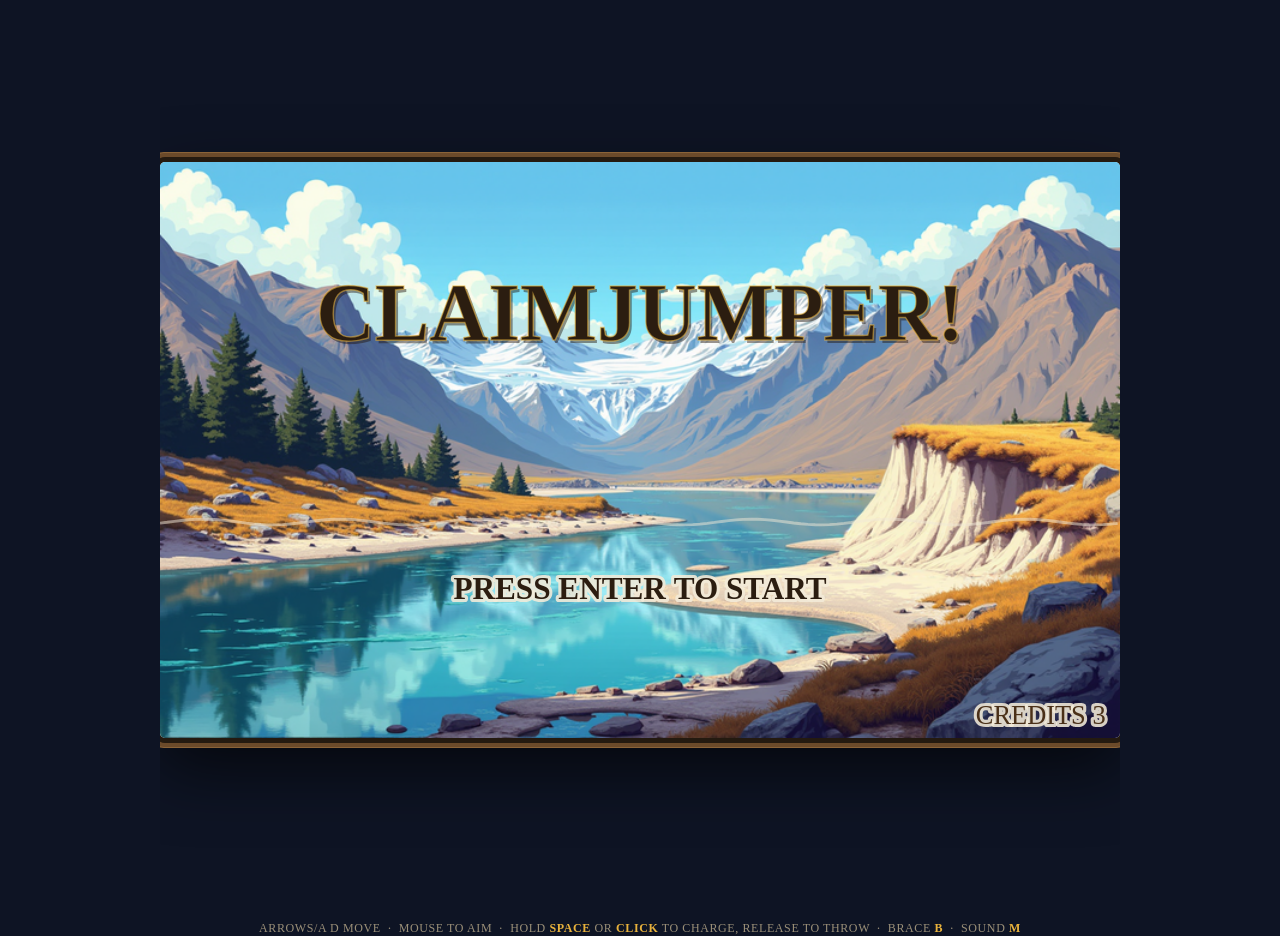
<file: claimjumper/index.html>
<!DOCTYPE html>
<html lang="en">
<head>
<meta charset="UTF-8">
<title>CLAIMJUMPER!</title>
<style>
  * { box-sizing: border-box; }
  html, body {
    margin: 0; padding: 0; height: 100%;
    background: #0e1424;
    display: flex; align-items: center; justify-content: center;
    font-family: 'Georgia', 'Palatino Linotype', serif;
    overflow: hidden;
    color: #f2ead8;
  }
  #wrap {
    position: relative;
    width: 960px; height: 576px;
    box-shadow: 0 0 0 5px #241a10, 0 0 0 9px #6b4a2a, 0 0 0 10px #8a6338,
                0 26px 70px rgba(0,0,0,0.7);
    border-radius: 5px;
    overflow: hidden;
  }
  canvas { display: block; background: #cfe6f2; cursor: none; }
  #hint {
    position: absolute; bottom: -36px; left: 0; width: 100%;
    text-align: center; font-size: 12px; color: #9a8f78; letter-spacing: 0.6px;
  }
  #hint b { color: #e8b23c; font-weight: 700; }
</style>
</head>
<body>
<div id="wrap">
  <canvas id="c" width="960" height="576"></canvas>
</div>
<div id="hint">ARROWS/A D MOVE &nbsp;&middot;&nbsp; MOUSE TO AIM &nbsp;&middot;&nbsp; HOLD <b>SPACE</b> OR <b>CLICK</b> TO CHARGE, RELEASE TO THROW &nbsp;&middot;&nbsp; BRACE <b>B</b> &nbsp;&middot;&nbsp; SOUND <b>M</b></div>
<script type="module">
"use strict";
import { GameLoop } from '../engine/index.js';

/* ============================================================
   CLAIMJUMPER! — browser build
   v2.0 "THE LONG SEASON" feature pass, built on top of the v1.x
   single-file build (1,138 lines, ported 1:1 from the hardware-
   tested Playdate Lua source). This pass adds: lives/credits/
   continues, a CONDITION damage system split out of BALANCE,
   platform movement + dodging,
   two repair paths, rebuilt spearfisher/portrait/fish/vinegar-
   miner art, and the guaranteed bottle-of-vinegar encounter.
   Self-contained vanilla JS + Canvas. No dependencies.
   ============================================================ */

const cv = document.getElementById('c');
const ctx = cv.getContext('2d');

const DRAW_SCALE = 2.4;
const LW = 400, LH = 240;
const W = cv.width, H = cv.height; // 960 x 576

const WATER_Y = 110, BOT_Y = 210, OBS_X = 70, POOL_L = 114, BANK_X = 350;
// v7.2: the fishing tower's platform height used to vary per wave (via
// each WAVES[] entry's own h, 55-95) as a difficulty knob. Fixed at one
// constant height across every wave per direction -- h wasn't tied to
// anything else (checked: only ever read for this and the wave-intro's
// "PLATFORM: X FEET" text, no fish/miner/pool logic depends on it), so
// this is a pure visual-consistency change. Also incidentally fixes the
// framing bug where the tallest waves' platform sat close enough to the
// top of the canvas that the player figure rendered partly off-screen --
// TOWER_H=55 is wave 1's original value, the most-tested case.
// v7.4: the wave-intro "PLATFORM: X FEET" line itself is gone now too
// (see drawWaveIntro()) -- once this became one fixed constant it was a
// stat that never varied and never meant anything to begin with. TOWER_H
// stays; it's still the real platform height used everywhere else.
const TOWER_H = 55;

// ---- v3.0: Firefly sprite assets (fish + figure aim-bucket poses) ----
// See CLAIMJUMPER_v3_GDD.md sec 2/6. Ping-pong fish playback, discrete
// aim-bucket figure poses (Option A). Falls back to the v2 procedural
// vector art if sprites fail to decode for any reason -- the game must
// never hard-fail on an asset problem.
// v7.4: these 6 const *_DATA objects used to carry their PNGs inline as
// base64 (each "XPng" key), ~1.45MB combined -- about 90% of this file's
// weight and the main reason a local model with a small context window
// couldn't read it in one piece. Pulled every one out to a real file
// under assets/sprites/ (named after its key, e.g. fishPng ->
// assets/sprites/fish.png) and pointed loadSprites() at those paths
// instead of a data: URI. What's left in each object below is just
// atlas/frame metadata -- numbers, not pixels -- so it stays inline.
// Not all of these images are still load-bearing: PLAYER_FIG_BUCKETS and
// MINER_ANIM/PLAYER_THROW_ANIM (search this file) are the real art for
// the player figure and the five miner skins now and are checked first;
// SPR_DATA.figPng, SPR_MINER_DATA.minerPng, SPR_COCKED_DATA and
// SPR_SPEAR_DATA only render at all if those newer systems fail to load,
// which in practice they don't. Left in place rather than deleted --
// that's a real behavior change (removing a fallback path), out of scope
// for a mechanical split, and worth a human/local-model decision of its
// own rather than a drive-by cut.
const SPR_DATA = {"fishAtlas":{"_source":"Adobe Firefly clip My_Movie.mov (1280x720 h264, 30fps), frames [1, 4, 7, 10, 13, 16, 19, 22] of the locked-off opening shot","_note":"All species normalised to face RIGHT; mirror in code for left-swimming fish. Source facing recorded per-species below.","image":"claimjumper_fish.png","scaleFromSource":0.16667,"playback":{"sourceFps":30,"frameStepInSource":3,"effectiveFps":10.0,"loop":"pingpong","loopOrder":[0,1,2,3,4,5,6,7,6,5,4,3,2,1],"_why":"the source drifts rather than cycling, so a ping-pong loop is required to avoid a visible pop at the wrap"},"anchor":"noseTip","sprites":{"redband":{"sourceFacing":"R","normalisedFacing":"R","frameW":93,"frameH":40,"noseTip":{"x":91,"y":21},"animations":{"swim":{"frames":[0,1,2,3,4,5,6,7]}},"frames":[{"x":0,"y":0,"w":93,"h":40},{"x":93,"y":0,"w":93,"h":40},{"x":186,"y":0,"w":93,"h":40},{"x":279,"y":0,"w":93,"h":40},{"x":372,"y":0,"w":93,"h":40},{"x":465,"y":0,"w":93,"h":40},{"x":558,"y":0,"w":93,"h":40},{"x":651,"y":0,"w":93,"h":40}]},"bull":{"sourceFacing":"L","normalisedFacing":"R","frameW":99,"frameH":38,"noseTip":{"x":97,"y":21},"animations":{"swim":{"frames":[0,1,2,3,4,5,6,7]}},"frames":[{"x":0,"y":40,"w":99,"h":38},{"x":99,"y":40,"w":99,"h":38},{"x":198,"y":40,"w":99,"h":38},{"x":297,"y":40,"w":99,"h":38},{"x":396,"y":40,"w":99,"h":38},{"x":495,"y":40,"w":99,"h":38},{"x":594,"y":40,"w":99,"h":38},{"x":693,"y":40,"w":99,"h":38}]},"chinook":{"sourceFacing":"R","normalisedFacing":"R","frameW":104,"frameH":43,"noseTip":{"x":102,"y":22},"animations":{"swim":{"frames":[0,1,2,3,4,5,6,7]}},"frames":[{"x":0,"y":78,"w":104,"h":43},{"x":104,"y":78,"w":104,"h":43},{"x":208,"y":78,"w":104,"h":43},{"x":312,"y":78,"w":104,"h":43},{"x":416,"y":78,"w":104,"h":43},{"x":520,"y":78,"w":104,"h":43},{"x":624,"y":78,"w":104,"h":43},{"x":728,"y":78,"w":104,"h":43}]},"steelhead":{"sourceFacing":"L","normalisedFacing":"R","frameW":98,"frameH":39,"noseTip":{"x":92,"y":20},"animations":{"swim":{"frames":[0,1,2,3,4,5,6,7]}},"frames":[{"x":0,"y":121,"w":98,"h":39},{"x":98,"y":121,"w":98,"h":39},{"x":196,"y":121,"w":98,"h":39},{"x":294,"y":121,"w":98,"h":39},{"x":392,"y":121,"w":98,"h":39},{"x":490,"y":121,"w":98,"h":39},{"x":588,"y":121,"w":98,"h":39},{"x":686,"y":121,"w":98,"h":39}]}}},"figAtlas":{"_source":"Adobe Firefly clip My_Movie.mov, platform shot (frames 109-176). Camera static.","_note":"Figure faces RIGHT, spear extended. These are HOLD poses, not a throw cycle -- the source footage contains no windup, release, walk or idle. See handoff notes.","image":"claimjumper_figure.png","scaleFromSource":0.16667,"anchor":"feetCentre","feetCentre":{"x":44,"y":65},"frameW":122,"frameH":74,"aimPoses":[{"name":"down_steep","index":0,"spearAngleDeg":-43.6,"sourceFrame":112,"x":0,"y":0,"w":122,"h":74},{"name":"down_hard","index":1,"spearAngleDeg":-34.6,"sourceFrame":132,"x":122,"y":0,"w":122,"h":74},{"name":"down_mid","index":2,"spearAngleDeg":-22.3,"sourceFrame":137,"x":244,"y":0,"w":122,"h":74},{"name":"down_soft","index":3,"spearAngleDeg":-10.6,"sourceFrame":142,"x":366,"y":0,"w":122,"h":74},{"name":"level","index":4,"spearAngleDeg":-0.2,"sourceFrame":147,"x":488,"y":0,"w":122,"h":74},{"name":"up_soft","index":5,"spearAngleDeg":9.0,"sourceFrame":154,"x":610,"y":0,"w":122,"h":74}]},"figBuckets":[{"index":0,"gameAngle":43.6,"x":0,"y":0,"w":122,"h":74},{"index":1,"gameAngle":34.6,"x":122,"y":0,"w":122,"h":74},{"index":2,"gameAngle":22.3,"x":244,"y":0,"w":122,"h":74},{"index":3,"gameAngle":10.6,"x":366,"y":0,"w":122,"h":74},{"index":4,"gameAngle":8,"x":488,"y":0,"w":122,"h":74},{"index":5,"gameAngle":8,"x":610,"y":0,"w":122,"h":74}]};

const SPR_MINER_DATA = {"minerAtlas":{"_source":"WHITE_GUY.MP4 pier-walk shot, frames [118, 124, 130, 136, 142, 148, 190, 160]","image":"claimjumper_miner.png","scaleFromSource":0.3,"anchor":"feetCentre","frameW":244,"frameH":151,"feetCentre":{"x":106,"y":149},"animations":{"walk":{"frames":[0,1,2,3,4,5]},"stand":{"frames":[6]},"bend":{"frames":[7]}},"frames":[{"x":0,"y":0,"w":244,"h":151,"sourceFrame":118},{"x":244,"y":0,"w":244,"h":151,"sourceFrame":124},{"x":488,"y":0,"w":244,"h":151,"sourceFrame":130},{"x":732,"y":0,"w":244,"h":151,"sourceFrame":136},{"x":976,"y":0,"w":244,"h":151,"sourceFrame":142},{"x":1220,"y":0,"w":244,"h":151,"sourceFrame":148},{"x":1464,"y":0,"w":244,"h":151,"sourceFrame":190},{"x":1708,"y":0,"w":244,"h":151,"sourceFrame":160}]}};
const SPR_COCKED_DATA = {"cockedAtlas":{"_source":"Firefly clip 'throwing and releasing his spear' (locked-off, frame 49)","_note":"v2: standing, arm bent, spear pulled back close to the body -- genuinely 'about to strike', unlike the first attempt (frame 100), which had the spear already extended forward mid-thrust and read as broken/backwards during a charging state.","image":"claimjumper_cocked.png","scaleFromSource":0.16667,"anchor":"feetCentre","feetCentre":{"x":18,"y":72},"frameW":107,"frameH":73}};
const SPR_SPEAR_DATA = {"spearAtlas":{"_source":"Firefly clip 'throwing and releasing his spear' (locked-off, frame 100), cord/tether cropped out -- shaft and head only","_note":"For the flying-spear render: rotate this image about `grip` to match the existing sp.vx/sp.vy flight angle, same idiom the procedural drawSpear() used.","image":"claimjumper_spear.png","scaleFromSource":0.16667,"anchor":"grip","grip":{"x":0,"y":7},"frameW":53,"frameH":12}};
const SPR_BG_DATA = {};
const SPR_SCENE_DATA = {"deckW":160,"deckH":85,"trestleW":262,"trestleH":242};
const SPR = { ready:false, fishImg:null, figImg:null, minerImg:null, cockedImg:null, spearImg:null, skyImg:null, poolImg:null, sceneImg:null, deckImg:null, trestleImg:null };

// v7 GDD §1.1: Rock-Thrower/Archer/Prospector/Soldier character-skin art,
// loaded independently of SPR so a failure here can't affect the base
// sprite pipeline -- drawMiner/drawVinegarMiner check SKINS[key] directly
// and fall back to the existing sprite-sheet body if a skin never loads,
// same "never hard-fail on an asset problem" spirit as loadSprites above.
const SKINS = { ready:false, rockthrower:null, archer:null, prospector:null, soldier:null };
(function loadSkins(){
  const files = { rockthrower:'assets/rockthrower.png', archer:'assets/archer.png', prospector:'assets/prospector.png', soldier:'assets/soldier.png' };
  let n=0, done=0;
  function chk(){ done++; if (done>=n) SKINS.ready = true; }
  // Retries a failed load up to 3 attempts (with a short, growing delay and
  // a cache-busting query param so a retry doesn't just hit a cached
  // failure) before giving up -- verified files are byte-valid PNGs
  // identical in structure to ones that do load, so a load failure here
  // is a transient network hiccup to recover from, not a bad asset.
  function loadOne(key, src, attempt){
    const img = new Image();
    img.onload = () => { SKINS[key] = img; chk(); };
    img.onerror = () => {
      if (attempt < 3) setTimeout(() => loadOne(key, src, attempt + 1), 400 * attempt);
      else chk();
    };
    img.src = attempt === 1 ? src : (src + '?retry=' + attempt);
  }
  for (const key in files){
    n++;
    loadOne(key, files[key], 1);
  }
})();

// v7.3: animated miner skins, extracted from Firefly-generated video clips
// (CLAIMJUMPER_NEW_ASSETS_OCT_2026.zip -- 8-second/24fps clips per
// character, each showing a real held stance + wind-up + release, not
// just a static pose). Frames were background-removed the same way as
// the Oct backgrounds (Firefly's "transparent" export is a picture of a
// checkerboard, not real alpha), then masked to each frame's largest
// connected component so the release frames' baked-in flying rock+motion
// trail don't ship at all -- that rock would otherwise double up visually
// with the game's own separately-spawned projectile. All frames of one
// skin share an identical crop rectangle (the union of every frame's body
// silhouette), so anchorX/anchorY is ONE fixed point valid across the
// whole animation -- verified the feet sit at the same source pixel row
// in every frame first, so there's no per-frame anchor drift.
// Keyed like SKINS; a skin with no entry here (or not yet loaded) falls
// back to SKINS[]'s single static pose in drawMinerSkin() -- same
// graceful, per-skin rollout as every other asset loader in this file.
const MINER_ANIM = {};
const MINER_ANIM_SPEC = {
  rockthrower: {
    dir: 'assets/anim/rockthrower/',
    stand: ['stand.png'],
    wind: ['wind1.png','wind2.png','wind3.png','wind4.png','wind5.png'],
    release: ['release1.png','release2.png','release3.png','release4.png','release5.png','release6.png','release7.png','release8.png'],
    anchorX: 194, anchorY: 244, // stance-center / feet row, shared by every frame in this set
  },
  soldier: {
    dir: 'assets/anim/soldier/',
    // v7.3: soldier's source clip stands him on a full-width dock, unlike
    // rockthrower's standalone footage -- his feet touching the dock's own
    // opaque pixels merged them into one connected blob during background
    // removal, so the extraction masked out everything at/below the dock's
    // own top row (y=556 in the source frame) before isolating "largest
    // component", for both the walk and stand/wind/release frame sets.
    // walk: each frame individually tight-cropped (he physically
    // traverses real screen distance while walking, so a shared rectangle
    // would misalign the feet the way it did for stand/wind/release) --
    // rendered with simple center-x/bottom-y anchoring, same convention as
    // the original static skins, not the shared anchorX/anchorY below.
    walk: ['walk1.png','walk2.png','walk3.png','walk4.png','walk5.png','walk6.png','walk7.png','walk8.png'],
    stand: ['stand.png'],
    wind: ['wind1.png','wind2.png','wind3.png','wind4.png','wind5.png'],
    release: ['release1.png','release2.png','release3.png','release4.png','release5.png','release6.png','release7.png','release8.png'],
    anchorX: 95, anchorY: 170, // stand/wind/release only -- stationary, so this shared rectangle's anchor holds
  },
  prospector: {
    dir: 'assets/anim/prospector/',
    // v7.3: prospector's throw clip bakes in the thrown gold nugget PLUS a
    // soft ambient glow that trails it -- unlike rockthrower's rock/soldier's
    // bottle (small, cleanly separable), this glow is one continuous soft
    // gradient fused to the body in the same connected blob, with no gap a
    // largest-component pass can find. Fixed positionally instead: columns
    // left of x=410 (source pixels) are masked out before isolating the body
    // in the last wind frame and all release frames, the only ones the glow
    // reaches. Costs the very fingertip of the pointing gesture in later
    // release frames (it points into where the glow was) -- an acceptable
    // trade at ~50px render height.
    walk: ['walk1.png','walk2.png','walk3.png','walk4.png','walk5.png','walk6.png','walk7.png','walk8.png'],
    stand: ['stand.png'],
    wind: ['wind1.png','wind2.png','wind3.png','wind4.png','wind5.png'],
    release: ['release1.png','release2.png','release3.png','release4.png','release5.png','release6.png','release7.png','release8.png'],
    anchorX: 136, anchorY: 272,
  },
  archer: {
    dir: 'assets/anim/archer/',
    // v7.3: archer's clip is standalone like rockthrower's but stands him
    // on his own short plank -- same dock-merge problem as soldier's, same
    // fix (body_only_above, y=558 in the source frame). Unlike
    // prospector's, the thrown arrow is small and cleanly separates from
    // the body once released (same as rockthrower's rock) -- no positional
    // cutoff needed here, plain largest-component isolation is enough.
    // The clip never shows the bow fully relaxed/undrawn, so 'stand'
    // reuses the loop's own resting point (already mid-recovery, about to
    // draw again) rather than an idle pose that doesn't exist in the
    // source footage.
    // v7.3.1: unlike the other four, archer's source clip faced RIGHT (all
    // the others happened to face left already) -- missed at ship time, so
    // he drew facing away from the player and walked toward the pier
    // backwards. Fixed by flipping every frame in this set horizontally
    // (offline, same precedent as the original rockthrower.png facing fix
    // from before the animation pass), not with a runtime ctx.scale --
    // walk's own center-x/bottom-y anchor is symmetric under a flip so it
    // needed no change, but anchorX here is mirrored (275-180=95) to match.
    walk: ['walk1.png','walk2.png','walk3.png','walk4.png','walk5.png','walk6.png','walk7.png','walk8.png'],
    stand: ['stand.png'],
    wind: ['wind1.png','wind2.png','wind3.png','wind4.png','wind5.png'],
    release: ['release1.png','release2.png','release3.png','release4.png','release5.png','release6.png','release7.png','release8.png'],
    anchorX: 95, anchorY: 194,
  },
};
(function loadMinerAnim(){
  for (const skin in MINER_ANIM_SPEC){
    const spec = MINER_ANIM_SPEC[skin];
    const entry = { walk:[], stand:[], wind:[], release:[], anchorX:spec.anchorX, anchorY:spec.anchorY, ready:false };
    MINER_ANIM[skin] = entry;
    const allFiles = [];
    for (const phase of ['walk','stand','wind','release']){
      (spec[phase] || []).forEach((fn, i) => allFiles.push({ phase, i, src: spec.dir + fn }));
    }
    let done = 0;
    function loadOne(f, attempt){
      const img = new Image();
      img.onload = () => { entry[f.phase][f.i] = img; done++; if (done>=allFiles.length) entry.ready = true; };
      img.onerror = () => {
        if (attempt < 3) setTimeout(() => loadOne(f, attempt + 1), 400 * attempt);
        else { done++; if (done>=allFiles.length) entry.ready = true; }
      };
      img.src = attempt === 1 ? f.src : (f.src + '?retry=' + attempt);
    }
    allFiles.forEach(f => loadOne(f, 1));
  }
})();

// The five level-background stills -- both the WAVEINTRO card's backdrop
// and the live PLAY scene itself (see drawSky()). One per wave, in wave
// order: index i is WAVES[i]'s backdrop. v7.1 cut WAVES down to exactly
// five entries so this is a fixed 1:1 mapping, not a cycling pool -- each
// wave is meant to be a genuinely distinct point in this river valley's
// history (see WAVES' names/comment above), not a repeating art set.
const WAVE_BG_FILES = ['assets/bg_mountainvista.png','assets/bg_rockycliff.png','assets/bg_esmeralda.png','assets/bg_pinegrove.png','assets/bg_junctionbar.png'];
const WAVE_BGS = [];
(function loadWaveBackgrounds(){
  WAVE_BG_FILES.forEach((src, i) => {
    const img = new Image();
    img.onload = () => { WAVE_BGS[i] = img; };
    img.src = src;
  });
})();
function waveBackdrop(){
  return WAVE_BGS[(G.wave - 1) % WAVE_BG_FILES.length];
}

// New reference art for the player figure and the tower/platform he stands
// on (a real fishing-tower design, not the earlier trestle-scaffold crop).
// Loaded independently, same graceful-fallback spirit as SKINS/WAVE_BGS: if
// either fails to load, drawFigure/drawPlatform fall back to their existing
// rendering rather than breaking.
const PLAYER_ART = { tower: null, pier: null };
(function loadPlayerArt(){
  const t = new Image(); t.onload = () => { PLAYER_ART.tower = t; }; t.src = 'assets/player_tower.png';
  const p = new Image(); p.onload = () => { PLAYER_ART.pier = p; }; p.src = 'assets/miner_pier.png';
})();

// Six purpose-made angle-bucket poses for the player figure (superseding
// the single-pose cutout + dampened-rotation approximation this shipped
// with initially) -- a real equivalent to the old SPR.figImg aim-bucket
// sprite sheet, but as separate clean-cutout PNGs. anchorX/anchorY is each
// image's own planted-foot point (measured per-file, since each was
// individually cropped to its content and framing isn't consistent across
// the set). angle is this bucket's position across the game's actual
// 8-88 aim range, assigned by the set's naming order (up_soft -> shallowest,
// down_steep -> steepest) rather than back-measuring the art's rendered
// angle, which was too imprecise to trust at this scale.
// renderAngle is that back-measurement anyway (hand-to-tip vector, degrees,
// same convention as sp.angle) -- used only for the small corrective spear
// rotation in drawFigure() below, not for bucket selection. The six poses'
// own baked-in throw angle only spans roughly -14 to +26 degrees regardless
// of which bucket, well short of the game's 8-88 range, so at extreme aim
// angles the weapon reads as barely moving while the reticle sweeps the
// full range -- the correction closes part of that gap without the whole
// body swinging (capped, see drawFigure()).
const PLAYER_FIG_SPECS = [
  { file:'assets/figure_up_soft.png',   angle:8,  anchorX:195, anchorY:375, renderAngle:-14 },
  { file:'assets/figure_level.png',     angle:24, anchorX:212, anchorY:363, renderAngle:-3 },
  { file:'assets/figure_down_soft.png', angle:40, anchorX:222, anchorY:360, renderAngle:7 },
  { file:'assets/figure_down_mid.png',  angle:56, anchorX:205, anchorY:352, renderAngle:16 },
  { file:'assets/figure_down_hard.png', angle:72, anchorX:162, anchorY:347, renderAngle:24 },
  { file:'assets/figure_down_steep.png',angle:88, anchorX:197, anchorY:352, renderAngle:26 },
];
const PLAYER_FIG_BUCKETS = [];
(function loadPlayerFigBuckets(){
  PLAYER_FIG_SPECS.forEach((spec, i) => {
    const img = new Image();
    img.onload = () => { PLAYER_FIG_BUCKETS[i] = Object.assign({ img }, spec); };
    img.src = spec.file;
  });
})();
function nearestPlayerFigBucket(angleDeg){
  let best = null, bd = Infinity;
  for (const b of PLAYER_FIG_BUCKETS){
    if (!b) continue;
    const d = Math.abs(b.angle - angleDeg);
    if (d < bd){ bd = d; best = b; }
  }
  return best;
}

// v7.3: real wind-up/release/recovery animation for the player, extracted
// from the same Firefly clip set as the five miner skins (see MINER_ANIM
// above for the shared pipeline). Unlike the miners, this ONLY covers
// COCKED/FLIGHT/RECOVERING -- IDLE keeps the six PLAYER_FIG_BUCKETS above
// entirely unchanged, since those already read well across the full 8-88
// degree aim range and this clip only shows the throw at one angle.
// That one-angle limitation is the real constraint here: the source
// footage's own baked throw direction measures ~8 degrees (shoulder-to
// -hand-tip on the release frame), matching PLAYER_FIG_SPECS' shallowest
// bucket almost exactly, so the same corrective-rotation trick already
// proven for the idle buckets (clamped +-20deg, see PLAYER_FIG_SPECS'
// comment) is reused here too -- reasonable near that shallow end, honestly
// roughest at the steep end (72-88deg) where the correction caps out well
// short of the true angle, same style of approximation as the system it
// extends, not a new risk.
// wind: keyed by charge (0..1), same bucket-by-fraction idea as MINER_ANIM's
// m.arm. release: a single held pose (empty hand, mid-lunge) -- FLIGHT can
// last a long time (the real spear is a physics object, drawn separately
// by drawSpear(), same separation-of-concerns as every miner projectile) so
// this is frozen for the whole state rather than animated further.
// recovery: keyed by recovK (0..1, see fire()'s sp.recovTotal and
// drawPlay()'s recovK computation) -- shows the spear actually being
// re-gripped and the arm lowering back to ready, replacing the old
// "RECOVERING re-uses the IDLE sprite, spear already back in a hand that
// canonically just let go of it" compromise flagged in drawFigure() below.
const PLAYER_THROW_SPEC = {
  dir: 'assets/anim/player/',
  wind: ['wind1.png','wind2.png','wind3.png','wind4.png','wind5.png'],
  release: ['release1.png'],
  recov: ['recov1.png','recov2.png','recov3.png','recov4.png','recov5.png','recov6.png','recov7.png','recov8.png'],
  anchorX: 250, anchorY: 227, renderAngle: 8,
};
const PLAYER_THROW_ANIM = { wind:[], release:[], recov:[], ready:false };
(function loadPlayerThrowAnim(){
  const spec = PLAYER_THROW_SPEC;
  const allFiles = [];
  for (const phase of ['wind','release','recov']){
    spec[phase].forEach((fn, i) => allFiles.push({ phase, i, src: spec.dir + fn }));
  }
  let done = 0;
  function loadOne(f, attempt){
    const img = new Image();
    img.onload = () => { PLAYER_THROW_ANIM[f.phase][f.i] = img; done++; if (done>=allFiles.length) PLAYER_THROW_ANIM.ready = true; };
    img.onerror = () => {
      if (attempt < 3) setTimeout(() => loadOne(f, attempt + 1), 400 * attempt);
      else { done++; if (done>=allFiles.length) PLAYER_THROW_ANIM.ready = true; }
    };
    img.src = attempt === 1 ? f.src : (f.src + '?retry=' + attempt);
  }
  allFiles.forEach(f => loadOne(f, 1));
})();

(function loadSprites(){
  let n=0, done=0;
  function chk(){ done++; if (done>=n) SPR.ready = true; }
  const fishImg = new Image(); n++;
  fishImg.onload = () => { SPR.fishImg = fishImg; chk(); };
  fishImg.onerror = chk;
  fishImg.src = 'assets/sprites/fish.png';
  const figImg = new Image(); n++;
  figImg.onload = () => { SPR.figImg = figImg; chk(); };
  figImg.onerror = chk;
  figImg.src = 'assets/sprites/fig.png';
  const minerImg = new Image(); n++;
  minerImg.onload = () => { SPR.minerImg = minerImg; chk(); };
  minerImg.onerror = chk;
  minerImg.src = 'assets/sprites/miner.png';
  const cockedImg = new Image(); n++;
  cockedImg.onload = () => { SPR.cockedImg = cockedImg; chk(); };
  cockedImg.onerror = chk;
  cockedImg.src = 'assets/sprites/cocked.png';
  const spearImg = new Image(); n++;
  spearImg.onload = () => { SPR.spearImg = spearImg; chk(); };
  spearImg.onerror = chk;
  spearImg.src = 'assets/sprites/spear.png';
  const skyImg = new Image(); n++;
  skyImg.onload = () => { SPR.skyImg = skyImg; SPR.skyPattern = ctx.createPattern(skyImg,'repeat'); chk(); };
  skyImg.onerror = chk;
  skyImg.src = 'assets/sprites/sky.png';
  const poolImg = new Image(); n++;
  poolImg.onload = () => { SPR.poolImg = poolImg; chk(); };
  poolImg.onerror = chk;
  poolImg.src = 'assets/sprites/pool.png';
  const sceneImg = new Image(); n++;
  sceneImg.onload = () => { SPR.sceneImg = sceneImg; chk(); };
  sceneImg.onerror = chk;
  sceneImg.src = 'assets/sprites/scene.png';
  const deckImg = new Image(); n++;
  deckImg.onload = () => { SPR.deckImg = deckImg; chk(); };
  deckImg.onerror = chk;
  deckImg.src = 'assets/sprites/deck.png';
  const trestleImg = new Image(); n++;
  trestleImg.onload = () => { SPR.trestleImg = trestleImg; chk(); };
  trestleImg.onerror = chk;
  trestleImg.src = 'assets/sprites/trestle.png';
})();
function nearestFigBucket(angleDeg){
  let best = SPR_DATA.figBuckets[0], bd = 1e9;
  for (const b of SPR_DATA.figBuckets){
    const d = Math.abs(b.gameAngle - angleDeg);
    if (d < bd){ bd = d; best = b; }
  }
  return best;
}
const D2R = Math.PI / 180;

// v2: mobile platform range (GDD §3.1) — figure moves within this band
// instead of standing fixed at OBS_X. OBS_X remains the default/reset
// starting position (also used at wave start and after a life is lost).
const PLAYER_MIN = 52, PLAYER_MAX = 92, MOVE_SPEED = 1.6; // was 1.1 -- snappier dodge, see updateMovement

function clamp(v, a, b) { return Math.max(a, Math.min(b, v)); }
function lerp(a, b, t) { return a + (b - a) * t; }
function rnd(a, b) { return a + Math.random() * (b - a); }
function irnd(a, b) { return Math.floor(a + Math.random() * (b - a + 1)); }

// ---------------------------------------------------------------
// input
let keys = {};
window.addEventListener('keydown', e => {
  keys[e.code] = true;
  if (['Space','ArrowUp','ArrowDown','ArrowLeft','ArrowRight','KeyW','KeyS','KeyA','KeyD'].includes(e.code)) e.preventDefault();
  initAudio();
  if (e.code === 'KeyM') soundOn = !soundOn;
});
window.addEventListener('keyup', e => { keys[e.code] = false; });

// ---------------------------------------------------------------
// v4.0: mouse input (GDD "CLAIMJUMPER! v4.0 -- MOUSE + KEYBOARD
// CONTROL SCHEME"). Mouse aims continuously (replacing Up/Down as
// the primary aim control, though Up/Down stays live as a fallback
// -- see updateThrow); click is an additional, faster release
// trigger alongside SPACE-release. Movement/charge stay on the
// keyboard, unchanged (GDD sec 2).
let mouse = { x: 0, y: 0, down: false };
mouse.lx = LW / 2; mouse.ly = LH / 2; // last transformed logical position
function clientToLogical(clientX, clientY){
  // GDD sec 5: must use getBoundingClientRect() (actual displayed
  // size), not a hardcoded divide-by-DRAW_SCALE -- the canvas can be
  // CSS-scaled to a size other than 960x576.
  const r = cv.getBoundingClientRect();
  const sx = W / r.width, sy = H / r.height; // canvas-buffer px per displayed px
  const px = (clientX - r.left) * sx;        // 960x576 canvas-buffer coords
  const py = (clientY - r.top) * sy;
  return { x: px / DRAW_SCALE, y: py / DRAW_SCALE }; // 400x240 logical coords
}
cv.addEventListener('mousemove', e => {
  const p = clientToLogical(e.clientX, e.clientY);
  mouse.lx = p.x; mouse.ly = p.y;
  // v4.0 fix: angle is set HERE, on an actual mouse-move event, not
  // recomputed every game tick from a static last-known position.
  // The earlier version recomputed sp.angle from mouse.lx/ly inside
  // updateThrow() unconditionally, every tick -- so on any tick where
  // the mouse hadn't moved, that recompute silently overwrote whatever
  // the arrow keys had just done, snapping angle straight back to the
  // stale mouse-derived value. Net effect: holding an arrow key with
  // the mouse untouched did nothing observable -- keyboard-only aiming
  // was broken. Doing this update only in response to a real mousemove
  // event, and leaving updateThrow to just apply key deltas on top of
  // whatever sp.angle already is, restores "last input wins" for real.
  const sp = G.sp;
  if (sp && !(sp.live || sp.state==='RECOVERING') && !keys['KeyB']){
    const ox = G.playerX + G.shoveX, oy = G.obsY;
    const dx = mouse.lx - (ox+2), dy = mouse.ly - (oy-8);
    sp.angle = clamp(Math.atan2(dy, dx) * (180/Math.PI), 8, 88);
  }
});
cv.addEventListener('mousedown', e => {
  if (e.button !== 0) return; // left click only
  mouse.down = true;
  initAudio();
});
window.addEventListener('mouseup', e => { if (e.button === 0) mouse.down = false; });
// GDD sec 4: suppress the browser context menu over the canvas --
// otherwise a stray right-click during a fight pauses the game
// under a browser menu, a worse failure than a wasted throw.
cv.addEventListener('contextmenu', e => e.preventDefault());
// GDD sec 4: a blur (tab loses focus, or focus leaves via something
// other than a keyboard action) can strand SPACE in a "held" state
// since its keyup may never fire -- treat blur as an all-keys-and-
// mouse-up safety reset, same defensive spirit as the pcall-wrapped
// Playdate update loop.
window.addEventListener('blur', () => { keys = {}; mouse.down = false; });

// ---------------------------------------------------------------
// audio — WebAudio synth helpers in the same spirit as MAILTO's
// tone()/sweep()/noiseHit(): short square/triangle/sawtooth/noise
// blips, no samples, no dependencies.
let actx = null, soundOn = true;
function initAudio(){ if (!actx) { try { actx = new (window.AudioContext||window.webkitAudioContext)(); } catch(e){} } }
function tone(freq, dur, type, gain, when, bus){
  if (!actx || !soundOn) return;
  const t = (when!==undefined) ? when : actx.currentTime;
  const o = actx.createOscillator(); const g = actx.createGain();
  o.type = type || 'square'; o.frequency.setValueAtTime(freq, t);
  g.gain.setValueAtTime(0.0001, t);
  g.gain.exponentialRampToValueAtTime(Math.max(gain,0.001), t+0.008);
  g.gain.exponentialRampToValueAtTime(0.0001, t+dur);
  o.connect(g); g.connect(bus||actx.destination);
  o.start(t); o.stop(t+dur+0.02);
}
function sweep(f0, f1, dur, type, gain, when, bus){
  if (!actx || !soundOn) return;
  const t = (when!==undefined) ? when : actx.currentTime;
  const o = actx.createOscillator(); const g = actx.createGain();
  o.type = type || 'sawtooth';
  o.frequency.setValueAtTime(f0, t); o.frequency.exponentialRampToValueAtTime(Math.max(f1,1), t+dur);
  g.gain.setValueAtTime(0.0001, t);
  g.gain.exponentialRampToValueAtTime(Math.max(gain,0.001), t+0.008);
  g.gain.exponentialRampToValueAtTime(0.0001, t+dur);
  o.connect(g); g.connect(bus||actx.destination);
  o.start(t); o.stop(t+dur+0.02);
}
let noiseBuf = null;
function getNoiseBuffer(){
  if (noiseBuf || !actx) return noiseBuf;
  const n = actx.sampleRate*0.5;
  noiseBuf = actx.createBuffer(1, n, actx.sampleRate);
  const d = noiseBuf.getChannelData(0);
  for (let i=0;i<n;i++) d[i] = Math.random()*2-1;
  return noiseBuf;
}
function noiseHit(dur, gain, when, bus, hp){
  if (!actx || !soundOn) return;
  const buf = getNoiseBuffer(); if (!buf) return;
  const t = (when!==undefined) ? when : actx.currentTime;
  const src = actx.createBufferSource(); src.buffer = buf;
  const g = actx.createGain(); g.gain.setValueAtTime(gain, t); g.gain.exponentialRampToValueAtTime(0.0001, t+dur);
  let node = src;
  if (hp) { const f = actx.createBiquadFilter(); f.type='highpass'; f.frequency.value=hp; node.connect(f); node = f; }
  node.connect(g); g.connect(bus||actx.destination);
  src.start(t); src.stop(t+dur+0.02);
}
// species/one-shot cues, frequencies ported from SND/playNote calls in the Lua
function sfxCatch(freq, hdur){ tone(freq, hdur, 'square', 0.22); }
function sfxCatchExtra(freq){ tone(freq*1.5, 0.08, 'square', 0.16); } // steelhead's second-voice flourish
function sfxEscape(){ tone(220, 0.15, 'triangle', 0.16); }
function sfxFizzle(){ tone(160, 0.10, 'triangle', 0.18); }
function sfxMinerWind(){ tone(300, 0.06, 'triangle', 0.14); }
function sfxRockHit(){ tone(90, 0.16, 'triangle', 0.24); }
function sfxMinerHit(){ tone(140, 0.12, 'square', 0.28); tone(220, 0.22, 'sawtooth', 0.22, actx?actx.currentTime+0.02:undefined); }
function sfxFall(){ tone(200, 0.4, 'square', 0.24); noiseHit(0.3, 0.18); }
function sfxWaveClear(){ tone(523, 0.10, 'square', 0.20); tone(784, 0.16, 'triangle', 0.16, actx?actx.currentTime+0.06:undefined); }
function sfxPageTurn(){ tone(500, 0.05, 'triangle', 0.14); }

// --- v2 additions: lives/credits, unlocks, streak, repair, vinegar ---
function sfxStreak(){ tone(784,0.07,'triangle',0.18); tone(988,0.09,'triangle',0.16, actx?actx.currentTime+0.05:undefined); }
function sfxExtend(){ tone(523,0.1,'square',0.2); tone(659,0.1,'square',0.2, actx?actx.currentTime+0.05:undefined); tone(880,0.16,'square',0.2, actx?actx.currentTime+0.1:undefined); }
function sfxPatched(){ tone(440,0.12,'triangle',0.2); tone(660,0.14,'triangle',0.18, actx?actx.currentTime+0.06:undefined); }
function sfxVinegarSpawn(){ sweep(300,90,0.5,'sawtooth',0.2); }
function sfxVinegarWind(){
  tone(220,0.15,'triangle',0.16);
  tone(300,0.15,'triangle',0.16, actx?actx.currentTime+1.0:undefined);
  tone(400,0.2,'triangle',0.2, actx?actx.currentTime+2.0:undefined);
}
function sfxVinegarHit(){ tone(80,0.28,'sawtooth',0.28); noiseHit(0.35,0.2); }
function sfxKnocked(){ tone(120,0.2,'square',0.22); noiseHit(0.2,0.14); }

// music: same two-loop step-sequencer shape as the Lua (sparse
// title/wave-intro/end theme; silent everywhere else on purpose —
// gameplay music was tried and reported as annoying, then cut there).
function hz(n){ return 440*Math.pow(2,(n-69)/12); }
const MUS_TITLE = { rate:20, lt:0.7,
  lead:[57,0,60,0,64,0,60,0, 55,0,59,0,62,0,0,0],
  bass:[33,0,0,0,40,0,0,0, 29,0,0,0,36,0,0,0] };
let MUS = { track:null, step:0, timer:0 };
function musicSet(track){ if (MUS.track !== track) { MUS.track = track; MUS.step = 0; MUS.timer = 0; } }
function musicTick(){
  if (!MUS.track || !soundOn || !actx) return;
  MUS.timer -= 1;
  if (MUS.timer > 0) return;
  MUS.timer = MUS.track.rate;
  const ln = MUS.track.lead[MUS.step % MUS.track.lead.length];
  const bn = MUS.track.bass[MUS.step % MUS.track.bass.length];
  const dur = MUS.track.rate/30*MUS.track.lt;
  if (ln) tone(hz(ln), dur, 'square', 0.10);
  if (bn) tone(hz(bn), dur*1.4, 'triangle', 0.09);
  MUS.step++;
}

// ---------------------------------------------------------------
// species (ported 1:1 from SPECIES in main.lua)
const SPECIES = {
  redband:   { key:'redband',   name:'REDBAND TROUT', band:[10,35], esc:0.08, len:9,  spd:1.6,  mode:'dart',
    freq:784, hdur:0.09, note:'Holds in water warmer than most trout can stand.' },
  bull:      { key:'bull',      name:'BULL TROUT',    band:[55,95], esc:0.04, len:13, spd:0.30, mode:'hold',
    freq:392, hdur:0.14, note:'Not a trout at all, but a char. Never left the cold water.' },
  chinook:   { key:'chinook',   name:'CHINOOK SALMON',band:[30,70], esc:0.12, len:21, spd:0.75, mode:'cruise',
    freq:262, hdur:0.20, note:'Came hundreds of miles inland to spawn in these gravels.' },
  steelhead: { key:'steelhead', name:'STEELHEAD',     band:[10,95], esc:0.25, len:16, spd:2.3,  mode:'probe',
    freq:1047,hdur:0.10, note:'A redband that went to sea and came back.' },
};
const SPECIES_ORDER = ['redband','bull','chinook','steelhead'];

// v7.1: five waves now, one per real historical checkpoint in this river
// valley (15,000 years ago -> 1863), matched 1:1 to the five backgrounds
// in WAVE_BG_FILES below -- each wave's backdrop is now a genuinely
// distinct point in time rather than a cycling art set. The former 6th
// wave (THE LAST RUN) had no matching date/background of its own and was
// cut; its difficulty (jitter/minerFirst/gap) was folded into the new
// final wave rather than dropped, so the game doesn't get easier overall.
// v7.2: dropped each wave's own platform height (h) -- see TOWER_H above,
// now a single fixed height across every wave per direction.
const WAVES = [
  { name:'15,000 YEARS AGO', jitter:0, poolR:336, target:10, w:{redband:.60,bull:.28,chinook:.12,steelhead:0},    minerFirst:45, gap:[26,32] },
  { name:'1066 A.D.',        jitter:0, poolR:336, target:12, w:{redband:.55,bull:.25,chinook:.15,steelhead:.05},  minerFirst:32, gap:[22,28] },
  { name:'1804 A.D.',        jitter:2, poolR:336, target:12, w:{redband:.56,bull:.26,chinook:.13,steelhead:.05},  minerFirst:28, gap:[20,26] },
  { name:'1863 A.D.',        jitter:3, poolR:336, target:12, w:{redband:.60,bull:.26,chinook:.10,steelhead:.04},  minerFirst:24, gap:[18,24] },
  { name:'1927 A.D.',        jitter:3, poolR:262, target:9,  w:{redband:.60,bull:.33,chinook:.05,steelhead:.02},  minerFirst:20, gap:[16,20] },
];


function pickSpecies(wts){
  const r = Math.random(); let acc = 0;
  for (const k in wts) { acc += wts[k]; if (r <= acc) return SPECIES[k]; }
  return SPECIES.redband;
}

// ---------------------------------------------------------------
// throw model — adapted for keyboard. The Playdate build cocks the
// spear with a reverse crank sweep and fires on the forward stroke,
// with power set by peak release velocity. Browser has no crank, so
// this uses a hold-and-release charge instead: hold SPACE to build
// power over ~0.9s (visually the same pulled-back "COCKED" pose),
// release to fire at whatever power was reached. Aim angle is set by
// Up/Down (or W/S) at the same real angular rate as the Playdate
// D-pad (1.6 deg per 30fps frame = 48 deg/sec), clamped 8-88 exactly
// as on hardware. Catch radius, power bands, and flight physics below
// are ported unchanged except where a v2 buff explicitly modifies them.
const ANGLE_RATE = 48; // deg/sec, matches Playdate's 1.6deg/frame @ 30fps
const CHARGE_TIME = 0.85; // seconds to reach full power 
const MIN_POWER = 0.10;   // below this: a fizzled, too-weak throw
function chargeTime(){ return CHARGE_TIME; }

function powerBand(p){
  // [depth, range, recovery ticks]. Recovery is short on purpose: the game is
  // arcade-silly, so a miss should let you re-arm almost immediately.
  if (p < 0.3) return [45, 90, 7];
  if (p < 0.7) return [80, 150, 10];
  return [105, 220, 14];
}

function newSpear(){
  return { state:'IDLE', angle:48, charge:0, power:0,
    x:0, y:0, vx:0, vy:0, uw:0, uwRange:0, maxDepth:0,
    live:false, splashed:false, recov:0 };
}

// ---------------------------------------------------------------
// state
let G = {
  mode:'TITLE', wave:1, w:WAVES[0], obsY: WATER_Y-WAVES[0].h,
  t:0,
  condition:4,
  lives:3, credits:3,
  livesUsed:0, bestWave:1,
  cache:{}, total:{}, seen:{}, newlySeen:[],
  fish:[], miners:[], rocks:[], drops:[], taken:[], sp:null,
  playerX: OBS_X, playerVX:0, playerMoving:false,
  shoveX:0, shoveT:0, hitFlash:null, stuck:null, catchFlash:null, minerHit:null,
  minerTimer:0, spawnTimer:0, spawned:0, fallT:0, fallKind:null,
  endScroll:0, endStroke:0, tallyPages:[{type:'intro'}], tallyPage:0,
  minersSpeared:0, minersSpearedWave:0,
  streak:0,
  vinegarWave:null, vinegarSpawned:false, vinegarKilled:false,
  vinegarSecondPlanned:false, vinegarSecondUsed:false,
  banner:null,
  portraitFlinch:0, // v4.1: repurposed as heartFlinch's backing timer (kept the field name stable, see drawHearts)
  continueT:0,
  towerCx:65, towerRot:0, pierCx:370, pierRot:0,
};
let prevSpace = false, prevA = false;

function buildTallyPages(){
  const pages = [{type:'intro'}];
  for (const k of SPECIES_ORDER) if ((G.cache[k]||0) > 0) pages.push({type:'species', key:k});
  if (G.minersSpearedWave > 0) pages.push({type:'miners'});
  pages.push({type:'summary'});
  G.tallyPages = pages; G.tallyPage = 0;
}
function enterTally(){ G.mode='TALLY'; G.t=0; buildTallyPages(); }

// --- v2: vinegar-wave scheduling (GDD §7.1) ---
function scheduleVinegar(){
  const opts = [3,4,5].filter(w=>w>=G.wave);
  G.vinegarWave = opts.length ? opts[irnd(0,opts.length-1)] : clamp(G.wave,3,5);
  G.vinegarSpawned = false;
}

function startWave(){
  G.w = WAVES[G.wave-1];
  G.obsY = WATER_Y - TOWER_H;
  G.condition = 4;
  G.fish=[]; G.miners=[]; G.rocks=[]; G.drops=[]; G.taken=[]; G.flyFish=[];
  G.sp = newSpear();
  G.playerX = OBS_X; G.playerVX = 0; G.playerMoving = false;
  G.shoveX=0; G.shoveT=0; G.hitFlash=null; G.stuck=null; G.catchFlash=null; G.minerHit=null;
  G.cache = {}; G.newlySeen = []; G.minersSpearedWave = 0;
  G.spawnTimer = 30; G.spawned = 0;
  G.minerTimer = G.w.minerFirst*30;
  G.banner = null;
  // Per-wave visual variety for the tower/pier art (position + a small
  // tilt), so waves don't all look like the exact same photo with a
  // different sky behind it -- per direction. Kept modest and re-rolled
  // once per wave, not touching any of the actual gameplay coordinates
  // (OBS_X, PLAYER_MIN/MAX, the miners' spawn tx range) so movement,
  // spawning, and collision are unaffected -- only where the art is drawn.
  G.towerCx = 65 + rnd(-8, 8);
  G.towerRot = rnd(-6, 6) * D2R;
  G.pierCx = 352 + rnd(-5, 5); // enemies' standing spot on the right bank (there is no dock any more)
  G.pierRot = rnd(-8, 8) * D2R;
  // v7.1: was G.wave===6 -- dead since the wave count was cut from 6 to 5
  // (see WAVES above), silently disabling this GDD §7.1 stretch feature.
  // WAVES.length tracks whichever wave is actually final now.
  if (G.wave===WAVES.length) G.vinegarSecondPlanned = Math.random()<0.15;
  G.mode='WAVEINTRO'; G.t=0;
}
function startRun(){
  G.wave=1; G.total={}; G.seen={};
  G.lives=3; G.credits=3;
  G.livesUsed=0; G.bestWave=1;
  G.minersSpeared=0;
  G.streak=0;
  G.vinegarKilled=false; G.vinegarSecondUsed=false; G.vinegarSecondPlanned=false;
  scheduleVinegar();
  startWave();
}

// --- v2: resume behaviour after a life is lost (GDD §1.3) — the
// current wave, spawned/cache/total/seen, and live fish all carry
// over untouched; condition/miners/rocks/spear/streak
// reset, and the wave is not restarted.
function resumeWave(){
  G.condition = 4;
  G.miners = []; G.rocks = []; G.drops = [];
  G.minerTimer = G.w.gap[0]*30; // brief grace window, not minerFirst
  G.sp = newSpear();
  G.playerX = OBS_X; G.playerVX = 0; G.playerMoving = false;
  G.shoveX=0; G.shoveT=0; G.hitFlash=null; G.stuck=null; G.catchFlash=null; G.minerHit=null;
  G.streak = 0;
  G.banner = null;
}

// ---------------------------------------------------------------
// fish
function spawnFish(){
  const s = pickSpecies(G.w.w);
  const d = rnd(s.band[0], s.band[1]);
  return {
    s, fx: rnd(POOL_L+16, G.w.poolR-16), fy: WATER_Y+d,
    vx: (Math.random()<0.5?-1:1)*s.spd*rnd(0.6,1), vy:0,
    turn: irnd(30,60), burst: irnd(120,320), run:0, escT: irnd(90,150), dead:false,
  };
}
function updateFish(f){
  const s = f.s;
  const L = POOL_L+10, R = G.w.poolR-10;
  const top = WATER_Y+s.band[0], bot = WATER_Y+s.band[1];
  if (s.mode==='dart'){
    f.turn -= 1;
    if (f.turn<=0){ f.turn=irnd(30,60); f.vx=(Math.random()<0.5?-1:1)*s.spd*rnd(0.6,1.3); f.vy=rnd(-0.5,0.5); }
  } else if (s.mode==='hold'){
    f.vx *= 0.94; f.vy *= 0.9;
    f.burst -= 1;
    if (f.burst<=0){ f.burst=irnd(200,420); f.vx=(Math.random()<0.5?-1:1)*s.spd*7; }
    if (f.fy < bot-6) f.vy += 0.05;
  } else if (s.mode==='cruise'){
    f.burst -= 1;
    if (f.burst<=0){ f.burst=irnd(150,300); f.vx=(f.vx>=0?1:-1)*s.spd*4; }
    f.vx = lerp(f.vx, (f.vx>=0?1:-1)*s.spd, 0.06);
    if (f.run>0) { f.run -= 1; f.vx = 2.2; }
    else if (Math.random()<0.0022 && G.mode==='PLAY') f.run = 200;
  } else if (s.mode==='probe'){
    const tx = lerp(L,R,0.5), ty = f.fy;
    f.vx = lerp(f.vx, (tx-f.fx)>=0?s.spd:-s.spd, 0.08);
    f.vy = lerp(f.vy, clamp((ty-f.fy)*0.05,-1.4,1.4), 0.1);
  }
  f.fx += f.vx; f.fy += f.vy;
  if (f.fx<L) { f.fx=L; f.vx=Math.abs(f.vx); }
  if (f.fx>R) { f.fx=R; f.vx=-Math.abs(f.vx); }
  if (f.fy<top) { f.fy=top; f.vy=Math.abs(f.vy)*0.5; }
  if (f.fy>bot) { f.fy=bot; f.vy=-Math.abs(f.vy)*0.5; }
  f.escT -= 1;
  if (f.escT<=0){
    f.escT = 150;
    if (Math.random() < f.s.esc){ f.dead=true; f.escaped=true; if (G.mode==='PLAY') sfxEscape(); }
  }
}

// ---------------------------------------------------------------
// v2: platform movement (GDD §3) — cannot move while braced or
// recovering; moving costs balance on top of the passive drain.
// v3.0: COCKED (charging) no longer locks movement -- this was the main
// source of "can't dodge" clunkiness: a charge can be held for well over a
// second, and a rock thrown at you during that whole window was previously
// undodgeable no matter how it was aimed. Shuffling your feet while winding
// up a throw is a normal thing to be able to do; RECOVERING (the brief
// post-throw stagger, 7-14 ticks depending on power) and bracing stay
// locked -- those are shorter and are meant to carry real risk.
function updateMovement(){
  const sp = G.sp;
  const locked = sp.state==='RECOVERING' || !!keys['KeyB'];
  let moving = false;
  if (!locked){
    if (keys['ArrowLeft'] || keys['KeyA']) { G.playerX -= MOVE_SPEED; G.playerVX = -MOVE_SPEED; moving = true; }
    else if (keys['ArrowRight'] || keys['KeyD']) { G.playerX += MOVE_SPEED; G.playerVX = MOVE_SPEED; moving = true; }
    else G.playerVX = 0;
  } else {
    G.playerVX = 0;
  }
  G.playerX = clamp(G.playerX, PLAYER_MIN, PLAYER_MAX);
  return moving;
}

// ---------------------------------------------------------------
// throw / spear flight (ported from updateThrow/fire/updateSpearFlight)
function updateThrow(dt){
  const sp = G.sp;
  const braced = !!keys['KeyB'];

  // v4.0: mouse aim is applied event-driven, in the mousemove listener
  // itself (see above) -- NOT recomputed here every tick. Recomputing
  // it here unconditionally from mouse.lx/ly on every tick was the
  // original bug: it silently overwrote any angle change the arrow
  // keys had just made on ticks where the mouse hadn't moved, which
  // is every tick for a keyboard-only player. Up/Down/W/S below is
  // now the only thing that touches sp.angle inside the tick loop;
  // the mouse listener owns the rest. Last-input-wins still holds,
  // it just happens naturally now: whichever of "a key was pressed
  // this tick" or "the mouse moved since the last tick" happened most
  // recently is what's reflected in sp.angle.
  if (keys['ArrowUp']   || keys['KeyW']) sp.angle -= ANGLE_RATE*dt;
  if (keys['ArrowDown'] || keys['KeyS']) sp.angle += ANGLE_RATE*dt;
  sp.angle = clamp(sp.angle, 8, 88);

  if (sp.live || sp.state==='RECOVERING'){ sp.charge=0; return; }
  if (braced){ sp.charge=0; sp.state='IDLE'; return; }

  // v4.0.1: originally SPACE alone charged, and a mouse click was only
  // wired up as a faster *release* trigger for a throw already cocked
  // by holding SPACE -- so clicking with SPACE untouched was correctly
  // a no-op, but that meant a mouse-only player could never actually
  // start a throw. Per direction, mouse and keyboard are now fully
  // interchangeable for the whole charge/release gesture: holding
  // EITHER SPACE or the mouse button climbs the charge and cocks the
  // spear; releasing BOTH (neither is held anymore) fires at whatever
  // charge was reached. This is deliberately symmetric with how
  // Up/Down and mouse-aim coexist elsewhere in this file -- whichever
  // input the player is actually using just works, with no mode to
  // pick and no keyboard-only "primary" input.
  const chargeInputDown = !!keys['Space'] || mouse.down;
  if (chargeInputDown){
    sp.state = 'COCKED';
    sp.charge = clamp(sp.charge + dt/chargeTime(), 0, 1);
  } else if (sp.state==='COCKED'){
    fire(sp.charge);
  }
}
function fire(power){
  const sp = G.sp;
  sp.charge = 0;
  if (power < MIN_POWER){
    G.stuck = { x:G.playerX+14, y:WATER_Y+8, t:24 };
    sp.state='RECOVERING'; sp.recov=7; sp.recovTotal=7;
    sfxFizzle();
    G.streak = 0; // fizzles count as a miss (GDD §5.2)
    return;
  }
  const err = clamp((1-power)*4, 0, 4);
  const a = clamp(sp.angle + rnd(-err,err), 6, 88);
  let [depth, range, recov] = powerBand(power);
  sp.power = power;
  sp.x = G.playerX+G.shoveX+4; sp.y = G.obsY-2;
  sp.vx = Math.cos(a*D2R)*14; sp.vy = Math.sin(a*D2R)*14; // faster flight (was 9); the spear still moves in 3 sub-steps per tick, so nothing is skipped
  sp.uw = 0; sp.splashed=false; sp.uwRange=range; sp.maxDepth=depth;
  sp.live=true; sp.recov=recov; sp.recovTotal=recov; sp.state='FLIGHT'; sp.flightTicks=0;
}
function endFlight(x,y,stick,isMiss){
  const sp = G.sp;
  sp.live=false;
  sp.state='RECOVERING';
  if (stick) G.stuck = {x,y,t:40};
  if (isMiss) G.streak = 0;
}

// --- v2: repair paths (GDD §5) ---
function handleStreak(){
  if (G.streak===5){ G.condition=Math.min(4,G.condition+1); G.banner={text:'DEAD EYE \u2014 5', t:50}; sfxStreak(); }
  else if (G.streak===8){ G.condition=Math.min(4,G.condition+1); G.lives+=1; G.banner={text:'UNERRING \u2014 8', t:50}; sfxStreak(); }
  else if (G.streak>8 && (G.streak-8)%4===0){ G.condition=Math.min(4,G.condition+1); G.banner={text:'STREAK '+G.streak, t:50}; sfxStreak(); }
}

function updateDrops(){
  const keep=[];
  for (const d of G.drops){
    d.t += 1;
    if (d.t >= d.dur) continue;
    keep.push(d);
  }
  G.drops = keep;
}

function catchFish(f){
  const sp = G.sp;
  f.dead = true;
  const k = f.s.key;
  G.cache[k] = (G.cache[k]||0)+1;
  G.total[k] = (G.total[k]||0)+1;
  if (k==='steelhead' && G.condition < 4){
    G.condition = Math.min(4, G.condition+1);
    G.banner = {text:'PATCHED UP', t:50};
    sfxPatched();
  }
  G.hitFlash = {x:f.fx, y:f.fy, t:10};
  (G.flyFish = G.flyFish || []).push({ key:k, x:f.fx, y:f.fy, t:0, dur:34 }); // floats up into the HUD stack
  sp.live=false;
  sp.state='RECOVERING';
  sfxCatch(f.s.freq, f.s.hdur);
  if (k==='steelhead') sfxCatchExtra(f.s.freq);
  G.catchFlash = {name:f.s.name, t:42};
  if (!G.seen[k]){ G.seen[k]=true; G.newlySeen.push(k); }
  G.streak += 1;
  handleStreak();
}
function updateSpearFlight(){
  const sp = G.sp;
  if (!sp.live) return;
  const steps = 3;
  for (let i=0;i<steps;i++){
    sp.x += sp.vx/steps; sp.y += sp.vy/steps;
    const under = sp.y > WATER_Y;
    if (under) sp.uw += Math.sqrt(sp.vx*sp.vx+sp.vy*sp.vy)/steps;

    if (!under && sp.x > BANK_X-8){
      for (const m of G.miners){
        // v3.0.1: this range was sized for the old ~19-24px vector body
        // (WATER_Y-20 to WATER_Y+2, +-9px horizontal) and never updated when
        // the miner became a sprite standing roughly 50-56px tall -- so the
        // spear could only ever register a hit against his ankles, and
        // everything above that (which is most of his visible silhouette:
        // torso, raised throwing arm, head) never counted. Widened to cover
        // the sprite's actual drawn height, generous enough for the taller
        // vinegar miner too since this check doesn't split by type.
        if (m.state!=='gone' && Math.abs(m.x-sp.x)<15 && sp.y>WATER_Y-56 && sp.y<WATER_Y+6){
          const wasVinegar = m.type==='vinegar';
          let goneT = (m.type==='jumper') ? 450 : 360;
          m.state='gone'; m.t = goneT;
          G.minerHit = {x:m.x, y:WATER_Y-10, t:16};
          sfxMinerHit();
          G.minersSpeared += 1;
          G.minersSpearedWave += 1;
          if (wasVinegar){
            // GDD §7.3: spearing the vinegar miner first is the big reward
            G.vinegarKilled = true;
            G.condition = Math.min(4, G.condition+1);
            G.lives += 1;
            G.banner = {text:'VINEGAR MINER DOWN', t:60};
            sfxExtend();
          }
          endFlight(sp.x, sp.y, false, false); // doesn't break streak, doesn't advance it
          return;
        }
      }
    }
    if (under){
      sp.splashed = true;
      for (const f of G.fish){
        if (!f.dead){
          const dx=f.fx-sp.x, dy=f.fy-sp.y;
          const rad = 9+f.s.len*0.45;
          if (Math.sqrt(dx*dx+dy*dy) < rad){ catchFish(f); return; }
        }
      }
      if (sp.uw >= sp.uwRange || (sp.y-WATER_Y) >= sp.maxDepth || sp.y > BOT_Y-2){
        endFlight(sp.x, Math.min(sp.y, BOT_Y-2), true, true); return;
      }
    }
    if (sp.x > 398 || sp.y > BOT_Y+24){ endFlight(sp.x, sp.y, false, true); return; }
  }
}

// v7 GDD §1.2: wave-gated skin pool for rock-spawn miners (verbatim table
// -- waves 1-2 Rock-Thrower only, 3-4 add Archer, 5-6 add Prospector).
// G.wave progresses globally across the run, not per-stage, and once a
// skin is introduced it stays in the pool.
function rockSkinPool(){
  // Period-specific: no white enemies before the 1862 gold rush (wave 3).
  if (G.wave<=1) return ['rockthrower'];
  if (G.wave<=2) return ['rockthrower','archer'];
  return ['rockthrower','archer','prospector'];
}

// ---------------------------------------------------------------
// miners (ported from spawnMiner/throwRock/takeFish/updateMiners/updateRocks)
function spawnMiner(){
  if (G.miners.length >= 4) return;
  let rocks = 0;
  for (const m of G.miners) if (m.type==='rock' && m.state!=='gone') rocks++;
  // v7 §4: the 'jumper' (rival-angler) miner is explicitly out of scope
  // for the skin system -- only 'rock' miners get a skin.
  const kind = (rocks>=2) ? 'jumper' : (Math.random()<0.6 ? 'rock' : 'jumper');
  // v7.1: these ranges used to be fixed absolute x (356-392 / 352-372),
  // tuned around the pier's old fixed x~370. Once startWave() started
  // rolling a random G.pierCx per wave (+-15px), the miner's spawn/stand
  // point stopped tracking the pier's actual position -- the miner would
  // walk to a fixed spot near the OLD pier location regardless of where
  // that wave's pier actually rendered, reading as floating off the
  // structure on any wave whose roll moved the pier. Now relative to
  // G.pierCx, same spread as before.
  const tx = G.pierCx + ((kind==='rock') ? rnd(-14,22) : rnd(-18,2));
  const pool = rockSkinPool();
  const skin = (kind==='rock') ? pool[irnd(0,pool.length-1)] : null;
  G.miners.push({ type:kind, x:G.pierCx+52, tx, state:'walk', t:0, arm:0, skin });
}
// --- v2: the vinegar miner (GDD §7) ---
function maybeSpawnVinegar(){
  if (G.wave===G.vinegarWave && !G.vinegarSpawned && G.spawned >= G.w.target/2){
    G.vinegarSpawned = true;
    return true;
  }
  if (G.wave===WAVES.length && G.vinegarSpawned && G.vinegarSecondPlanned && !G.vinegarSecondUsed){
    G.vinegarSecondUsed = true;
    return true;
  }
  return false;
}
function spawnVinegarMiner(){
  if (G.miners.length >= 4) return;
  // v7 §1.1: Miner/Soldier is the sole skin on the vinegar-spawn behavior.
  // v7.1: tx/x relative to G.pierCx, same reasoning as spawnMiner() above.
  G.miners.push({ type:'vinegar', x:G.pierCx+52, tx: G.pierCx+rnd(-18,2), state:'walk', t:0, arm:0, skin:'soldier' });
  G.banner = {text:'SOMETHING IN HIS HAND CATCHES THE LIGHT', t:45};
  sfxVinegarSpawn();
}
// v2: rocks (and the vinegar bottle) lead the player instead of
// targeting a fixed point (GDD §3.4) — early miners throw where you
// are, late miners throw where you're going.
function computeTargetX(){
  const idx = G.wave-1;
  const leadAcc = lerp(0.3, 0.8, idx/(WAVES.length-1));
  const scatter = lerp(10, 4, idx/(WAVES.length-1));
  return G.playerX + G.playerVX*10*leadAcc + rnd(-scatter, scatter);
}
// v3.0: an explicit, readable miss chance -- separate from the scatter
// above. Scatter alone rarely produced a real miss: it's only 4-10px of
// jitter against a ~26px-wide hitbox, so a stationary player was hit almost
// every time regardless. This rolls a flat per-throw chance (eases from
// 26% on wave 1 to 12% on the final wave, same difficulty direction as the existing
// scatter/lead curves) and, when it triggers, sends the throw well clear of
// the platform's dodge range entirely -- a genuine "he missed" moment, not
// just a smaller random wobble.
function rollThrowMiss(){
  const idx = G.wave-1;
  return Math.random() < lerp(0.26, 0.12, idx/(WAVES.length-1));
}
function missTargetX(){
  const dir = Math.random()<0.5 ? -1 : 1;
  return G.playerX + dir*rnd(24,36);
}
function throwRock(m){
  // v7 §1.3: Archer gets a distinct flatter/faster arc -- shorter flight,
  // less gravity drop -- rather than reusing the rock's lob. Prospector
  // (§1.4) is a plain rock-hit equivalent, so it keeps the rock's arc.
  const archer = m.skin==='archer';
  const T = archer ? 26 : 42, g = archer ? 0.20 : 0.36;
  const tx = rollThrowMiss()
    ? clamp(missTargetX(), PLAYER_MIN-44, PLAYER_MAX+44)
    : clamp(computeTargetX(), PLAYER_MIN-6, PLAYER_MAX+6);
  const ty=G.obsY-2;
  const x=m.x-4, y=WATER_Y-16;
  G.rocks.push({ x, y, vx:(tx-x)/T, vy:(ty-y)/T-0.5*g*T, g, skin:m.skin });
}
function throwBottle(m){
  const T=50, g=0.30; // slightly slower flight than a rock (GDD §7.2)
  const tx = rollThrowMiss()
    ? clamp(missTargetX(), PLAYER_MIN-44, PLAYER_MAX+44)
    : clamp(computeTargetX(), PLAYER_MIN-6, PLAYER_MAX+6);
  const ty=G.obsY-2;
  const x=m.x-4, y=WATER_Y-16;
  G.rocks.push({ x, y, vx:(tx-x)/T, vy:(ty-y)/T-0.5*g*T, g, kind:'vinegar', rot:0 });
}
function takeFish(m){
  const live = G.fish.filter(f=>!f.dead);
  if (!live.length) return;
  live.sort((a,b)=>Math.abs(a.fx-m.x)-Math.abs(b.fx-m.x));
  const f = live[0];
  f.dead = true;
  G.taken.push({ x:f.fx, y:f.fy, tx:m.x, s:f.s, t:0 });
  (m.stolen = m.stolen || []).push(f.s.key); // each stolen fish joins his string
  if (m.stolen.length > 7) m.stolen.shift();
}
function updateMiners(){
  G.minerTimer -= 1;
  if (G.minerTimer <= 0){
    if (maybeSpawnVinegar()) spawnVinegarMiner();
    else spawnMiner();
    G.minerTimer = irnd(G.w.gap[0],G.w.gap[1])*30;
  }
  for (const m of G.miners){
    if (m.state==='gone'){
      // v7.1: was the fixed x=404 -- same G.pierCx-tracking fix as the
      // initial spawn in spawnMiner()/spawnVinegarMiner(), for a miner
      // re-entering after retreating offscreen.
      m.t -= 1; if (m.t<=0){ m.state='walk'; m.x=G.pierCx+52; m.stolen=[]; }
    } else if (m.state==='walk'){
      m.x -= (m.type==='vinegar') ? 0.6 : 0.9; // vinegar miner approaches slower (GDD §6.3)
      if (m.x <= m.tx){
        m.state='stand';
        m.t = (m.type==='rock') ? 40 : (m.type==='vinegar' ? 55 : 110);
      }
    } else if (m.type==='rock'){
      if (m.state==='stand'){
        m.t -= 1;
        if (m.t<=0){ m.state='wind'; m.t=45; sfxMinerWind(); }
      } else if (m.state==='wind'){
        m.arm = 1-(m.t/45);
        m.t -= 1;
        if (m.t<=0){
          throwRock(m);
          // v7.3: a brief release-animation window for skins with one (see
          // MINER_ANIM) before settling back to 'stand' -- the projectile
          // still fires at this exact instant, same as before; this only
          // changes what's drawn for a few extra ticks, not when the rock
          // actually becomes a threat.
          const anim = MINER_ANIM[m.skin];
          if (anim && anim.ready && anim.release.length){
            m.state='release'; m.releaseFrame=0; m.t=anim.release.length;
          } else {
            m.state='stand'; m.t=irnd(90,140); m.arm=0;
          }
        }
      } else if (m.state==='release'){
        const n = MINER_ANIM[m.skin].release.length;
        m.releaseFrame = n - m.t;
        m.t -= 1;
        if (m.t<=0){ m.state='stand'; m.t=irnd(90,140); m.arm=0; }
      }
    } else if (m.type==='vinegar'){
      if (m.state==='stand'){
        m.t -= 1;
        if (m.t<=0){ m.state='wind'; m.t=75; sfxVinegarWind(); } // GDD §7.2: 75-frame windup
      } else if (m.state==='wind'){
        m.arm = 1-(m.t/75);
        m.t -= 1;
        if (m.t<=0){
          throwBottle(m);
          // v7.3: same brief release-animation window as the rock-type
          // branch above, for skins with one -- see MINER_ANIM.
          const anim = MINER_ANIM[m.skin];
          if (anim && anim.ready && anim.release.length){
            m.state='release'; m.releaseFrame=0; m.t=anim.release.length;
          } else {
            m.state='stand'; m.t=irnd(90,140); m.arm=0;
          }
        }
      } else if (m.state==='release'){
        const n = MINER_ANIM[m.skin].release.length;
        m.releaseFrame = n - m.t;
        m.t -= 1;
        if (m.t<=0){ m.state='stand'; m.t=irnd(90,140); m.arm=0; }
      }
    } else { // jumper
      if (m.state==='stand'){
        m.t -= 1;
        if (m.t<=0){ m.t=180; takeFish(m); }
      }
    }
  }
}
function updateRocks(){
  const braced = !!keys['KeyB'];
  const keep = [];
  for (const r of G.rocks){
    r.vy += r.g; r.x += r.vx; r.y += r.vy;
    let hit = false;
    if (r.x < G.playerX+16 && r.x > G.playerX-10 && r.y > G.obsY-14 && r.y < G.obsY+16){
      hit = true;
      if (r.kind==='vinegar'){
        onVinegarHit(); // brace does NOT help (GDD §7.3)
      } else if (!braced){
        G.condition -= 1;
        G.shoveX = -rnd(6,10); G.shoveT = 30;
        G.portraitFlinch = 12;
        sfxRockHit();
        const sp = G.sp;
        if (sp.state==='COCKED') { sp.charge = Math.max(0, sp.charge*0.4); }
        if (G.condition<=0) onLifeLost('knocked');
      }
      // v4.4: bracing now blocks a rock hit outright, free -- it used to
      // cost 8 BALANCE instead of a heart, but BALANCE (and the movement/
      // throw-cost resistance that went with it) was removed entirely per
      // direction, in favor of a purely arcade slide-and-shoot feel. There
      // was no other price for bracing, so it's simply a clean block now.
    }
    if (r.y > LH+10 || r.x < -10) hit = true;
    if (!hit) keep.push(r);
  }
  G.rocks = keep;
}

// --- v2: lives / life-lost handling (GDD §1) ---
function onVinegarHit(){
  G.condition = 0;
  G.shoveX = -rnd(6,10); G.shoveT = 30;
  onLifeLost('vinegar');
}
function onLifeLost(kind){
  if (G.mode !== 'PLAY') return; // guard against double-trigger in one tick
  G.lives -= 1;
  G.livesUsed += 1;
  G.fallKind = kind;
  G.streak = 0;
  G.mode = 'LIFELOST'; G.fallT = 0;
  if (kind==='vinegar') sfxVinegarHit();
  else if (kind==='knocked') sfxKnocked();
  else sfxFall();
}

// ---------------------------------------------------------------
// phase update — 30 ticks/sec, matching the Playdate build's fixed
// 30fps refresh rate exactly (see main loop below), so every frame
// count and per-frame constant above carries over unchanged.
const TICK_DT = 1/30;
function updatePlay(){
  const dt = TICK_DT;
  if (G.catchFlash){ G.catchFlash.t -= 1; if (G.catchFlash.t<=0) G.catchFlash=null; }
  if (G.shoveT>0){ G.shoveT -= 1; if (G.shoveT<=0) G.shoveX=0; }
  if (G.portraitFlinch>0) G.portraitFlinch -= 1;

  if (G.spawned < G.w.target){
    G.spawnTimer -= 1;
    if (G.spawnTimer<=0){ G.fish.push(spawnFish()); G.spawned += 1; G.spawnTimer = 55 + Math.floor(G.t/50); }
  }

  const keep = [];
  for (const f of G.fish){
    if (!f.dead){
      updateFish(f);
      if (!f.dead) keep.push(f);
    }
  }
  G.fish = keep;

  G.playerMoving = updateMovement();
  updateThrow(dt);
  if (G.sp.live) { G.sp.flightTicks = (G.sp.flightTicks||0) + 1; updateSpearFlight(); }
  else if (G.sp.state==='RECOVERING'){
    G.sp.recov -= 1;
    if (G.sp.recov<=0){ G.sp.state='IDLE'; G.sp.charge=0; }
  }

  updateMiners();
  updateRocks();
  updateDrops();

  G.condition = clamp(G.condition, 0, 4);

  if (G.stuck){ G.stuck.t -= 1; if (G.stuck.t<=0) G.stuck=null; }
  if (G.hitFlash){ G.hitFlash.t -= 1; if (G.hitFlash.t<=0) G.hitFlash=null; }
  if (G.minerHit){ G.minerHit.t -= 1; if (G.minerHit.t<=0) G.minerHit=null; }
  if (G.banner){ G.banner.t -= 1; if (G.banner.t<=0) G.banner=null; }
  G.taken = G.taken.filter(t => { t.t += 1; return t.t < 50; });
  G.flyFish = (G.flyFish || []).filter(f => { f.t += 1; return f.t < f.dur; });

  if (G.spawned>=G.w.target && G.fish.length===0){
    sfxWaveClear();
    enterTally();
  }
}

// ---------------------------------------------------------------
// text helpers
// v4.2: legibility pass. ctext/rtext/wrapText previously did a flat
// single-color fillText with no contrast strategy at all -- fine over
// the light sky, but they land over the canyon rock and water too,
// which are similar dark/mid-brown values to the ink/muted-brown fills
// already in use everywhere, so text would sometimes nearly disappear
// into the background behind it. boldCText (below) already solved this
// for headline text with a soft shadow + stroke, specifically so text
// could read against the open painted scene without needing a plate/
// box behind it (boxes were deliberately removed in an earlier pass
// for feeling cramped -- not reintroducing them here). This extends
// the same no-box idea down to every other piece of HUD/label text: a
// light halo stroked behind the fill, so whatever fill color a call
// site chooses (ink, or one of the muted secondary browns) stays
// legible over light sky, dark canyon rock, or water alike. Harmless
// over the ending sequence's plate() cards and the dark life-lost/
// continue scrims too -- the halo just reads as a soft edge there.
function haloText(s, x, y, align, opt){
  ctx.save();
  ctx.textAlign = align; ctx.textBaseline = 'alphabetic';
  ctx.font = (opt&&opt.font) || '13px Georgia';
  ctx.lineJoin = 'round';
  ctx.lineWidth = (opt&&opt.haloWidth) || 2.6;
  ctx.strokeStyle = (opt&&opt.halo) || 'rgba(242,234,216,0.88)';
  ctx.strokeText(s, x, y);
  ctx.fillStyle = (opt&&opt.color) || '#2b1d10';
  ctx.fillText(s, x, y);
  ctx.restore();
}
function ctext(s, y, opt){ haloText(s, LW/2, y, 'center', opt); }
function rtext(s, rightX, y, opt){ haloText(s, rightX, y, 'right', opt); }
// bold headline text, embossed the way MAILTO's actual title screen
// does it (dark offset shadow + main fill + gold stroke), using a
// real bold canvas font.
function boldCText(s, y, size){
  size = size || 26;
  ctx.save();
  ctx.textAlign = 'center'; ctx.textBaseline = 'alphabetic';
  ctx.font = `bold ${size}px Georgia`;
  ctx.fillStyle = 'rgba(30,18,8,0.45)';
  ctx.fillText(s, LW/2+1, y+1.4);
  ctx.fillStyle = '#2b1d10';
  ctx.fillText(s, LW/2, y);
  ctx.lineWidth = 0.6; ctx.strokeStyle = 'rgba(232,178,60,0.55)';
  ctx.strokeText(s, LW/2, y);
  ctx.restore();
}
function wrapText(s, cx, y, maxW, lh, opt){
  ctx.save();
  ctx.textAlign='center'; ctx.font = (opt&&opt.font) || '11px Georgia';
  ctx.lineJoin = 'round';
  ctx.lineWidth = (opt&&opt.haloWidth) || 2.4;
  ctx.strokeStyle = (opt&&opt.halo) || 'rgba(242,234,216,0.88)';
  const fill = (opt&&opt.color) || '#4a3a26';
  const words = s.split(' ');
  let line='', ly=y;
  for (const w of words){
    const test = line+w+' ';
    if (ctx.measureText(test).width>maxW && line){
      ctx.strokeText(line.trim(), cx, ly); ctx.fillStyle = fill; ctx.fillText(line.trim(), cx, ly);
      line=w+' '; ly+=lh;
    } else line = test;
  }
  ctx.strokeText(line.trim(), cx, ly); ctx.fillStyle = fill; ctx.fillText(line.trim(), cx, ly);
  ctx.restore();
}
function dashedLine(x1,y1,x2,y2){
  const dx=x2-x1, dy=y2-y1, d=Math.sqrt(dx*dx+dy*dy);
  if (d<1) return;
  const ux=dx/d, uy=dy/d, step=6;
  ctx.beginPath();
  for (let t=0; t<d; t+=step){
    const a = Math.min(t+3,d);
    ctx.moveTo(x1+ux*t, y1+uy*t); ctx.lineTo(x1+ux*a, y1+uy*a);
  }
  ctx.stroke();
}

// ---------------------------------------------------------------
// palette — MAILTO!'s actual warm earthy hex family. v2 adds two
// colours: bloodDk (portrait damage only) and glassGrn (the vinegar
// bottle), per GDD §6.4 — no other new colours.
const PAL = {
  ink:'#2b1d10', cream:'#f2ead8', gold:'#e8b23c', gold2:'#e8d24a',
  rockDk:'#3a2a1c', rockMd:'#6b4a2a', rockLt:'#8a6338',
  waterDp:'#2f5064', waterLt:'#5c93ab', waterFoam:'rgba(242,234,216,0.5)',
  sky1:'#e8c896', sky2:'#f0d9a8', sky3:'#f6ecc8',
  wood:'#6b4a2a', woodDk:'#4a3018',
  bloodDk:'#7a2418', glassGrn:'#4a6b52',
};

// ---------------------------------------------------------------
// scene drawing (ported from drawCanyon/drawWater/drawFishShape/
// drawSpear/drawMiner/drawPlay etc, redrawn with MAILTO's actual
// paint-facet technique instead of Playdate's 1-bit line/fill calls)
function drawSky(){
  // v3.0.4: draws the WHOLE scene now, not just the upper band -- a single
  // cohesive backdrop (canyon wall, rapids, water, all in their real
  // relative proportions) covering the full canvas, called first in every
  // screen's draw order so drawWater/drawBank/drawPlatform layer on top of
  // it. Replaces the earlier pass's separate sky-only and water-only
  // stretched fills, which were "blown out of perspective" -- each piece
  // stretched independently distorted the scene's actual proportions. This
  // is one image at one uniform scale (the source crop's aspect ratio was
  // chosen to exactly match LW:LH, so there's no stretch in either axis).
  // Per-wave background stills, now the live PLAY scene too (not just the
  // WAVEINTRO card) -- each stage gets its own real backdrop rather than
  // one fixed scene throughout. Checked before SPR.sceneImg so it takes
  // over the exact same "whole scene in one image" role.
  const bg = waveBackdrop();
  if (bg){
    ctx.drawImage(bg, 0, 0, LW, LH);
    return;
  }
  if (SPR.ready && SPR.sceneImg){
    ctx.drawImage(SPR.sceneImg, 0, 0, LW, LH);
    return;
  }
  const g = ctx.createLinearGradient(0,0,0,WATER_Y);
  g.addColorStop(0, PAL.sky1); g.addColorStop(0.5, PAL.sky2); g.addColorStop(1, PAL.sky3);
  ctx.fillStyle = g; ctx.fillRect(0,0,LW,WATER_Y+4);
}
function drawCanyonWalls(){
  // Skip the corner rock-wall accent over a per-wave photo backdrop -- it
  // was shaped to complement the original scene's specific composition and
  // would just sit as a mismatched wedge over these.
  if (waveBackdrop()) return;
  ctx.fillStyle = PAL.rockMd;
  ctx.beginPath(); ctx.moveTo(0,0); ctx.lineTo(46,0); ctx.lineTo(20,38); ctx.lineTo(0,34); ctx.closePath(); ctx.fill();
  ctx.fillStyle = 'rgba(255,255,255,0.10)';
  ctx.beginPath(); ctx.moveTo(0,0); ctx.lineTo(20,0); ctx.lineTo(8,20); ctx.lineTo(0,18); ctx.closePath(); ctx.fill();
  ctx.fillStyle = PAL.rockMd;
  ctx.beginPath(); ctx.moveTo(LW,0); ctx.lineTo(LW-30,0); ctx.lineTo(LW-10,30); ctx.lineTo(LW,28); ctx.closePath(); ctx.fill();
}
// v3.0.4: BG_SCALE and the standalone pool-image fill are unused now --
// drawSky() draws the whole scene (including water) in one pass, so
// drawWater() only needs to add the animated ripple/glints on top. Left
// defined/intact rather than deleted in case a future pass wants a
// dedicated water-only asset again.
const BG_SCALE = 0.30;
function drawWater(l, r, top, bot, t){
  if (waveBackdrop() || (SPR.ready && SPR.sceneImg)){
    // scene backdrop already painted this region; nothing to fill
  } else if (SPR.ready && SPR.poolImg){
    ctx.drawImage(SPR.poolImg, l, top, r-l, bot-top);
  } else {
    const g = ctx.createLinearGradient(0, top, 0, bot);
    g.addColorStop(0, PAL.waterLt); g.addColorStop(1, PAL.waterDp);
    ctx.fillStyle = g;
    ctx.fillRect(l, top, r-l, bot-top);
  }
  // rippled surface line, painted not just stroked flat
  ctx.strokeStyle = PAL.waterFoam; ctx.lineWidth = 1.2;
  ctx.beginPath();
  let prevx=null, prevy=0;
  for (let x=l; x<=r; x+=3){
    const y = top + Math.sin(x*0.11 + t*0.09)*1.2;
    if (prevx!==null) { ctx.moveTo(prevx,prevy); ctx.lineTo(x,y); }
    prevx=x; prevy=y;
  }
  ctx.stroke();
  // faint scattered glints
  for (let i=0;i<10;i++){
    const gx = l + ((i*97 + Math.floor(t*0.6)) % Math.max(1,(r-l)));
    const gy = top + 6 + ((i*53) % Math.max(1,(bot-top-12)));
    ctx.fillStyle = 'rgba(255,255,255,0.10)';
    ctx.fillRect(gx, gy, 3, 1);
  }
}
function drawBank(l, top, w, h){
  ctx.fillStyle = PAL.rockLt;
  ctx.fillRect(l, top, w, h);
  ctx.fillStyle = 'rgba(255,255,255,0.08)';
  ctx.fillRect(l, top, w, 5);
  ctx.fillStyle = 'rgba(0,0,0,0.12)';
  ctx.fillRect(l, top+h-4, w, 4);
}

// v5: static miner pier/deck, drawn every frame regardless of whether a
// miner is present, so the player can see where enemies will spawn and
// stand before they engage. Originally scoped as a crop-and-composite
// from the miner sprite sheet (WHITE_GUY.MP4 footage) per the GDD's
// preferred approach (a) -- but direct inspection of that sheet found
// the pier isn't actually a consistent static structure to crop: the
// walk-cycle frames (0-5) each carry a different, much larger chunk of
// baked-in background (dock, ropes, water) from a moving source shot,
// and even the "stand"/"bend" frames' own simple plank+post structure
// has the miner's boots occluding the plank at exactly the point a
// static crop would need it clean. No single frame yields an isolated,
// reusable pier asset. Falling back to approach (b) instead: a flat
// procedural platform in the same vector-plank language drawPlatform's
// own fallback already uses (same PAL.wood/woodDk palette), sized to
// the miner spawn/stand x-range (rock tx: G.pierCx-14..+22, jumper/vinegar
// tx: G.pierCx-18..+2 -- see spawnMiner/spawnVinegarMiner). Reworking the miner
// sprite itself is out of scope here (GDD §4.4).
function drawMinerPier(){
  // Real reference art for the miners' spawn pier, replacing the earlier
  // procedural plank-and-legs. Anchored at the plank's near top corner
  // (where a miner would stand), centered on the same x the old procedural
  // pier occupied.
  if (PLAYER_ART.pier){
    const img = PLAYER_ART.pier;
    // v7.2: replaced the low-detail reference-photo crop with a proper
    // Firefly-generated dock (same source-art quality tier as the skins),
    // background-removed locally (Firefly exported a picture of a
    // checkerboard, not real alpha -- see NEW_GAME_GUIDE.md/DESIGN.md).
    // anchorX/anchorY re-measured the same empirical way as the old
    // anchorY=68 fix: the front post's plank surface, which needs to land
    // at WATER_Y to match drawMinerSkin()/drawMinerSprite()'s feet anchor.
    // Re-measured for the redesigned dock (hoist post at its left end): the deck top
    // is row 108, and the miners stand 150px in so they clear the post.
    const anchorX = 150, anchorY = 108;
    const scale = 0.21;
    // G.pierCx/pierRot: a small per-wave position+tilt roll (see
    // startWave()), same idea as the tower's. Rotated around the plank's
    // own anchor point so the miner (drawn separately at its fixed
    // spawn/stand x) still reads as standing on it at this tilt.
    ctx.save();
    ctx.translate(G.pierCx, WATER_Y);
    ctx.rotate(G.pierRot);
    const postLocalX = -anchorX * scale, postLocalY = -anchorY * scale;
    // v7.2: dropped the reused net-braced tower-leg section that used to
    // continue the post down toward the water. It was cropped from the
    // OLD player tower art being retired this pass, and reading as a
    // second, smaller "fishing tower" sitting on the enemy side of the
    // screen was exactly the visual confusion flagged -- the player's
    // tower should be the only tower-style structure on screen.
    ctx.drawImage(img, postLocalX, postLocalY, img.width * scale, img.height * scale);
    ctx.restore();
    return;
  }
  const l = 338, r = 402, y = WATER_Y;
  ctx.fillStyle = PAL.wood;
  ctx.fillRect(l, y, r-l, 3);
  ctx.fillStyle = 'rgba(255,255,255,0.18)';
  ctx.fillRect(l, y, r-l, 1);
  ctx.strokeStyle = PAL.woodDk; ctx.lineWidth = 1.2;
  for (let x=l+6; x<r; x+=11){
    ctx.beginPath(); ctx.moveTo(x, y+3); ctx.lineTo(x-3, y+15); ctx.stroke();
  }
}
function drawPlatform(oy){
  // v7.2: replaced the original concept-art tower (photoreal-ish
  // rendering, snow/mountain scene baked into parts of it, and a known
  // ghost-feet crop artifact) with the Firefly-generated tower from the
  // same batch as the skins/pier art, for one consistent art style
  // throughout. Stretched vertically only so its foot-anchor point lands
  // at `oy` and its base reaches down near the water regardless of the
  // current wave's platform height -- same "stack/stretch to fit" idea
  // as the old trestle tiling below, just with one full image instead of
  // a repeated bay unit.
  if (PLAYER_ART.tower){
    const img = PLAYER_ART.tower;
    const anchorX = 220, anchorY = 142; // player's foot point within the art (deck surface)
    const targetBottom = 226; // where the submerged base/splash should land
    const scale = (targetBottom - oy) / (img.height - anchorY);
    const dw = img.width * scale, dh = img.height * scale;
    // G.towerCx/towerRot: a small per-wave position+tilt roll (see
    // startWave()) so the tower doesn't look identical every wave. Rotated
    // around the player's own foot point, not the image center, so the
    // (separately-drawn, unrotated) player figure still lines up with it.
    ctx.save();
    ctx.translate(G.towerCx, oy);
    ctx.rotate(G.towerRot);
    ctx.drawImage(img, -anchorX * scale, -anchorY * scale, dw, dh);
    ctx.restore();
    return;
  }
  // v3.0.5: fixed two problems flagged in review. (1) Scale was arbitrary
  // (58px wide, whatever height fit) rather than derived from the actual
  // source footage -- the figure measures 385px tall in that footage and
  // renders at ~34 logical px in-game, so PLATFORM_SCALE below applies that
  // same ratio to the platform assets, keeping figure and platform in the
  // same visual "world scale" instead of two independently-guessed sizes.
  // (2) The trestle crop's LEFT support post was cut off mid-beam --  not
  // by my crop, by the source camera's own frame edge, which the platform
  // extends past on the left. Re-extracted a single COMPLETE post-to-post
  // bay (full post, full X-brace, full post) instead, and this now stacks
  // that complete unit vertically to reach whatever height a wave's
  // platform needs, rather than stretching one unit -- a repeated real
  // bay reads as actual scaffolding; a stretched one reads as taffy.
  if (SPR.ready && SPR.deckImg && SPR.trestleImg){
    const PLATFORM_SCALE = 34/385;
    const bayW = SPR_SCENE_DATA.trestleW*PLATFORM_SCALE, bayH = SPR_SCENE_DATA.trestleH*PLATFORM_SCALE;
    const deckW = bayW, deckH = SPR_SCENE_DATA.deckH*PLATFORM_SCALE;
    const cx = 65; // platform horizontal center, matches the old design's midpoint
    ctx.drawImage(SPR.deckImg, cx-deckW/2, oy+2-deckH*0.35, deckW, deckH);
    const legTop = oy+6, legBot = 218;
    let y = legBot;
    while (y > legTop){
      const h = Math.min(bayH, y-legTop);
      const srcH = SPR_SCENE_DATA.trestleH * (h/bayH);
      ctx.drawImage(SPR.trestleImg, 0, 0, SPR_SCENE_DATA.trestleW, srcH,
                    cx-bayW/2, y-h, bayW, h);
      y -= bayH;
    }
    return;
  }
  ctx.strokeStyle = PAL.woodDk; ctx.lineWidth = 1.4;
  ctx.beginPath(); ctx.moveTo(48, oy+3); ctx.lineTo(44, 218); ctx.stroke();
  ctx.beginPath(); ctx.moveTo(88, oy+3); ctx.lineTo(92, 218); ctx.stroke();
  ctx.strokeStyle = 'rgba(74,48,24,0.6)'; ctx.lineWidth = 1;
  for (let y=oy+16; y<216; y+=22){
    const t=(y-oy)/(218-oy);
    ctx.beginPath(); ctx.moveTo(lerp(48,44,t),y); ctx.lineTo(lerp(88,92,t),y+3); ctx.stroke();
  }
  ctx.fillStyle = PAL.wood;
  ctx.fillRect(42, oy+2, 58, 3);
  ctx.fillStyle = 'rgba(255,255,255,0.18)';
  ctx.fillRect(42, oy+2, 58, 1);
}

// v2: the spearfisher rebuilt with connected arms (rear arm cocks
// back during charge, lead arm points along the aim line), a walk
// cycle while moving, and posture/tunic damage states matching the
// player's CONDITION (GDD §6.1) -- the in-world damage feedback,
// separate from the v4.1 HUD hearts below (which replaced the old
// close-up face portrait; this in-scene body damage stays as-is).
function drawFigure(ox, oy, braced, moving, aimAngle, spState, chargeK, recovK, flightTicks){
  // v3.0: sprite-backed figure for the common IDLE-aiming pose (not braced,
  // not moving, not charging/thrown). COCKED/FLIGHT/RECOVERING and moving/
  // braced states keep the v2 procedural body -- those need poses this
  // footage doesn't contain (see v3 GDD Tier 1). See drawPlay() for the
  // matching suppression of the separate procedural spear draw.
  // v3.0: sprite now also covers MOVING. Static-legged, deliberately --
  // per direction, the fixed-position slide is the intended arcade feel
  // (Punch-Out!!, Duck Hunt), not a stand-in for a walk cycle that's
  // supposedly still owed. No walk animation is being sought for the
  // player figure; this is the finished look, not a placeholder.
  // and FLIGHT (the figure holds its follow-through while the actual thrown
  // spear is drawn separately, mid-air, by drawSpear() -- see drawPlay()).
  // v3.0: sprite now covers every non-braced state, including RECOVERING.
  // RECOVERING briefly shows a spear baked into the sprite's hand even
  // though narratively it's just been thrown -- the real spear may still
  // be visible mid-flight or stuck in whatever it hit, drawn separately.
  // Flagged and explicitly overruled: procedural fallback for a single
  // brief state wasn't worth it, so this stays sprite-only until a real
  // empty-handed follow-through exists to swap in.
  const spriteEligible = !braced;
  // v3.0.6: removed the dedicated COCKED sprite entirely, per direction --
  // it broke twice. First pass showed the spear already extended (wrong
  // pose semantics). Second pass, after re-extracting: the source frame's
  // figure-extraction mask picked up a chunk of the actual wooden deck
  // baked into the sprite alongside him, since both are warm-toned pixels
  // to the same color heuristic that separated him from the cool-toned
  // water. That contaminated crop caused two visible bugs at once -- a
  // "double pier" (the game's real platform plus this baked-in fragment)
  // and a position jump (the contaminated bounding box threw off the
  // computed foot anchor). Rather than attempt a third extraction, COCKED
  // now falls through to the same aim-bucket sprite every other state
  // (IDLE/MOVING/FLIGHT/RECOVERING) already uses without issue.
  // Real player-figure reference art: six purpose-made angle-bucket poses
  // (superseding an earlier single-pose-plus-rotation approximation, which
  // read as the character collapsing forward rather than aiming). Snaps to
  // the nearest bucket for the current aim angle, same idea as the old
  // SPR.figImg aim-bucket sprite below, just with dedicated art per angle
  // instead of one photographed pose. Checked first; falls through to the
  // old bucket sprite, then the vector body, if these never load.
  // v7.3: real wind-up/release/recovery animation, checked before the
  // static idle buckets below -- see PLAYER_THROW_ANIM above for why this
  // only covers COCKED/FLIGHT/RECOVERING (IDLE/MOVING keep the buckets
  // untouched) and why one clip's baked angle is close enough to this
  // system's shallowest bucket to reuse its same +-20deg correction.
  // v7.3.1: FLIGHT only shows the lunge/follow-through for a short beat
  // (FLIGHT_POSE_TICKS) rather than for the state's whole duration. FLIGHT
  // lasts as long as the real spear's physics flight does (often well over
  // a second), and holding one dramatic frozen pose that entire time read
  // as the figure getting stuck -- worse than the old always-the-idle-pose
  // behavior it replaced, since a frozen lunge draws the eye in a way a
  // frozen neutral stance doesn't. Past that beat this falls through to
  // the same idle-bucket sprite used before this feature existed, the same
  // graceful degradation every other path below already relies on.
  const FLIGHT_POSE_TICKS = 10;
  const showFlightPose = spState==='FLIGHT' && (flightTicks||0) < FLIGHT_POSE_TICKS;
  if (spriteEligible && PLAYER_THROW_ANIM.ready &&
      (spState==='COCKED' || showFlightPose || spState==='RECOVERING')){
    let frames, idx;
    if (spState==='COCKED'){
      frames = PLAYER_THROW_ANIM.wind;
      idx = Math.min(frames.length-1, Math.floor(clamp(chargeK,0,1)*frames.length));
    } else if (spState==='FLIGHT'){
      frames = PLAYER_THROW_ANIM.release; idx = 0;
    } else {
      frames = PLAYER_THROW_ANIM.recov;
      idx = Math.min(frames.length-1, Math.floor(clamp(recovK||0,0,1)*frames.length));
    }
    const img = frames[idx];
    if (img){
      // v7.3: body-height-matched scale, not the idle buckets' 34/390 --
      // this crop's own source dimensions differ (the union rectangle spans
      // the spear's full reach during both the overhead wind-up and the
      // re-gripped recovery, wider than any single idle pose needs), so
      // that constant would render him noticeably smaller. 0.196 instead
      // targets the same ~36px foot-to-head body height the idle buckets
      // read at, measured directly off this crop's own anchor point.
      const scale = 0.196;
      const dw = img.width*scale, dh = img.height*scale;
      const spec = PLAYER_THROW_SPEC;
      const target = aimAngle !== undefined ? aimAngle : 48;
      const correction = clamp(target - spec.renderAngle, -20, 20) * D2R;
      ctx.save();
      ctx.translate(ox, oy);
      ctx.rotate(correction);
      ctx.drawImage(img, -spec.anchorX*scale, -spec.anchorY*scale, dw, dh);
      ctx.restore();
      return;
    }
  }
  const figBucket = nearestPlayerFigBucket(aimAngle !== undefined ? aimAngle : 48);
  if (figBucket && spriteEligible){
    const scale = 34 / 390; // matches the old sprite's ~34px-tall convention
    const dw = figBucket.img.width * scale, dh = figBucket.img.height * scale;
    // Small corrective rotation closing the gap between this bucket's own
    // baked-in throw angle and the true current aim angle (see
    // PLAYER_FIG_SPECS comment) -- capped at +-20deg, the range already
    // confirmed clean (vs. a full uncapped delta, confirmed broken-looking)
    // when this same rotate-around-the-planted-foot technique was tried
    // for the single-pose predecessor of this bucket system.
    const target = aimAngle !== undefined ? aimAngle : 48;
    const correction = clamp(target - figBucket.renderAngle, -20, 20) * D2R;
    ctx.save();
    ctx.translate(ox, oy);
    ctx.rotate(correction);
    ctx.drawImage(figBucket.img, -figBucket.anchorX * scale, -figBucket.anchorY * scale, dw, dh);
    ctx.restore();
    return;
  }
  if (SPR.ready && SPR.figImg && spriteEligible){
    const b = nearestFigBucket(aimAngle);
    const scale = 0.46; // old vector figure was ~19px tall; this gives ~34px -- a deliberate but modest bump
    const dw = b.w*scale, dh = b.h*scale;
    const feetX = SPR_DATA.figAtlas.feetCentre.x*scale, feetY = SPR_DATA.figAtlas.feetCentre.y*scale;
    ctx.save();
    ctx.translate(ox, oy);
    ctx.drawImage(SPR.figImg, b.x, b.y, b.w, b.h, -feetX, -feetY, dw, dh);
    ctx.restore();
    return;
  }
  const cond = G.condition;
  const stoop = cond<=1 ? 1.6 : (cond===2 ? 0.8 : 0);
  const walkPhase = moving ? (Math.floor(G.t/5)%2) : 0;
  ctx.save();
  ctx.translate(ox, oy);
  // legs
  ctx.fillStyle = PAL.ink;
  if (braced){
    ctx.fillRect(-5,-2,4,4); ctx.fillRect(2,-2,4,4);
  } else if (moving){
    const off = walkPhase===0 ? 1 : -1;
    ctx.fillRect(-2-off,-2,2,4); ctx.fillRect(1+off,-2,2,4);
  } else {
    ctx.fillRect(-2,-2,2,3); ctx.fillRect(1,-2,2,3);
  }
  // torso (tunic darkens/tears once hurt)
  ctx.fillStyle = cond<=2 ? '#5a4326' : PAL.ink;
  ctx.fillRect(-2,-12+stoop,5,10);
  ctx.fillStyle = PAL.wood; ctx.fillRect(-2,-4+stoop,5,1.4); // belt
  ctx.strokeStyle='rgba(255,255,255,0.15)'; ctx.lineWidth=0.6;
  ctx.beginPath(); ctx.moveTo(0,-11+stoop); ctx.lineTo(0,-3+stoop); ctx.stroke(); // seam
  if (cond<=2){
    ctx.strokeStyle=PAL.ink; ctx.lineWidth=0.7;
    ctx.beginPath(); ctx.moveTo(2,-11+stoop); ctx.lineTo(3.5,-8.5+stoop); ctx.stroke(); // torn shoulder
  }
  // head
  ctx.fillStyle = '#8a5a34';
  ctx.fillRect(-3,-17+stoop,7,5);
  ctx.fillStyle = PAL.ink;
  ctx.fillRect(-3.5,-18+stoop,8,1.4); // hair tie
  // arms — the lead arm points along the aim line, the rear arm
  // cocks back visibly while charging
  const a = (aimAngle!==undefined ? aimAngle : 48)*D2R;
  ctx.strokeStyle = '#8a5a34'; ctx.lineWidth=1.6;
  const leadEx = 2+Math.cos(a)*6, leadEy = -8+Math.sin(a)*6+stoop;
  ctx.beginPath(); ctx.moveTo(2,-9+stoop); ctx.lineTo(leadEx,leadEy); ctx.stroke();
  const back = spState==='COCKED' ? clamp(chargeK,0,1) : 0;
  ctx.beginPath(); ctx.moveTo(-2,-9+stoop); ctx.lineTo(-4-back*5, -11-back*3+stoop); ctx.stroke();
  ctx.restore();
}

// spear: deliberately the most detailed sprite in the scene, drawn
// oversized relative to the figure — ported directly from drawSpear().
// The spear is drawn from the sprite (assets/sprites/spear.png); the procedural
// version below is only the fallback if that image fails to load. The spear buffs
// were removed.
// Upgraded aim reticle -- a ring + four outward ticks, drawn twice (a dark
// halo pass then the bright gold pass, same two-pass idiom as haloText())
// so it reads against sky, water, and rock alike. Replaces a plain 6px
// gold X with no halo, which disappeared against anything gold/light.
function drawReticle(x, y){
  const r = 4.5;
  function pass(color, width){
    ctx.strokeStyle = color; ctx.lineWidth = width;
    ctx.beginPath(); ctx.arc(x, y, r, 0, Math.PI * 2); ctx.stroke();
    ctx.beginPath();
    ctx.moveTo(x - r - 4, y); ctx.lineTo(x - r + 1, y);
    ctx.moveTo(x + r - 1, y); ctx.lineTo(x + r + 4, y);
    ctx.moveTo(x, y - r - 4); ctx.lineTo(x, y - r + 1);
    ctx.moveTo(x, y + r - 1); ctx.lineTo(x, y + r + 4);
    ctx.stroke();
  }
  pass('rgba(20,14,8,0.8)', 3);
  pass(PAL.gold, 1.4);
  ctx.fillStyle = PAL.gold;
  ctx.beginPath(); ctx.arc(x, y, 1, 0, Math.PI * 2); ctx.fill();
}

function drawSpear(x1, y1, x2, y2, headSize){
  if (SPR.ready && SPR.spearImg){
    drawSpearSprite(x1, y1, x2, y2);
    return;
  }
  drawSpearProcedural(x1, y1, x2, y2, headSize);
}
function drawSpearSprite(x1, y1, x2, y2){
  const dx=x2-x1, dy=y2-y1, len=Math.sqrt(dx*dx+dy*dy);
  if (len<1) return;
  const atlas = SPR_SPEAR_DATA.spearAtlas;
  const natLen = atlas.frameW - atlas.grip.x; // grip-to-tip span in the packed image
  const scale = len / natLen;
  ctx.save();
  ctx.translate(x1, y1);
  ctx.rotate(Math.atan2(dy, dx));
  ctx.drawImage(SPR.spearImg, 0, 0, atlas.frameW, atlas.frameH,
                -atlas.grip.x*scale, -atlas.grip.y*scale, atlas.frameW*scale, atlas.frameH*scale);
  ctx.restore();
}
function drawSpearProcedural(x1, y1, x2, y2, headSize){
  const dx=x2-x1, dy=y2-y1, len=Math.sqrt(dx*dx+dy*dy);
  if (len<1) return;
  const ux=dx/len, uy=dy/len, px=-uy, py=ux;
  headSize = headSize || 5;

  ctx.strokeStyle = '#5a4326'; ctx.lineWidth = 2.4;
  ctx.beginPath(); ctx.moveTo(x1,y1); ctx.lineTo(x2-ux*headSize*0.8, y2-uy*headSize*0.8); ctx.stroke();
  ctx.strokeStyle = 'rgba(255,255,255,0.25)'; ctx.lineWidth = 0.8;
  ctx.beginPath(); ctx.moveTo(x1+px*0.6,y1+py*0.6); ctx.lineTo(x2-ux*headSize*0.8+px*0.6, y2-uy*headSize*0.8+py*0.6); ctx.stroke();

  ctx.strokeStyle = '#2b1d10'; ctx.lineWidth = 1.2;
  const wraps = Math.max(1, Math.min(3, Math.floor(len/9)));
  for (let i=1;i<=wraps;i++){
    const t = (i/(wraps+1)) * Math.min(len*0.55, 14);
    const wx=x1+ux*t, wy=y1+uy*t;
    ctx.beginPath(); ctx.moveTo(wx-px*2.2, wy-py*2.2); ctx.lineTo(wx+px*2.2, wy+py*2.2); ctx.stroke();
  }

  {
    ctx.fillStyle = '#d8d2c4';
    ctx.strokeStyle = PAL.ink; ctx.lineWidth=1;
    ctx.beginPath();
    ctx.moveTo(x2, y2);
    ctx.lineTo(x2-ux*headSize+px*headSize*0.45, y2-uy*headSize+py*headSize*0.45);
    ctx.lineTo(x2-ux*headSize*0.55, y2-uy*headSize*0.55);
    ctx.lineTo(x2-ux*headSize-px*headSize*0.45, y2-uy*headSize-py*headSize*0.45);
    ctx.closePath(); ctx.fill(); ctx.stroke();
    ctx.beginPath();
    ctx.moveTo(x2-ux*headSize*0.35+px*headSize*0.4, y2-uy*headSize*0.35+py*headSize*0.4);
    ctx.lineTo(x2-ux*headSize*1.15+px*headSize*0.75, y2-uy*headSize*1.15+py*headSize*0.75);
    ctx.moveTo(x2-ux*headSize*0.35-px*headSize*0.4, y2-uy*headSize*0.35-py*headSize*0.4);
    ctx.lineTo(x2-ux*headSize*1.15-px*headSize*0.75, y2-uy*headSize*1.15-py*headSize*0.75);
    ctx.stroke();
  }
}

// fish silhouettes — one hand-built shape per species, ported point-
// for-point from drawFishShape()'s offset rects/lines. v2 adds a
// species-distinguishing body colour and one high-contrast flank mark
// per species (GDD §6.2), plus depth-based contrast via alpha blend.
function orect(cx,cy,ox,oy,w,h,dir){ ctx.fillRect(cx+dir*ox-w/2, cy+oy-h/2, w, h); }
function oline(cx,cy,ox1,oy1,ox2,oy2,dir){ ctx.beginPath(); ctx.moveTo(cx+dir*ox1,cy+oy1); ctx.lineTo(cx+dir*ox2,cy+oy2); ctx.stroke(); }
function ohole(cx,cy,ox,oy,dir){ ctx.fillStyle='#fdf8ec'; ctx.fillRect(cx+dir*ox-0.6, cy+oy-0.6, 1.2, 1.2); }

const FISH_COLOR = {
  redband:   { body:'#8a5a34', accent:'#c85a34' }, // broad red-orange lateral stripe
  bull:      { body:'#3f4a3c', accent:'#e8d9b0' }, // pale cream spots on a dark body
  chinook:   { body:'#5a4326', accent:'#241a10' }, // hooked kype, dark heavy dorsal
  steelhead: { body:'#a8bcc4', accent:'#d99aa8' }, // chrome flank, faint pink wash
};
// v3.0: sprite-backed fish render. Keeps the exact call signature and logical
// footprint of the old vector drawFishShape (species width ~= SPECIES[key].len
// logical px) so every call site in the game is untouched. Ping-pong playback
// per the atlas (source drifts rather than looping cleanly -- see v3 GDD).
const FISH_ANIM = {};
// v3.0.1: anchor fix. This was wrongly commented as matching the old
// vector shape's anchor -- it doesn't. The old shapes (e.g. `orect(x,y,
// 0,0, 9,3, dir)`) were drawn CENTERED on (x,y), and the catch-radius math
// (`9+len*0.45`, in updateSpearFlight) was tuned against that center point.
// Anchoring on noseTip instead shifts the visual body back from the actual
// collision point by roughly half the fish's length -- worst on the
// longest species (chinook, len 21) -- so a spear that visually skewers
// the tail can miss the hit-check entirely. Anchoring on the frame's own
// center (each frame was already built symmetrically padded around the
// fish, so this closely matches its visual center) instead.
// v5: added `animate` (default false) -- only the live in-river fish
// (drawPlay's G.fish loop) should actually swim/flap; the trophy row,
// tally/species portrait, and the "taken" fish flying to the tally
// counter should all render a single still frame. See drawFishShape's
// call sites for exactly where `animate:true` is (and isn't) passed.
function drawFishSprite(x, y, key, dir, sc, alpha, animate){
  const sp = SPR_DATA.fishAtlas.sprites[key];
  const order = SPR_DATA.fishAtlas.playback.loopOrder;
  if (!FISH_ANIM[key]) FISH_ANIM[key] = 0;
  // advance once every 4 ticks (~7.5fps of the extracted 30fps source, matches
  // the source's own slow drift) -- driven by G.t so it's deterministic.
  // When not animating, skip the frame-index math entirely and just use
  // the species' first loop frame as a fixed resting pose.
  const oi = animate ? Math.floor(G.t/4) % order.length : 0;
  const fr = sp.frames[order[oi]];
  // target width equals the old vector fish's footprint (len*2, roughly its
  // total nose-to-tail span) * sc, so hitboxes/spacing/collision are unaffected
  const targetW = (SPECIES[key] ? SPECIES[key].len*2.1 : 18) * sc;
  const scale = targetW / fr.w;
  const dw = fr.w*scale, dh = fr.h*scale;
  ctx.save();
  if (alpha!==undefined) ctx.globalAlpha = alpha;
  ctx.translate(x, y);
  // sprite sheet is normalised to face RIGHT; dir<0 means facing left
  if (dir < 0) ctx.scale(-1,1);
  ctx.drawImage(SPR.fishImg, fr.x, fr.y, fr.w, fr.h, -dw/2, -dh/2, dw, dh);
  ctx.restore();
}
function drawFishShape(x, y, key, dir, sc, alpha, animate){
  sc = sc || 1;
  if (SPR.ready && SPR.fishImg && SPR_DATA.fishAtlas.sprites[key]){
    drawFishSprite(x, y, key, dir, sc, alpha, animate);
    return;
  }
  ctx.save();
  ctx.translate(x, y); ctx.scale(sc, sc); x=0; y=0;
  if (alpha!==undefined) ctx.globalAlpha = alpha;
  const col = FISH_COLOR[key] || {body:'#6b4a2a', accent:'#2b1d10'};
  ctx.fillStyle = col.body;
  ctx.strokeStyle = PAL.ink; ctx.lineWidth = 0.9/sc;

  if (key==='redband'){
    orect(x,y, 0,0, 9,3, dir); orect(x,y, 3,-1.5, 3,2, dir);
    oline(x,y, 4.5,-0.5, 6,0.5, dir);
    oline(x,y, -4.5,0, -7,-2.5, dir); oline(x,y, -4.5,0, -7,2.5, dir);
    ctx.strokeStyle = col.accent; ctx.lineWidth = 1.1/sc;
    oline(x,y, -3.5,0.3, 4,0.3, dir);
    ctx.strokeStyle = PAL.ink;
    ohole(x,y, 4,-1, dir);
  } else if (key==='bull'){
    orect(x,y, 0,0, 12,5, dir); orect(x,y, 5,-1, 3,3, dir);
    oline(x,y, -6,-2, -8,-2.5, dir); oline(x,y, -6,2, -8,2.5, dir);
    oline(x,y, -8,-2.5, -8,2.5, dir);
    ctx.fillStyle = col.accent;
    orect(x,y, -1,-1.4, 1,1, dir); orect(x,y, 2,0.5, 1,1, dir); orect(x,y, -4,1.5, 1,1, dir);
    ohole(x,y, 5.5,-1.5, dir);
  } else if (key==='chinook'){
    orect(x,y, 0,0, 18,5, dir); orect(x,y, 7,-1, 4,3, dir);
    oline(x,y, 10,0.5, 13,2, dir); oline(x,y, 13,2, 10,2.5, dir);
    oline(x,y, -8,-2.5, -12,-4, dir); oline(x,y, -8,2.5, -12,4, dir);
    ctx.strokeStyle = col.accent; ctx.lineWidth=1/sc;
    oline(x,y, 8,-1.5, 10.5,-2.5, dir);
    ctx.strokeStyle = PAL.ink;
    ohole(x,y, 7.5,-1.5, dir);
  } else if (key==='steelhead'){
    orect(x,y, 0,0, 14,3, dir); orect(x,y, 5.5,-1, 3,2, dir);
    oline(x,y, 3,-1.5, 4.5,-3, dir);
    oline(x,y, -6.5,0, -9.5,-3, dir); oline(x,y, -6.5,0, -9.5,3, dir);
    ctx.strokeStyle = col.accent; ctx.lineWidth=1.4/sc;
    oline(x,y, -3,-0.6, 3,-0.6, dir);
    ctx.strokeStyle = PAL.ink;
    ohole(x,y, 6,-1, dir);
  } else {
    orect(x,y, 0,0, 9,3, dir);
  }
  ctx.restore();
}

// v3.0: sprite-backed miner body (WHITE_GUY.MP4 pier-walk footage -- a real
// walk cycle for enemies, distinct on purpose from the player figure, which
// slides in a fixed position by design, not by missing asset. See drawFigure().
// Faces LEFT in-game (miners walk in from off-screen right, toward the
// pier on the left); source footage faces right, so this mirrors it. No windup/throw
// motion exists in the source, so the small procedural arm+rock/rod gesture
// stays layered on top of the sprite body for 'wind' and 'jumper' -- same
// reasoning as the player figure's COCKED-arm cut, just not literally
// removable here since the miner's throw needs a directional tell.
function drawMinerSprite(m){
  const atlas = SPR_MINER_DATA.minerAtlas;
  let frameIdx;
  if (m.state==='walk'){
    const cyc = atlas.animations.walk.frames;
    frameIdx = cyc[Math.floor(G.t/5) % cyc.length];
  } else if (m.state==='wind'){
    frameIdx = atlas.animations.bend.frames[0];
  } else {
    frameIdx = atlas.animations.stand.frames[0];
  }
  const fr = atlas.frames[frameIdx];
  const scale = 0.33; // matches the player figure's own vector->sprite bump
  const dw = fr.w*scale, dh = fr.h*scale;
  const feetX = atlas.feetCentre.x*scale, feetY = atlas.feetCentre.y*scale;
  ctx.save();
  ctx.translate(m.x, WATER_Y);
  ctx.scale(-1,1); // source faces right; miners face left toward the player
  ctx.drawImage(SPR.minerImg, fr.x, fr.y, fr.w, fr.h, -feetX, -feetY, dw, dh);
  ctx.restore();
}
// v7 §1.1/§1.3/§1.4: flat reskin once a skin asset is loaded. These are
// single static throwing-pose illustrations, not a walk-cycle sheet like
// the base miner sprite, so unlike drawMinerSprite this draws the same
// pose in every state -- a deliberate simplification, not an attempt to
// replicate the walk animation.
function drawMinerSkin(m){
  // v7.3: animated skins take priority when loaded -- see MINER_ANIM above
  // for why the anchor point works the same way across every frame.
  const anim = MINER_ANIM[m.skin];
  if (anim && anim.ready){
    // v7.3: walk frames use a different convention than stand/wind/release
    // -- each is individually tight-cropped (the character physically
    // traverses screen distance while walking, so a shared rectangle would
    // misalign the feet the way it does for a stationary throw), so this
    // renders them with simple center-x/bottom-y anchoring instead of the
    // shared anchorX/anchorY below. Cycles by game tick, not m.x distance
    // travelled -- simpler, and the walk speed is already near-constant.
    if (m.state === 'walk' && anim.walk.length){
      const img = anim.walk[Math.floor(G.t/4) % anim.walk.length];
      if (img){
        const targetH = m.skin==='soldier' ? 56 : 50;
        const scale = targetH / img.height;
        const dw = img.width*scale, dh = img.height*scale;
        ctx.drawImage(img, m.x-dw/2, WATER_Y-dh, dw, dh);
        return;
      }
    }
    let frames, idx;
    if (m.state === 'wind' && anim.wind.length){
      frames = anim.wind; idx = Math.min(frames.length - 1, Math.floor((m.arm || 0) * frames.length));
    } else if (m.state === 'release' && anim.release.length){
      frames = anim.release; idx = Math.min(frames.length - 1, m.releaseFrame || 0);
    } else {
      frames = anim.stand; idx = 0;
    }
    const img = frames[idx];
    if (img){
      const targetH = m.skin==='soldier' ? 56 : 50;
      const scale = targetH / img.height;
      const dw = img.width*scale, dh = img.height*scale;
      ctx.drawImage(img, m.x - anim.anchorX*scale, WATER_Y - anim.anchorY*scale, dw, dh);
      return;
    }
  }
  const img = SKINS[m.skin];
  const targetH = m.skin==='soldier' ? 56 : 50; // matches drawVinegarMiner's existing "taller" bump
  const scale = targetH / img.height;
  const dw = img.width*scale, dh = img.height*scale;
  ctx.drawImage(img, m.x-dw/2, WATER_Y-dh, dw, dh);
}
function drawMiner(m){
  if (m.state==='gone') return;
  if (m.skin && SKINS[m.skin]){ drawMinerSkin(m); return; }
  if (SPR.ready && SPR.minerImg){
    drawMinerSprite(m);
    const x = m.x, y = WATER_Y;
    // v3.0: pivot recomputed from the ACTUAL hand position in the source
    // sprite (measured directly off the pixels, then run through the same
    // mirror transform drawMinerSprite uses) rather than reusing the old
    // vector body's offsets. Those pointed rightward-and-slightly-up because
    // that's where the OLD body's arm was -- but this sprite is mirrored
    // (source faces right, miners face left), so the real hand sits well to
    // the LEFT of m.x, not the right. That direction error, not just a
    // scale mismatch, is why earlier attempts left the rock floating
    // nowhere near his hand.
    // Also only drawn for stand/wind: the pivot is measured off the
    // stand/bend pose specifically and doesn't track the walk-cycle frames,
    // so a walking miner would show a rock floating off his hip if this
    // fired during 'walk' too (caught the same way -- checked, not assumed).
    if (m.state==='stand' || m.state==='wind'){
      const px = x-22, py = y-14;
      ctx.strokeStyle = PAL.ink; ctx.lineWidth = 1.3;
      if (m.type==='rock'){
        if (m.state==='wind'){
          const a = -1.2 - m.arm*1.1;
          const ex = px+Math.cos(a)*7, ey = py+Math.sin(a)*7;
          ctx.beginPath(); ctx.moveTo(px,py); ctx.lineTo(ex,ey); ctx.stroke();
          ctx.fillStyle = '#5a5f66'; ctx.fillRect(ex-1.5,ey-1.5,3,3);
        } else {
          ctx.beginPath(); ctx.moveTo(px,py); ctx.lineTo(px-5,py+3); ctx.stroke();
        }
      } else if (m.stolen && m.stolen.length){
        // The rival angler already carries three salmon on his cord in the
        // sprite; every fish he steals hangs from the same hand next to them.
        const hx = x-15, hy = WATER_Y-30;
        m.stolen.forEach((key, i) => {
          const sway = Math.sin(G.t*0.12 + i*1.7) * 0.12;
          ctx.save();
          ctx.translate(hx - 6 - i*3.4, hy + (i%2)*2);
          ctx.rotate(sway);
          ctx.strokeStyle = PAL.ink; ctx.lineWidth = 0.6;
          ctx.beginPath(); ctx.moveTo(0,0); ctx.lineTo(0,6); ctx.stroke();
          ctx.translate(0, 6 + 7);
          ctx.rotate(-Math.PI/2);
          drawFishShape(0, 0, key, 1, 0.6);
          ctx.restore();
        });
      }
    }
    return;
  }
  const x = m.x, y = WATER_Y;
  ctx.fillStyle = '#3a2c1c';
  ctx.fillRect(x-2, y-14, 5, 10);
  ctx.fillStyle = PAL.ink;
  ctx.fillRect(x-2, y-4, 2, 4); ctx.fillRect(x+1, y-4, 2, 4);
  ctx.fillStyle = '#8a6338';
  ctx.fillRect(x-3, y-19, 7, 5);
  ctx.strokeStyle = PAL.ink; ctx.lineWidth = 1.3;
  if (m.type==='rock'){
    if (m.state==='wind'){
      const a = -1.2 - m.arm*1.1;
      const ex = x+2+Math.cos(a)*7, ey = y-12+Math.sin(a)*7;
      ctx.beginPath(); ctx.moveTo(x+2,y-12); ctx.lineTo(ex,ey); ctx.stroke();
      ctx.fillStyle = '#5a5f66'; ctx.fillRect(ex-1.5,ey-1.5,3,3);
    } else {
      ctx.beginPath(); ctx.moveTo(x+2,y-12); ctx.lineTo(x+7,y-9); ctx.stroke();
    }
  } else {
    ctx.beginPath(); ctx.moveTo(x-3,y-12); ctx.lineTo(x-16,y+10); ctx.stroke();
    ctx.fillStyle = '#7a8a6a'; ctx.fillRect(x-17.5,y+8.5,3,3);
  }
}
// v2: the vinegar miner — taller, dark coat, wide-brim hat, and a
// gold glint cycling on the bottle throughout the approach (GDD §6.3)
// v3.0: runtime recolor cache for the vinegar miner. Same extracted body as
// the regular miner (no second source clip for him), tinted dark via a
// source-atop pass on an offscreen canvas so the shading/detail underneath
// still reads instead of flattening to a silhouette. Per direction, this
// replaces drawVinegarMiner's old fully-procedural body outright rather
// than keeping it as a "windup" special case -- the bottle+arm gesture is
// the only procedural part now, same pattern as the rock miner's rock.
const VINEGAR_TINT_CACHE = {};
function getVinegarTintedFrame(frameIdx){
  if (VINEGAR_TINT_CACHE[frameIdx]) return VINEGAR_TINT_CACHE[frameIdx];
  const fr = SPR_MINER_DATA.minerAtlas.frames[frameIdx];
  const oc = document.createElement('canvas');
  oc.width = fr.w; oc.height = fr.h;
  const octx = oc.getContext('2d');
  octx.drawImage(SPR.minerImg, fr.x, fr.y, fr.w, fr.h, 0, 0, fr.w, fr.h);
  octx.globalCompositeOperation = 'source-atop';
  octx.fillStyle = 'rgba(12,10,9,0.78)'; // dark coat tint (GDD §6.3) -- darkened further, first pass read too close to the regular miner's colors
  octx.fillRect(0, 0, fr.w, fr.h);
  VINEGAR_TINT_CACHE[frameIdx] = oc;
  return oc;
}
function drawVinegarMiner(m){
  if (m.state==='gone') return;
  if (m.skin && SKINS[m.skin]){ drawMinerSkin(m); return; }
  if (SPR.ready && SPR.minerImg){
    const atlas = SPR_MINER_DATA.minerAtlas;
    let frameIdx;
    if (m.state==='walk'){
      const cyc = atlas.animations.walk.frames;
      frameIdx = cyc[Math.floor(G.t/6) % cyc.length]; // slightly slower cadence -- he approaches slower too
    } else if (m.state==='wind'){
      frameIdx = atlas.animations.bend.frames[0];
    } else {
      frameIdx = atlas.animations.stand.frames[0];
    }
    const fr = atlas.frames[frameIdx];
    const scale = 0.33*1.12; // "taller" (GDD §6.3) -- a modest bump over the regular miner
    const dw = fr.w*scale, dh = fr.h*scale;
    const feetX = atlas.feetCentre.x*scale, feetY = atlas.feetCentre.y*scale;
    const tinted = getVinegarTintedFrame(frameIdx);
    ctx.save();
    ctx.translate(m.x, WATER_Y);
    ctx.scale(-1,1);
    ctx.drawImage(tinted, 0, 0, fr.w, fr.h, -feetX, -feetY, dw, dh);
    ctx.restore();

    // same corrected hand pivot as drawMiner, adjusted for the slightly
    // larger scale -- a hand-drawn vinegar bottle (not a video asset: no
    // source footage shows a throw, so this is genuinely drawn, per request).
    // Only drawn for stand/wind, same reasoning and same bug already caught
    // and fixed in drawMiner: the pivot doesn't track the walk-cycle frames.
    if (m.state==='stand' || m.state==='wind'){
      const px = m.x-24.5, py = WATER_Y-15.7;
      const glintOn = Math.floor(G.t/8)%2===0;
      ctx.strokeStyle = PAL.ink; ctx.lineWidth = 1.3;
      let bx, by;
      if (m.state==='wind'){
        const a = -1.2 - m.arm*1.1;
        bx = px+Math.cos(a)*7; by = py+Math.sin(a)*7;
        ctx.beginPath(); ctx.moveTo(px,py); ctx.lineTo(bx,by); ctx.stroke();
      } else {
        bx = px-5; by = py+3;
        ctx.beginPath(); ctx.moveTo(px,py); ctx.lineTo(bx,by); ctx.stroke();
      }
      // the bottle: a rounded body, a narrow neck, a cork line -- deliberately
      // drawn (not extracted), same idiom as drawSpear's hand-built detail
      ctx.fillStyle = PAL.glassGrn;
      ctx.fillRect(bx-1.6, by-1.2, 3.2, 3.6);
      ctx.fillRect(bx-0.7, by-2.6, 1.4, 1.6);
      ctx.fillStyle = '#5a4326';
      ctx.fillRect(bx-0.7, by-3.2, 1.4, 0.8);
      ctx.strokeStyle = 'rgba(255,255,255,0.35)'; ctx.lineWidth = 0.5;
      ctx.beginPath(); ctx.moveTo(bx-0.8,by-0.6); ctx.lineTo(bx-0.8,by+1.8); ctx.stroke();
      if (glintOn){ ctx.fillStyle='#e8d24a'; ctx.fillRect(bx+0.4,by-1.8,0.9,0.9); }
    }
    return;
  }
  const x = m.x, y = WATER_Y;
  ctx.fillStyle = '#241a18';
  ctx.fillRect(x-3, y-18, 6, 14);
  ctx.fillStyle = PAL.ink;
  ctx.fillRect(x-2, y-4, 2, 4); ctx.fillRect(x+1, y-4, 2, 4);
  ctx.fillStyle = '#8a6338';
  ctx.fillRect(x-3, y-23, 7, 4);
  ctx.fillStyle = '#1a120c';
  ctx.fillRect(x-6, y-24, 13, 2);
  ctx.strokeStyle = PAL.ink; ctx.lineWidth = 1.3;
  const glintOn = Math.floor(G.t/8)%2===0;
  if (m.state==='wind'){
    const a = -1.2 - m.arm*1.1;
    const ex = x+2+Math.cos(a)*7, ey = y-14+Math.sin(a)*7;
    ctx.beginPath(); ctx.moveTo(x+2,y-14); ctx.lineTo(ex,ey); ctx.stroke();
    ctx.fillStyle = PAL.glassGrn; ctx.fillRect(ex-1.5,ey-2.5,3,4);
    if (glintOn){ ctx.fillStyle='#e8d24a'; ctx.fillRect(ex-0.5,ey-2,1,1); }
  } else {
    ctx.beginPath(); ctx.moveTo(x+2,y-14); ctx.lineTo(x+6,y-10); ctx.stroke();
    ctx.fillStyle = PAL.glassGrn; ctx.fillRect(x+4.5,y-11.5,3,4);
    if (glintOn){ ctx.fillStyle='#e8d24a'; ctx.fillRect(x+5.5,y-11,1,1); }
  }
}

// --- v4.1 HUD redesign: hearts replace the CONDITION pips + portrait,
// a session-wide species/kills trophy row replaces the per-wave fish
// count + on-screen fish count, and the top-center wave-progress
// squares are gone (the wave-intro cards already announce each wave).
// LIVES (triangles) and BALANCE (the meter below) are unchanged, just
// shifted up into the room the portrait used to occupy.
function heartPath(cx, cy, s){
  ctx.beginPath();
  ctx.moveTo(cx, cy+s*0.9);
  ctx.bezierCurveTo(cx-s*1.3, cy-s*0.3, cx-s*0.6, cy-s*1.3, cx, cy-s*0.4);
  ctx.bezierCurveTo(cx+s*0.6, cy-s*1.3, cx+s*1.3, cy-s*0.3, cx, cy+s*0.9);
  ctx.closePath();
}
function drawHearts(x0,y0){
  const n = 4, s = 4.2, gap = 10;
  // v4.3: filled hearts are red now (PAL.bloodDk, already in the
  // palette -- no new color introduced), with a thin ink edge stroke
  // so the red stays crisp against any of the painted backgrounds,
  // same reasoning as the text halo pass. The old low-health cue only
  // pulsed the OUTLINE of the empty hearts, which was too subtle to
  // notice -- replaced with a flash on the remaining FULL hearts
  // themselves (red <-> gold) when down to the last heart, a much
  // bigger, harder-to-miss signal, matching the classic "critical
  // health" convention. Flinch-shake on hit is unchanged.
  const shake = G.portraitFlinch>0 ? (G.portraitFlinch%4<2 ? -1 : 1) : 0;
  const critical = G.condition<=1;
  const flashOn = critical && Math.sin(G.t*0.35)>0;
  for (let i=0;i<n;i++){
    const cx = x0+i*gap+s+shake, cy = y0+s;
    heartPath(cx, cy, s);
    if (i < G.condition){
      ctx.fillStyle = (critical && flashOn) ? PAL.gold : PAL.bloodDk;
      ctx.fill();
      ctx.strokeStyle = PAL.ink; ctx.lineWidth = 0.8;
      ctx.stroke();
    } else {
      ctx.strokeStyle = PAL.ink;
      ctx.lineWidth = 1.1;
      ctx.stroke();
    }
  }
}
// v4.3: the triangle row for LIVES carried no inherent meaning (unlike
// the fish silhouettes or hearts, a plain triangle doesn't read as
// "extra lives" on its own) -- replaced with an explicit text label,
// same "icon + \u00d7N" language already used in the trophy row, just
// text-only here since there's no simple recognizable "extra life"
// glyph to pair it with.
function ltext(s, x, y, opt){ haloText(s, x, y, 'left', opt); }
function drawStreakHUD(){
  if (G.streak>=2){
    ctext('CLEAN \u00d7 '+G.streak, 216, {font:'11px Georgia', color:'#4a3018'});
  }
}
function drawBanner(){
  // Pop-up text banners are switched off for now (less text in the game).
  // G.banner is still set by the game logic; it just isn't drawn.
  if (false && G.banner){
    ctx.save();
    ctx.globalAlpha = clamp(G.banner.t/15,0,1);
    boldCText(G.banner.text, 40, 15);
    ctx.restore();
  }
}
function drawDrops(){
  for (const d of G.drops){
    const k = d.t/d.dur;
    const x = lerp(d.x, d.tx, k);
    const y = lerp(d.y, d.ty, k) - Math.sin(k*Math.PI)*14;
    ctx.fillStyle = PAL.gold;
    ctx.beginPath(); ctx.arc(x,y,2.5,0,Math.PI*2); ctx.fill();
  }
}
function iconSpearTick(x,y){
  ctx.strokeStyle = PAL.ink; ctx.lineWidth=1.2;
  ctx.beginPath(); ctx.moveTo(x,y+6); ctx.lineTo(x+7,y-1); ctx.stroke();
  ctx.beginPath(); ctx.moveTo(x+7,y-1); ctx.lineTo(x+4,y-1); ctx.moveTo(x+7,y-1); ctx.lineTo(x+7,y+2); ctx.stroke();
}
// v4.1: small pickaxe glyph for the miners-speared row -- distinct from
// the fish silhouettes above it at a glance, on-theme for a mining-camp
// antagonist, drawn with the same flat line-art language as iconSpearTick.
// v4.3: the old iconPick (a bare two-line "handle + V-head" doodle,
// unfilled) didn't read as a pickaxe at any size -- replaced with the
// same 8-ray impact starburst the game already draws in-world at the
// moment a miner is actually speared (see G.minerHit below), just
// static instead of animated/growing. Same color, same ray pattern,
// so this icon is visually the same "you hit him" cue the player has
// already seen fire live, not a new symbol they have to learn cold.
function iconMinerHit(x,y,sc){
  sc = sc || 1;
  const r = 5*sc, inner = r*0.4;
  ctx.strokeStyle = PAL.gold; ctx.lineWidth = 1.4*sc;
  for (let a=0;a<8;a++){
    const ang = a*(Math.PI/4);
    ctx.beginPath();
    ctx.moveTo(x+Math.cos(ang)*inner, y+Math.sin(ang)*inner);
    ctx.lineTo(x+Math.cos(ang)*r, y+Math.sin(ang)*r);
    ctx.stroke();
  }
}
// v4.1: session-wide trophy row, replacing the old per-wave "fish
// caught this wave" counter and the "fish currently on screen"
// counter (the latter was pure noise -- removed outright, no
// replacement). G.total already accumulates every catch across the
// whole run (not reset between waves, unlike G.cache), and
// G.minersSpeared already counts every miner killed all game -- both
// existed already but were never actually shown anywhere. All four
// species are always drawn, dimmed when the session count is still
// zero, so the row doubles as a quiet "there are four species" cue.
// v5: miners row removed from the persistent HUD entirely -- no
// replacement icon here, it just leaves this corner. The session-wide
// total is still tracked (G.minersSpeared, untouched) and now surfaces
// only on the wave-summary tally page (see drawTally's 'miners' branch)
// and the existing end-credits screen.
// Fish HUD, no text: one small pile per species to the right of the hearts.
// A caught fish floats up from where it was speared, lands on top of its pile
// and the pile grows downward. Piles compress once they get tall.
const FISH_HUD_X0 = 54, FISH_HUD_Y0 = 8, FISH_HUD_SC = 0.6;
function fishHudWidth(key){ return SPECIES[key].len*2.1*FISH_HUD_SC + 5; }
function fishHudStep(n){ return n<=16 ? 3.4 : 54/n; }
function fishHudColX(key){
  let x = FISH_HUD_X0;
  for (const k of SPECIES_ORDER){
    if (k===key) return x + fishHudWidth(k)/2;
    x += fishHudWidth(k);
  }
  return x;
}
function drawFishHud(){
  const fly = G.flyFish || [];
  let any = false;
  for (const k of SPECIES_ORDER) if ((G.total[k]||0) > 0) any = true;
  if (any){
    let w = 0, tall = 0;
    for (const k of SPECIES_ORDER){ w += fishHudWidth(k); const n = G.total[k]||0; tall = Math.max(tall, (n-1)*fishHudStep(n)); }
    ctx.fillStyle = 'rgba(14,20,36,0.22)';
    ctx.fillRect(FISH_HUD_X0-3, FISH_HUD_Y0-5, w+4, 12+Math.max(0,tall));
  }
  for (const k of SPECIES_ORDER){
    const total = G.total[k] || 0;
    const inFlight = fly.filter(f=>f.key===k).length;
    const shown = total - inFlight;
    const step = fishHudStep(total);
    const cx = fishHudColX(k);
    for (let j=0;j<shown;j++){
      drawFishShape(cx, FISH_HUD_Y0 + j*step, k, 1, FISH_HUD_SC, undefined, false);
    }
    // landing fish: travel from the catch spot to the next free slot of this pile
    let order = 0;
    for (const f of fly){
      if (f.key!==k) continue;
      const slotY = FISH_HUD_Y0 + (shown+order)*step; order++;
      const u = clamp(f.t/f.dur, 0, 1), e = u*u*(3-2*u);
      const x = lerp(f.x, cx, e);
      const y = lerp(f.y, slotY, e) - Math.sin(u*Math.PI)*10;
      drawFishShape(x, y, k, 1, lerp(0.85, FISH_HUD_SC, e), undefined, false);
    }
  }
}

function drawPlay(){
  drawSky();
  // v7.1: drawBank's flat rock-color fill was tuned for the old procedural
  // scene and reads as a mismatched patch over a real photo backdrop --
  // most visible on waves 5-6, whose narrower poolR (262/300, both <336)
  // triggered the pool-edge patch that the earlier per-wave-backdrop pass
  // never actually exercised (its verification script hardcoded poolR:336
  // for every forced wave, so this never showed up before). poolR itself
  // still narrows the fish/pool bounds for difficulty -- only the visible
  // fill is skipped once a real backdrop is in play.
  if (!waveBackdrop()){
    if (G.w.poolR < 336){
      drawBank(G.w.poolR, WATER_Y+6, BANK_X-G.w.poolR, BOT_Y-WATER_Y-6);
    }
  }
  drawWater(POOL_L, G.w.poolR, WATER_Y, BOT_Y, G.t);
  if (!waveBackdrop()) drawBank(POOL_L, BOT_Y, LW-POOL_L, LH-BOT_Y);
  drawCanyonWalls();
  if (!waveBackdrop() && !(SPR.ready && SPR.sceneImg)){
    // v3.0.4: this line marked the far-bank horizon against the old flat
    // procedural water fill. The scene backdrop already draws a real
    // horizon/bank line at that position, so this now reads as a stray
    // scratch across the image -- only draw it in the fallback path.
    ctx.strokeStyle = PAL.rockDk; ctx.lineWidth=1;
    ctx.beginPath(); ctx.moveTo(BANK_X,WATER_Y); ctx.lineTo(LW,WATER_Y); ctx.stroke();
  }

  // v5: static pier -- always drawn, independent of whether a miner is
  // currently present (see drawMinerPier for why this is procedural
  // rather than a sprite crop).

  const oy = G.obsY;
  drawPlatform(oy);

  const ox = G.playerX + G.shoveX;
  const braced = !!keys['KeyB'];
  const sp = G.sp;
  const recovK = (sp.state==='RECOVERING' && sp.recovTotal) ? 1-(sp.recov/sp.recovTotal) : 0;
  drawFigure(ox, oy, braced, G.playerMoving, sp.angle, sp.state, sp.charge, recovK, sp.flightTicks||0);

  if (!sp.live && sp.state!=='RECOVERING'){
    const a = sp.angle*D2R;
    let ex = ox+(WATER_Y-oy)/Math.tan(a), ey = WATER_Y;
    if (ex > LW){ ex = LW; ey = oy+(LW-ox)*Math.tan(a); }
    ctx.strokeStyle = 'rgba(43,29,16,0.55)'; ctx.lineWidth=1;
    dashedLine(ox+3, oy-6, ex, ey);
    drawReticle(ex, ey);
  }
  if (sp.live){
    let n = Math.sqrt(sp.vx*sp.vx+sp.vy*sp.vy); if (n===0) n=1;
    drawSpear(sp.x-sp.vx/n*24, sp.y-sp.vy/n*24, sp.x, sp.y, 6);
  } else if (sp.state==='COCKED'){
    // v3.0: sprite figure bakes in a held spear, so skip the procedural
    // pulled-back spear when the sprite is doing the drawing (see the
    // matching spriteEligible gate in drawFigure()).
    // v3.0.2: checks cockedImg now, matching drawFigure's actual COCKED sprite
    // v3.0.6: checks figImg now -- the dedicated cockedImg sprite is gone,
    // COCKED uses the same aim-bucket sprite as every other state.
    const usedSpriteCocked = !braced && (PLAYER_FIG_BUCKETS.length > 0 || (SPR.ready && SPR.figImg));
    if (!usedSpriteCocked){
      const back = clamp(sp.charge,0,1);
      drawSpear(ox+2, oy-9, ox-8-back*8, oy-17-back*6, 5);
    }
  } else if (sp.state!=='RECOVERING'){
    // v3.0: the sprite figure (drawFigure's IDLE branch, same gating condition)
    // already bakes a spear into the pose art, so skip the procedural one here
    // to avoid drawing two overlapping spears. See drawFigure() for the match.
    const usedSprite = !braced && sp.state==='IDLE' && (PLAYER_FIG_BUCKETS.length > 0 || (SPR.ready && SPR.figImg));
    if (!usedSprite){
      const a = sp.angle*D2R;
      drawSpear(ox+2, oy-8, ox+2+Math.cos(a)*22, oy-8+Math.sin(a)*22, 5);
    }
  }
  if (G.stuck) drawSpear(G.stuck.x+4, G.stuck.y-20, G.stuck.x, G.stuck.y, 5);

  for (const f of G.fish){
    const dir = f.vx>=0 ? 1 : -1;
    const dt2 = clamp((f.fy-WATER_Y)/110,0,1);
    // v5: the only call site that animates -- live in-river fish should
    // swim/flap; every other drawFishShape call (trophy row, tally
    // portrait, "taken" flying fish) omits this and gets a still frame.
    drawFishShape(f.fx, f.fy, f.s.key, dir, 1, lerp(1,0.6,dt2), true);
  }
  if (G.hitFlash){
    ctx.fillStyle = PAL.gold;
    ctx.fillRect(G.hitFlash.x-2, G.hitFlash.y-2, 4, 4);
  }
  for (const t of G.taken){
    const k = t.t/50;
    const x = lerp(t.x, t.tx, k), y = lerp(t.y, WATER_Y-10, k);
    drawFishShape(x, y, t.s.key, -1);
  }
  for (const m of G.miners){ if (m.type==='vinegar') drawVinegarMiner(m); else drawMiner(m); }
  if (G.minerHit){
    const mh = G.minerHit, k = 1-(mh.t/16), r = 4+k*10;
    ctx.strokeStyle = PAL.gold; ctx.lineWidth=1.6;
    for (let a=0;a<8;a++){
      const ang = a*(Math.PI/4);
      ctx.beginPath();
      ctx.moveTo(mh.x+Math.cos(ang)*r*0.4, mh.y+Math.sin(ang)*r*0.4);
      ctx.lineTo(mh.x+Math.cos(ang)*r, mh.y+Math.sin(ang)*r);
      ctx.stroke();
    }
  }
  for (const r of G.rocks){
    if (r.kind==='vinegar'){
      r.rot = (r.rot||0)+0.35;
      ctx.save(); ctx.translate(r.x,r.y); ctx.rotate(r.rot);
      ctx.fillStyle = PAL.glassGrn; ctx.fillRect(-1.5,-3,3,6);
      ctx.restore();
      ctx.strokeStyle='rgba(74,107,82,0.35)'; ctx.lineWidth=1;
      ctx.beginPath(); ctx.moveTo(r.x-r.vx*2, r.y-r.vy*2); ctx.lineTo(r.x,r.y); ctx.stroke();
    } else if (r.skin==='archer'){
      // v7 §1.3: reads as a shot, not a lobbed rock -- a short bright streak
      // along the flatter/faster arc instead of a tumbling square.
      ctx.strokeStyle='#e8e0c0'; ctx.lineWidth=1.4;
      ctx.beginPath(); ctx.moveTo(r.x-r.vx*1.2,r.y-r.vy*1.2); ctx.lineTo(r.x+r.vx*0.6,r.y+r.vy*0.6); ctx.stroke();
    } else if (r.skin==='prospector'){
      // v7 §1.4: gem/nugget is flavor only -- same hit as a plain rock.
      // v7.3.1: added the same fading motion-trail vinegar/archer already
      // had -- a bare 3x3 square with no trail reads as a single flickering
      // dot at 30fps once it's moving fast, easy to lose track of entirely
      // (reported as "the rocks disappear") against the new, busier,
      // larger character art. Plain rockthrower rocks below get the same
      // fix, for the same reason.
      ctx.strokeStyle='rgba(232,210,74,0.4)'; ctx.lineWidth=1.2;
      ctx.beginPath(); ctx.moveTo(r.x-r.vx*2, r.y-r.vy*2); ctx.lineTo(r.x,r.y); ctx.stroke();
      ctx.fillStyle='#e8d24a'; ctx.fillRect(r.x-1.5,r.y-1.5,3,3);
    } else {
      ctx.strokeStyle='rgba(90,95,102,0.4)'; ctx.lineWidth=1.2;
      ctx.beginPath(); ctx.moveTo(r.x-r.vx*2, r.y-r.vy*2); ctx.lineTo(r.x,r.y); ctx.stroke();
      ctx.fillStyle='#5a5f66'; ctx.fillRect(r.x-1.5,r.y-1.5,3,3);
    }
  }
  drawDrops();

  // v5: upper-left HUD is icon-only now -- HEALTH (hearts) and CHARGE
  // ENERGY (spear-tick + gold bar), both always visible, no text labels.
  // LIVES dropped out of this corner entirely; it's still shown on the
  // LIFELOST overlay (see drawLifeLost) when a life is actually lost.
  drawHearts(2,3);
  drawFishHud();
  // v5: charge bar is now persistent (reads empty at rest, fills with
  // sp.charge) instead of only appearing while COCKED -- sp.charge is
  // reliably 0 in every non-charging state (see updateThrow/fire/etc.),
  // so this is safe to draw unconditionally.
  iconSpearTick(4, 40);
  ctx.fillStyle = PAL.gold; ctx.fillRect(14, 42, Math.min(40, 4+sp.charge*40), 3);
  drawBanner();
}

// v2: two distinct, legible loss states, both routing into the same
// life-lost card (GDD §1.2)
function drawLifeLost(){
  drawPlay();
  const k = clamp(G.fallT/60,0,1);
  if (k > 0.35){
    ctx.fillStyle = 'rgba(14,20,36,0.55)'; ctx.fillRect(0,0,LW,LH);
    ctext('LIVES '+Math.max(G.lives,0), 142, {font:'13px Georgia', color:'#f2ead8'});
  }
}
// v2: the continue screen — 10-second countdown, scene keeps
// animating behind it (GDD §1.4, §12 Q1)
function drawContinue(){
  drawPlay();
  ctx.fillStyle = 'rgba(14,20,36,0.6)'; ctx.fillRect(0,0,LW,LH);
  boldCText('CONTINUE?', 96, 24);
  boldCText(String(Math.max(0,Math.ceil(G.continueT/30))), 140, 34);
  ctext('PRESS ENTER \u00b7 CREDITS '+G.credits, 176, {font:'13px Georgia', color:'#f2ead8'});
}

function drawTitle(){
  drawSky();
  drawWater(0, LW, 150, LH, G.t);
  drawCanyonWalls();
  boldCText('CLAIMJUMPER!', 74, 34);
  ctext('PRESS ENTER TO START', 182, {font:'bold 13px Georgia', color:'#2b1d10'});
  rtext('CREDITS '+G.credits, LW-6, LH-6, {font:'11px Georgia', color:'#4a3018'});
}

function drawWaveIntro(){
  const bg = waveBackdrop();
  if (bg) ctx.drawImage(bg, 0, 0, LW, LH);
  else drawSky();
  // v7.4: dropped "PLATFORM: X FEET" -- TOWER_H has been one fixed
  // constant across every wave since v7.2 (see its own comment), so this
  // was a stat that never actually varied and never meant anything.
  // Lines below shifted up to fill the gap instead of leaving it empty.
  if (G.wave===1){
    // v7.4: was two lines of control prose; trimmed filler words (OR, TO,
    // A ROCK) rather than dropping any actual control, and split the
    // gameplay tip (glass glint) onto its own short line instead of
    // tacking it onto the brace callout.
    ctext('ARROWS/AD MOVE \u00b7 MOUSE AIM \u00b7 SPACE/CLICK THROW \u00b7 B BRACE', 136, {font:'10px Georgia'});
    ctext('WATCH FOR THE GLASS GLINT', 152, {font:'11px Georgia'});
    if (G.t>40) ctext('PRESS ENTER', 174, {font:'bold 13px Georgia'});
  } else {
    const pressY = (G.wave===G.vinegarWave && !G.vinegarSpawned) ? 136 : 120;
    if (G.t>40) ctext('PRESS ENTER', pressY, {font:'bold 13px Georgia'});
  }
}

function isNewlySeen(k){ return G.newlySeen.includes(k); }
function drawTally(){
  drawSky();
  drawWater(0, LW, 196, LH, G.t);
  const page = G.tallyPages[G.tallyPage] || {type:'summary'};

  if (page.type==='intro'){
    boldCText('WAVE '+G.wave+' COMPLETE', 92, 24);
    ctext(G.w.name, 118, {font:'13px Georgia', color:'#4a3018'});
    if (G.t>20) ctext('PRESS ENTER', 168, {font:'bold 13px Georgia'});
  } else if (page.type==='species'){
    const k = page.key, s = SPECIES[k], n = G.cache[k]||0;
    drawFishShape(LW/2, 92, k, 1, 3.4);
    boldCText(s.name, 132, 19);
    ctext('CAUGHT x'+n, 150, {font:'13px Georgia'});
    if (isNewlySeen(k)) wrapText(s.note, LW/2, 168, 280, 14, {font:'11px Georgia'});
    if (G.t>20) ctext('PRESS ENTER', 202, {font:'bold 13px Georgia'});
  } else if (page.type==='miners'){
    iconMinerHit(LW/2, 100, 3.4);
    boldCText('MINERS SPEARED', 132, 19);
    // v5: shows the session-wide running total (G.minersSpeared) instead
    // of the per-wave count. G.minersSpearedWave is kept around purely as
    // this page's *gate* (buildTallyPages only adds this page when at
    // least one miner was speared THAT wave) -- it no longer drives the
    // displayed number, which is why it still exists even though a
    // per-wave figure isn't shown anymore.
    ctext('TOTAL x'+G.minersSpeared, 150, {font:'13px Georgia'});
    if (G.t>20) ctext('PRESS ENTER', 202, {font:'bold 13px Georgia'});
  } else {
    // v4.4: this page used to show a SCORE total (species point-values
    // summed) -- removed along with the rest of the scoring system
    // (fish .val, the EXTEND bonus-life-at-30-points mechanic) per
    // direction. Just a plain closing line now, no number attached.
    boldCText('WAVE CLEAR', 100, 24);
    if (G.t>20){
      if (G.wave>=WAVES.length) ctext('ENTER \u2014 THE FINAL RUN IS DONE', 150, {font:'bold 13px Georgia'});
      else ctext('ENTER \u2014 NEXT WAVE', 150, {font:'bold 13px Georgia'});
    }
  }
}

// ---------------------------------------------------------------
// ending sequence — rebuilt from the Lua's drawBoat/drawPineSkyline/
// drawEndPanel (7-point hull, seated rower, swinging oars, fixed
// pine-skyline silhouette, continuous two-way scroll through the
// same panel content/order). No crank in a browser, so the scroll
// is driven by Up/Down or the mouse wheel instead of "undock the
// crank". v2 adds a final-tally line to the fish-count panel.
function buildPineSkyline(){
  const trees=[]; let x=0, i=0;
  while (x < LW+20){ trees.push({x, h: 14+(i*7%18)}); x += 14+(i*5%10); i++; }
  return trees;
}
const PINES = buildPineSkyline();
function drawPineSkyline(baseY){
  ctx.strokeStyle = PAL.ink; ctx.lineWidth=1;
  ctx.beginPath(); ctx.moveTo(0,baseY); ctx.lineTo(LW,baseY); ctx.stroke();
  for (const t of PINES){
    const w=10;
    for (let tier=0;tier<3;tier++){
      const tw = w-tier*3;
      ctx.fillStyle = tier===0 ? PAL.rockMd : (tier===1?PAL.rockDk:'#241a10');
      ctx.fillRect(t.x-tw/2, baseY-t.h+tier*6, tw, 6);
    }
    ctx.fillStyle = '#4a3018';
    ctx.fillRect(t.x-1, baseY-2, 2, 4);
  }
}
function drawBoat(x, y, phase){
  ctx.strokeStyle = PAL.ink; ctx.fillStyle = PAL.wood; ctx.lineWidth=1.2;
  const hull = [[-16,4],[-12,8],[12,8],[16,4],[14,-2],[-14,-2],[-16,4]];
  ctx.beginPath();
  ctx.moveTo(x+hull[0][0], y+hull[0][1]);
  for (let i=1;i<hull.length;i++) ctx.lineTo(x+hull[i][0], y+hull[i][1]);
  ctx.closePath(); ctx.fill(); ctx.stroke();
  ctx.strokeStyle = 'rgba(255,255,255,0.2)';
  ctx.beginPath(); ctx.moveTo(x-11,y+1); ctx.lineTo(x+11,y+1); ctx.stroke();
  ctx.fillStyle = PAL.ink;
  ctx.fillRect(x-2, y-9, 5, 7);
  ctx.fillStyle = '#8a5a34';
  ctx.fillRect(x-3, y-13, 6, 4);
  ctx.strokeStyle = '#5a4326'; ctx.lineWidth=1.4;
  const a = Math.sin(phase)*0.9;
  for (const side of [-1,1]){
    const ox=x, oy=y-6;
    const ex = ox+side*Math.cos(a)*18, ey = oy-Math.sin(a)*10-2;
    ctx.beginPath(); ctx.moveTo(ox,oy); ctx.lineTo(ex,ey); ctx.stroke();
    ctx.fillStyle='#2b1d10'; ctx.fillRect(ex-2,ey-2,4,4);
  }
}
function plate(x,y,w,h){
  ctx.fillStyle = 'rgba(253,248,236,0.92)'; ctx.fillRect(x,y,w,h);
  ctx.strokeStyle = PAL.ink; ctx.lineWidth=1; ctx.strokeRect(x,y,w,h);
}
const qrImg = new Image();
let qrReady = false, qrFailed = false;
qrImg.onload = () => { qrReady = true; };
qrImg.onerror = () => { qrFailed = true; };
qrImg.src = 'claimjumper-images/qr.png';

const PANEL_H = 240, N_PANELS = 7;
function drawEndPanel(idx, top){
  if (idx===1){ plate(60, top+94, 280, 32); ctext('The salmon came up the Boise River.', top+114); }
  else if (idx===2){ plate(90, top+94, 220, 32); ctext('Two dams sealed it for good.', top+114); }
  else if (idx===3){ plate(80, top+94, 240, 32); ctext('No salmon have returned since.', top+114); }
  else if (idx===4){
    let n=0; for (const v of Object.values(G.total)) n+=v;
    plate(90, top+82, 220, 58);
    boldCText(n+' FISH TAKEN', top+103, 16);
    ctext('BEST WAVE '+G.bestWave+' \u00b7 '+G.livesUsed+' LIVES USED', top+120, {font:'10px Georgia', color:'#4a3018'});
    ctext(G.minersSpeared+' MINERS SPEARED', top+133, {font:'10px Georgia', color:'#4a3018'});
  } else if (idx===5){
    plate(60, top+86, 280, 48);
    ctext('POST TENEBRAS LUX', top+106);
    ctext('LUX ESTO UMBRAS FINDENS', top+124);
  } else if (idx===6){
    plate(100, top+94, 200, 32); boldCText('TRY. FAIL. LEARN.', top+117, 16);
  } else if (idx===7){
    if (qrReady){
      const iw=44, ih=44;
      plate(LW/2-iw/2-6, top+96-ih/2-6, iw+12, ih+12);
      ctx.drawImage(qrImg, LW/2-iw/2, top+96-ih/2, iw, ih);
    } else {
      plate(LW/2-110, top+80, 220, 48);
      ctext(qrFailed ? 'QR UNAVAILABLE' : 'LOADING QR\u2026', top+96);
      ctext('lux_esto@protonmail.com', top+112, {font:'10px Georgia'});
    }
  }
}
function updateEnd(dt){
  const spd = 220; // px/sec of logic-space scroll, keyboard-driven equivalent of the crank
  let d = 0;
  if (keys['ArrowDown'] || keys['KeyS']) d += spd*dt;
  if (keys['ArrowUp']   || keys['KeyW']) d -= spd*dt;
  d += wheelDelta; wheelDelta = 0;
  G.endScroll = clamp(G.endScroll + d, 0, (N_PANELS-1)*PANEL_H);
  G.endStroke += Math.abs(d)*0.05;
}
let wheelDelta = 0;
cv.addEventListener('wheel', e => { wheelDelta += e.deltaY*0.5; e.preventDefault(); }, {passive:false});
function drawEnd(){
  drawSky();
  drawPineSkyline(200);
  for (let i=1;i<=N_PANELS;i++){
    const top = (i-1)*PANEL_H - G.endScroll;
    if (top < LH && top+PANEL_H > 0) drawEndPanel(i, top);
  }
  drawBoat(50, 212, G.endStroke);
  // v3.0.1: the hint now appears exactly when Enter starts working, not
  // 60 ticks (2s) before it -- see the tick()-side fix for why the delay
  // itself was moved out too.
  if (G.t>90) ctext('SCROLL WITH \u2191\u2193 \u00b7 ENTER TO SKIP', 230, {font:'11px Georgia', color:'#4a3018'});
}

// ---------------------------------------------------------------
// main loop — fixed 30Hz logic tick (matches the Playdate build's
// pd.display.setRefreshRate(30) exactly), drawn every animation frame.
function tick(){
  G.t += 1;
  const dt = TICK_DT;

  const enterDown = !!keys['Enter'];
  const enterPressed = enterDown && !prevA;
  prevA = enterDown;

  if (G.mode==='TITLE'){
    musicSet(MUS_TITLE);
    if (enterPressed) startRun();
  } else if (G.mode==='WAVEINTRO'){
    musicSet(MUS_TITLE);
    if (G.t>90 || enterPressed){ G.mode='PLAY'; G.t=0; }
  } else if (G.mode==='PLAY'){
    musicSet(null);
    updatePlay();
  } else if (G.mode==='LIFELOST'){
    musicSet(null);
    G.fallT += 1;
    if (G.fallT>60){
      if (G.lives > 0){
        resumeWave();
        G.mode='PLAY'; G.t=0;
      } else if (G.credits > 0){
        G.mode='CONTINUE'; G.continueT=300; G.t=0;
      } else {
        G.bestWave = Math.max(G.bestWave, G.wave);
        G.mode='END'; G.t=0; G.endScroll=0; G.endStroke=0;
      }
    }
  } else if (G.mode==='CONTINUE'){
    musicSet(null);
    if (keys['Escape']){
      G.bestWave = Math.max(G.bestWave, G.wave);
      G.mode='END'; G.t=0; G.endScroll=0; G.endStroke=0;
    } else {
      G.continueT -= 1;
      if (enterPressed){
        G.credits -= 1;
        G.lives = 3;
        if (!G.vinegarSpawned) scheduleVinegar(); // a continue can bring him back (GDD §7.1)
        resumeWave();
        G.mode='PLAY'; G.t=0;
      } else if (G.continueT<=0){
        G.bestWave = Math.max(G.bestWave, G.wave);
        G.mode='END'; G.t=0; G.endScroll=0; G.endStroke=0;
      }
    }
  } else if (G.mode==='TALLY'){
    musicSet(null);
    if (G.t>20 && enterPressed){
      if (G.tallyPage < G.tallyPages.length-1){ G.tallyPage += 1; G.t=0; sfxPageTurn(); }
      else {
        G.wave += 1;
        if (G.wave > WAVES.length){ G.bestWave=Math.max(G.bestWave,WAVES.length); G.mode='END'; G.t=0; G.endScroll=0; G.endStroke=0; }
        else startWave();
      }
    }
  } else if (G.mode==='END'){
    musicSet(MUS_TITLE);
    updateEnd(dt);
    // v3.0.1: was G.t>15 (0.5s) -- every other screen (TITLE, WAVEINTRO,
    // TALLY, CONTINUE) uses Enter as "advance/confirm", so a player who's
    // been tapping Enter through tally pages lands on END and, out of pure
    // muscle memory, hits Enter again almost immediately. On every other
    // screen that's the right thing to do; here it means "skip to title" --
    // so it silently skips the entire end-credits sequence, which reads
    // exactly like "the game just restarted." This wasn't touched by any
    // of the session's other changes, but it's a real trap and worth
    // fixing now that it's been hit: 90 ticks (3s) gives the credits time
    // to actually be seen, and the on-screen hint (drawEnd) now only
    // appears once the skip is actually live, instead of advertising it
    // 2 seconds before it does anything.
    if (G.t>90 && enterPressed){ G.mode='TITLE'; G.t=0; }
  }
  musicTick();
}

function draw(){
  ctx.save();
  ctx.setTransform(DRAW_SCALE,0,0,DRAW_SCALE,0,0);
  ctx.clearRect(0,0,LW,LH);
  ctx.fillStyle = '#fdf8ec'; ctx.fillRect(0,0,LW,LH);
  if (G.mode==='TITLE') drawTitle();
  else if (G.mode==='WAVEINTRO') drawWaveIntro();
  else if (G.mode==='PLAY') drawPlay();
  else if (G.mode==='LIFELOST') drawLifeLost();
  else if (G.mode==='CONTINUE') drawContinue();
  else if (G.mode==='TALLY') drawTally();
  else if (G.mode==='END') drawEnd();
  ctx.restore();
}

G.sp = newSpear();
// Same fixed 30Hz step / 6-tick-per-frame cap as the original hand-rolled
// accumulator loop (STEP_MS=1000/30, iter<6) -- just running on the shared
// engine's loop instead of a bespoke one in every game file.
new GameLoop({ update: tick, render: draw, step: 1 / 30, maxUpdatesPerFrame: 6 }).start();
</script>
</body>
</html>
</file>
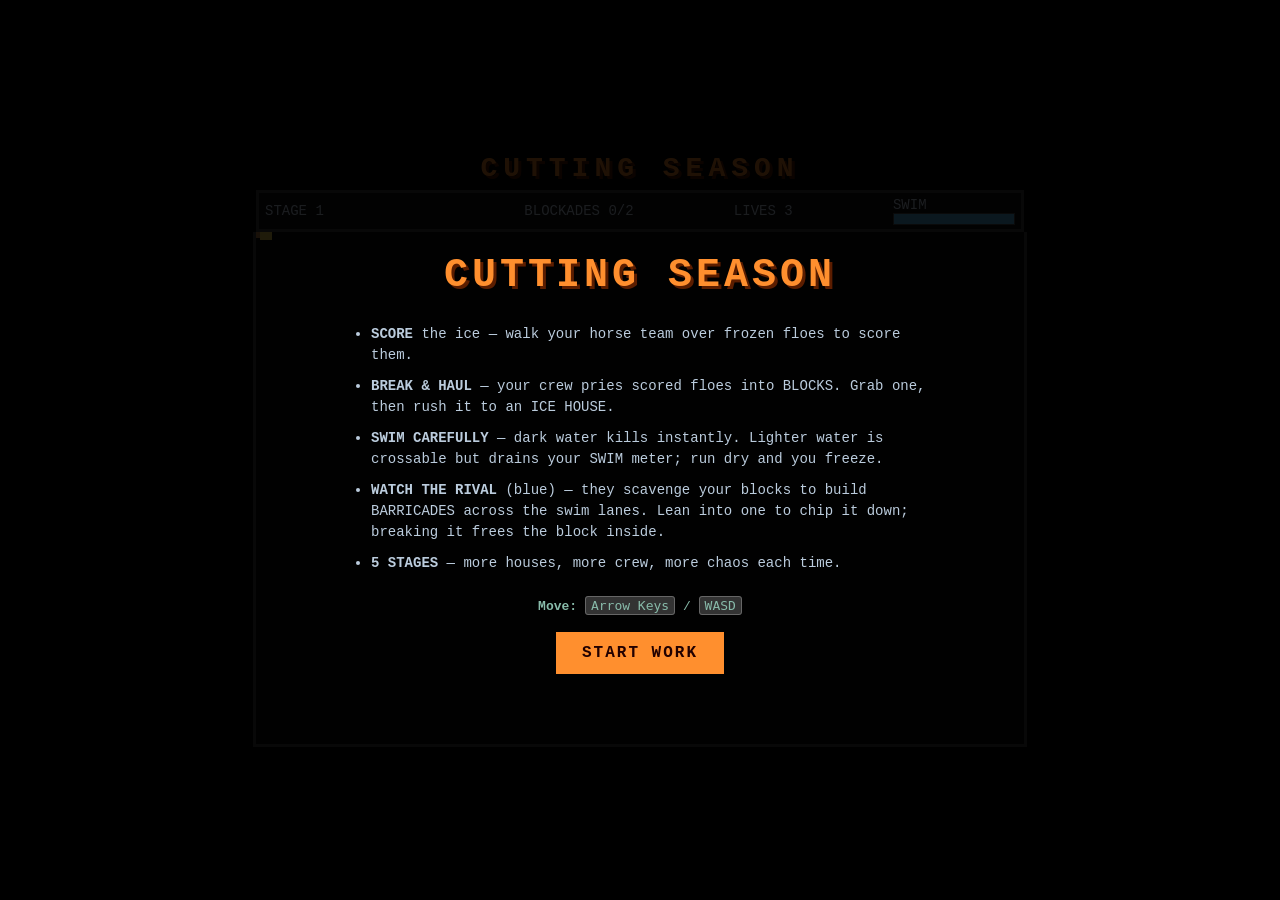
<file: cutting_season.html>
<!DOCTYPE html>
<html lang="en">
<head>
<meta charset="UTF-8">
<title>CUTTING SEASON</title>
<style>
  html, body {
    margin: 0; padding: 0; background: #000; height: 100%;
    display: flex; align-items: center; justify-content: center;
    font-family: 'Courier New', monospace;
    overflow: hidden;
  }
  #wrap {
    display: flex; flex-direction: column; align-items: center;
    image-rendering: pixelated;
  }
  #title {
    color: #ff8f2e;
    font-size: 28px;
    letter-spacing: 6px;
    text-shadow: 3px 3px 0 #5b1d00;
    margin-bottom: 6px;
    font-weight: bold;
  }
  #hud {
    width: 768px;
    display: flex; justify-content: space-between; align-items: center;
    color: #d8e8ff;
    font-size: 14px;
    padding: 4px 6px;
    background: #111;
    border: 3px solid #444;
    box-sizing: border-box;
  }
  canvas {
    background: #0a0a0a;
    border: 3px solid #444;
    border-top: none;
    display: block;
  }
  #overlay {
    position: fixed; top: 0; left: 0; width: 100%; height: 100%;
    background: rgba(0,0,0,0.88);
    display: flex; flex-direction: column; align-items: center; justify-content: center;
    color: #eee; text-align: center; z-index: 10;
  }
  #overlay h1 { color: #ff8f2e; font-size: 40px; letter-spacing: 4px; text-shadow: 3px 3px 0 #5b1d00;}
  #overlay ul { max-width: 560px; text-align: left; padding-left: 22px; margin: 0; }
  #overlay li { font-size: 14px; color: #bcd; line-height: 1.5; margin-bottom: 10px; }
  #overlay .movehint { margin-top: 14px; font-size: 13px; color: #8ba; }
  #overlay button {
    margin-top: 18px; padding: 12px 26px; font-size: 16px; font-family: inherit;
    background: #ff8f2e; color: #200; border: none; cursor: pointer; letter-spacing: 2px;
    font-weight: bold;
  }
  #overlay button:hover { background: #ffb066; }
  .pip { display:inline-block; width:8px; height:8px; margin-left:2px; background:#333; border:1px solid #666;}
  .pipFull { background:#5ec6ff; }
  #swimBarOuter { width:120px; height:10px; background:#222; border:1px solid #555; }
  #swimBarInner { height:100%; background:#5ec6ff; width:100%; }
  kbd { background:#333; padding:1px 5px; border-radius:3px; border:1px solid #666;}
</style>
</head>
<body>
<div id="wrap">
  <div id="title">CUTTING SEASON</div>
  <div id="hud">
    <div>STAGE <span id="stageNum">1</span></div>
    <div id="houseDisplay"></div>
    <div>BLOCKADES <span id="blockadeDisplay"></span></div>
    <div>LIVES <span id="lives">3</span></div>
    <div>SWIM <div id="swimBarOuter"><div id="swimBarInner"></div></div></div>
  </div>
  <canvas id="game" width="768" height="512"></canvas>
</div>

<div id="overlay">
  <h1 id="overlayTitle">CUTTING SEASON</h1>
  <ul>
    <li><b>SCORE</b> the ice — walk your horse team over frozen floes to score them.</li>
    <li><b>BREAK &amp; HAUL</b> — your crew pries scored floes into BLOCKS. Grab one, then rush it to an ICE HOUSE.</li>
    <li><b>SWIM CAREFULLY</b> — dark water kills instantly. Lighter water is crossable but drains your SWIM meter; run dry and you freeze.</li>
    <li><b>WATCH THE RIVAL</b> (blue) — they scavenge your blocks to build BARRICADES across the swim lanes. Lean into one to chip it down; breaking it frees the block inside.</li>
    <li><b>5 STAGES</b> — more houses, more crew, more chaos each time.</li>
  </ul>
  <div class="movehint"><b>Move:</b> <kbd>Arrow Keys</kbd> / <kbd>WASD</kbd></div>
  <button id="startBtn">START WORK</button>
</div>

<script>
(function(){
const canvas = document.getElementById('game');
const ctx = canvas.getContext('2d');
const TILE = 32;
const COLS = 24, ROWS = 16;
const RIVER_TOP = 3, RIVER_BOTTOM = 9;

// ---------- Palette (Odyssey2-ish limited blocky palette) ----------
const PAL = {
  bg: '#0a0a0a',
  bank: '#7a5230',
  bankDark: '#5b3c22',
  iceUncut: '#9fd6e8',
  iceScored: '#c9edf7',
  block: '#eaffff',
  blockEdge: '#7ac8dd',
  waterOpen: '#0b2a55',
  waterOpenDark: '#081f40',
  waterSwim: '#2c6fa8',
  house: '#8a3b1f',
  houseRoof: '#c95b2e',
  houseDoor: '#3a1a0d',
  player: '#ffdd55',
  horse: '#c98b4a',
  npc: '#e05555',
  enemyHorse: '#5b6b78',
  enemyBody: '#7fb2e0',
  obstruct: '#8fa4ad',
  obstructDark: '#5e7079',
  obstructCrack: '#2a343a',
  text: '#d8e8ff'
};

// ---------- Sound (synthesized, no external files — keeps it Odyssey2-authentic) ----------
let actx = null;
function initAudio(){
  if (!actx){
    try { actx = new (window.AudioContext || window.webkitAudioContext)(); }
    catch(e){ actx = null; }
  } else if (actx.state === 'suspended'){
    actx.resume();
  }
}

function beep(freq, dur, type, vol, delay, glideTo){
  if (!actx) return;
  const t0 = actx.currentTime + (delay||0);
  const osc = actx.createOscillator();
  const gain = actx.createGain();
  osc.type = type || 'square';
  osc.frequency.setValueAtTime(freq, t0);
  if (glideTo) osc.frequency.linearRampToValueAtTime(glideTo, t0+dur);
  gain.gain.setValueAtTime(0, t0);
  gain.gain.linearRampToValueAtTime(vol||0.15, t0+0.01);
  gain.gain.exponentialRampToValueAtTime(0.0001, t0+dur);
  osc.connect(gain).connect(actx.destination);
  osc.start(t0);
  osc.stop(t0+dur+0.02);
}

function noiseBurst(dur, vol, delay){
  if (!actx) return;
  const t0 = actx.currentTime + (delay||0);
  const bufferSize = actx.sampleRate * dur;
  const buffer = actx.createBuffer(1, bufferSize, actx.sampleRate);
  const data = buffer.getChannelData(0);
  for (let i=0;i<bufferSize;i++) data[i] = (Math.random()*2-1) * (1 - i/bufferSize);
  const src = actx.createBufferSource();
  src.buffer = buffer;
  const gain = actx.createGain();
  gain.gain.setValueAtTime(vol||0.2, t0);
  gain.gain.exponentialRampToValueAtTime(0.0001, t0+dur);
  const filter = actx.createBiquadFilter();
  filter.type = 'bandpass';
  filter.frequency.value = 1200;
  src.connect(filter).connect(gain).connect(actx.destination);
  src.start(t0);
}

const sfx = {
  score(){ beep(660, 0.06, 'square', 0.08); },
  crack(){ noiseBurst(0.15, 0.22, 0); beep(180, 0.1, 'square', 0.1, 0.02); },
  pickup(){ beep(440, 0.07, 'square', 0.12); beep(660, 0.08, 'square', 0.1, 0.06); },
  deliver(){
    beep(523, 0.09, 'square', 0.14, 0);
    beep(659, 0.09, 'square', 0.14, 0.08);
    beep(784, 0.14, 'square', 0.14, 0.16);
  },
  freeze(){
    beep(500, 0.3, 'sawtooth', 0.15, 0, 90);
    noiseBurst(0.4, 0.15, 0.02);
  },
  stageClear(){
    [523,659,784,1046].forEach((f,i)=> beep(f, 0.16, 'square', 0.15, i*0.13));
  },
  gameOver(){
    [400,340,280,220].forEach((f,i)=> beep(f, 0.28, 'sawtooth', 0.15, i*0.22));
  },
  win(){
    [523,659,784,1046,1318].forEach((f,i)=> beep(f, 0.2, 'square', 0.16, i*0.14));
  },
  chip(){ beep(700, 0.04, 'square', 0.1); },
  build(){
    noiseBurst(0.18, 0.18, 0);
    beep(160, 0.16, 'square', 0.12, 0.03);
    beep(120, 0.18, 'square', 0.1, 0.08);
  },
  breakObstruction(){
    noiseBurst(0.2, 0.25, 0);
    beep(500, 0.08, 'square', 0.13, 0.02);
    beep(700, 0.1, 'square', 0.13, 0.08);
  },
  rivalPickup(){ beep(300, 0.07, 'sawtooth', 0.09); }
};

// ---------- Game state ----------
let state = 'title'; // title, playing, stageclear, gameover, win
let stage = 1;
let lives = 3;
let houses = [];       // {x,y,count,capacity}
let grid = [];         // COLS x ROWS tile map
let blocks = [];       // loose block items {x,y}
let npcs = [];         // pry-bar workers
let player = { x: 0, y: 0, carrying: false, swim: 1.0, frozen:false, freezeTimer:0, chipCooldown:0 };
let enemy = { x:0, y:0, carrying:false, swim:1.0, frozen:false, freezeTimer:0, target:null };
let obstructions = []; // {x,y,hp} — ice-block barricades the rival crew builds across swim lanes
let keys = {};
let deliveriesNeeded = 0;
let deliveriesMade = 0;
let flashTimer = 0;
let flashMsg = '';

// tile types: 'bank', 'uncut', 'scored', 'openwater', 'swimwater', 'houseTile'

function idx(x,y){ return y*COLS+x; }
function inBounds(x,y){ return x>=0 && x<COLS && y>=0 && y<ROWS; }

function buildStage(n){
  grid = new Array(COLS*ROWS).fill('bank');
  houses = [];
  blocks = [];
  npcs = [];
  deliveriesMade = 0;
  deliveriesNeeded = n*5;

  // Far bank rows 0-2, house row at row 1
  const numHouses = n;
  const spacing = Math.floor(COLS/(numHouses+1));
  for (let i=0;i<numHouses;i++){
    const hx = spacing*(i+1);
    houses.push({x:hx, y:1, count:0, capacity:5});
    grid[idx(hx,1)] = 'houseTile';
  }
  for (let x=0;x<COLS;x++){
    grid[idx(x,0)]='bank';
    if (grid[idx(x,1)]!=='houseTile') grid[idx(x,1)]='bank';
    grid[idx(x,2)]='bank';
  }

  // River rows (7 rows deep), randomized swim lanes — narrower and fewer than before
  const riverTop = RIVER_TOP, riverBottom = RIVER_BOTTOM;
  let laneCount = 1 + Math.floor(Math.random()*2); // 1-2 lanes (was 2-3)
  let laneCols = new Set();
  for (let l=0; l<laneCount; l++){
    let start = 1 + Math.floor(Math.random()*(COLS-3));
    let width = 1 + Math.floor(Math.random()*2); // 1-2 tiles wide (was 2-3)
    for (let c=start;c<start+width && c<COLS-1;c++) laneCols.add(c);
  }
  for (let y=riverTop;y<=riverBottom;y++){
    for (let x=0;x<COLS;x++){
      grid[idx(x,y)] = laneCols.has(x) ? 'swimwater' : 'openwater';
    }
  }

  // Near bank rows 10-15, ice forming strip rows 10-13, solid bank 14-15
  for (let y=10;y<=13;y++){
    for (let x=0;x<COLS;x++){
      grid[idx(x,y)] = Math.random() < 0.55 ? 'uncut' : 'bank';
    }
  }
  for (let y=14;y<=15;y++){
    for (let x=0;x<COLS;x++) grid[idx(x,y)]='bank';
  }

  // one pry-bar worker per stage reached — more hands, more chaos
  for (let i=0;i<n;i++){
    npcs.push({
      x: 1+Math.random()*(COLS-2),
      y: 10+Math.random()*3,
      target:null,
      dwell:0
    });
  }

  player.x = COLS/2;
  player.y = 14.5;
  player.carrying = false;
  player.swim = 1.0;
  player.frozen = false;
  player.freezeTimer = 0;
  player.chipCooldown = 0;

  obstructions = [];

  enemy.x = COLS/2;
  enemy.y = 2.5;
  enemy.carrying = false;
  enemy.swim = 1.0;
  enemy.frozen = false;
  enemy.freezeTimer = 0;
  enemy.target = null;

  showFlash('STAGE '+n, 90);
}

function showFlash(msg, t){ flashMsg = msg; flashTimer = t; }

function tileAt(px,py){
  const x = Math.floor(px), y = Math.floor(py);
  if (!inBounds(x,y)) return 'bank';
  return grid[idx(x,y)];
}

function setTile(px,py,val){
  const x = Math.floor(px), y = Math.floor(py);
  if (!inBounds(x,y)) return;
  grid[idx(x,y)] = val;
}

// ---------- Input ----------
window.addEventListener('keydown', e=>{
  keys[e.key.toLowerCase()] = true;
  if (['arrowup','arrowdown','arrowleft','arrowright',' '].includes(e.key.toLowerCase())) e.preventDefault();
});
window.addEventListener('keyup', e=>{ keys[e.key.toLowerCase()] = false; });

document.getElementById('startBtn').addEventListener('click', ()=>{
  initAudio();
  document.getElementById('overlay').style.display = 'none';
  stage = 1; lives = 3;
  buildStage(stage);
  state = 'playing';
});

// ---------- Update ----------
function respawnPlayer(lostBlock){
  player.x = COLS/2; player.y = 14.5;
  player.swim = 1.0;
  player.frozen = false;
  player.freezeTimer = 0;
  if (lostBlock) player.carrying = false;
}

function loseLife(msg){
  sfx.freeze();
  lives--;
  showFlash(msg, 80);
  if (lives <= 0){
    state = 'gameover';
    setTimeout(()=>sfx.gameOver(), 350);
  } else {
    respawnPlayer(true);
  }
}

function updatePlayer(){
  if (player.chipCooldown > 0) player.chipCooldown--;
  if (player.frozen){
    player.freezeTimer--;
    if (player.freezeTimer<=0) respawnPlayer(true);
    return;
  }
  let dx=0, dy=0;
  const baseSpeed = 0.10;
  const inWaterNow = tileAt(player.x, player.y) === 'swimwater';
  const speed = inWaterNow ? baseSpeed * 0.4 : baseSpeed;
  if (keys['arrowup']||keys['w']) dy -= speed;
  if (keys['arrowdown']||keys['s']) dy += speed;
  if (keys['arrowleft']||keys['a']) dx -= speed;
  if (keys['arrowright']||keys['d']) dx += speed;

  let nx = player.x + dx;
  let ny = player.y + dy;
  nx = Math.max(0.2, Math.min(COLS-0.2, nx));
  ny = Math.max(0.2, Math.min(ROWS-0.2, ny));

  const t = tileAt(nx,ny);

  if (t === 'obstruct'){
    // blocked by a rival-built ice barricade — lean into it to chip it apart instead of moving
    if (player.chipCooldown <= 0){
      const ox = Math.floor(nx), oy = Math.floor(ny);
      const obs = obstructions.find(o=>o.x===ox && o.y===oy);
      if (obs){
        obs.hp--;
        sfx.chip();
        player.chipCooldown = 14;
        if (obs.hp <= 0){
          obstructions = obstructions.filter(o=>o!==obs);
          setTile(ox,oy,'swimwater');
          blocks.push({x:ox,y:oy});
          sfx.breakObstruction();
          showFlash('BLOCKADE CLEARED!', 40);
        }
      }
    }
    return;
  }

  if (t === 'openwater'){
    player.x = nx; player.y = ny;
    loseLife('FROZEN SOLID! -1 LIFE');
    return;
  }

  player.x = nx; player.y = ny;

  if (t === 'uncut'){
    // plow scores the ice as horses cross
    setTile(nx,ny,'scored');
    sfx.score();
  }

  if (t === 'swimwater'){
    player.swim -= 0.0035;
    if (player.swim <= 0){
      player.swim = 0;
      loseLife('THE TEAM FROZE IN THE CURRENT! -1 LIFE');
      return;
    }
  } else {
    player.swim = Math.min(1, player.swim + 0.015);
  }

  // pick up block
  if (!player.carrying){
    for (let i=blocks.length-1;i>=0;i--){
      const b = blocks[i];
      const d = Math.hypot(b.x+0.5-player.x, b.y+0.5-player.y);
      if (d < 0.55){
        blocks.splice(i,1);
        player.carrying = true;
        sfx.pickup();
        showFlash('BLOCK LOADED', 40);
        break;
      }
    }
  }

  // deliver to house
  if (player.carrying){
    for (const h of houses){
      const d = Math.hypot(h.x+0.5-player.x, h.y+0.5-player.y);
      if (d < 0.7 && h.count < h.capacity){
        h.count++;
        player.carrying = false;
        deliveriesMade++;
        sfx.deliver();
        showFlash('DELIVERED! ('+deliveriesMade+'/'+deliveriesNeeded+')', 40);
        if (deliveriesMade >= deliveriesNeeded){
          state = 'stageclear';
          flashTimer = 120;
          setTimeout(()=>sfx.stageClear(), 100);
        }
        break;
      }
    }
  }
}

// finds the x-coordinate of the nearest swimmable column at a given row, used by the rival crew to avoid open water
function nearestSwimCol(row, fromX){
  row = Math.max(0, Math.min(ROWS-1, Math.round(row)));
  let best = null, bestDist = Infinity;
  for (let x=0;x<COLS;x++){
    if (grid[idx(x,row)] === 'swimwater'){
      const d = Math.abs(x-fromX);
      if (d < bestDist){ bestDist = d; best = x; }
    }
  }
  return best;
}

function respawnEnemy(lostBlock){
  enemy.x = COLS/2;
  enemy.y = 2.5;
  enemy.swim = 1.0;
  enemy.frozen = false;
  enemy.freezeTimer = 0;
  enemy.target = null;
  if (lostBlock) enemy.carrying = false;
}

function updateEnemy(){
  if (enemy.frozen){
    enemy.freezeTimer--;
    if (enemy.freezeTimer <= 0) respawnEnemy(true);
    return;
  }

  // clear a reached target immediately rather than waiting on a random re-roll —
  // this was leaving the rival idling in place far too often
  if (enemy.target){
    const dd = Math.hypot((enemy.target.x+0.5)-enemy.x, (enemy.target.y+0.5)-enemy.y);
    if (dd < 0.12) enemy.target = null;
  }

  const maxObstructions = Math.min(2 + Math.floor(stage/2), 5);

  // decide what to go after
  if (!enemy.carrying){
    if (blocks.length > 0 && (!enemy.target || Math.random() < 0.05)){
      let best=null, bd=Infinity;
      for (const b of blocks){
        const d = Math.hypot(b.x+0.5-enemy.x, b.y+0.5-enemy.y);
        if (d < bd){ bd = d; best = b; }
      }
      enemy.target = { x: best.x, y: best.y };
    } else if (!enemy.target){
      enemy.target = { x: 1+Math.random()*(COLS-2), y: 10+Math.random()*3 };
    }
  } else if (!enemy.target){
    // find an unobstructed swim-lane tile to barricade — pick RANDOMLY among all
    // valid cells across the full depth of the river, not just the nearest one,
    // so barricades land mid-channel instead of always clustering at the river's edge
    let candidates = [];
    for (let y=RIVER_TOP;y<=RIVER_BOTTOM;y++){
      for (let x=0;x<COLS;x++){
        if (grid[idx(x,y)] === 'swimwater' && !obstructions.find(o=>o.x===x && o.y===y)){
          candidates.push({x,y});
        }
      }
    }
    if (candidates.length > 0 && obstructions.length < maxObstructions){
      enemy.target = candidates[Math.floor(Math.random()*candidates.length)];
    }
    // else: no room to build or nowhere left to block — hold position with the block until space frees up
  }

  const baseSpeed = 0.12;
  const curTile = tileAt(enemy.x, enemy.y);
  const speed = curTile === 'swimwater' ? baseSpeed*0.7 : baseSpeed;

  const tx = (enemy.target ? enemy.target.x : enemy.x) + 0.5;
  const ty = (enemy.target ? enemy.target.y : enemy.y) + 0.5;
  const ddx = tx-enemy.x, ddy = ty-enemy.y;
  const dist = Math.hypot(ddx,ddy);

  let nx = enemy.x, ny = enemy.y;
  if (dist > 0.06){
    nx = enemy.x + (ddx/dist)*speed;
    ny = enemy.y + (ddy/dist)*speed;
  }
  nx = Math.max(0.2, Math.min(COLS-0.2, nx));
  ny = Math.max(0.2, Math.min(ROWS-0.2, ny));

  let t = tileAt(nx,ny);
  if (t === 'openwater' || t === 'obstruct'){
    // If our target is itself inside the river (i.e. we're heading to build at a
    // specific lane cell), steer toward THAT lane's column — it's guaranteed
    // passable since it was only ever chosen from a swimwater tile. Using
    // "nearest lane to current position" here was the bug: with more than one
    // lane, it kept yanking the crew back into whichever lane was closest to
    // its current spot instead of the one its target actually needed.
    let laneX;
    if (enemy.target && enemy.target.y >= RIVER_TOP && enemy.target.y <= RIVER_BOTTOM){
      laneX = enemy.target.x;
    } else {
      laneX = nearestSwimCol(ny, enemy.x);
    }
    if (laneX !== null && laneX !== undefined){
      const laneCenter = laneX + 0.5;
      const diff = laneCenter - enemy.x;
      const stepX = Math.sign(diff) * Math.min(Math.abs(diff), speed);
      nx = enemy.x + stepX;
      ny = enemy.y;
      t = tileAt(nx,ny);
      if (t === 'openwater' || t === 'obstruct'){ nx = enemy.x; ny = enemy.y; t = curTile; }
    } else {
      nx = enemy.x; ny = enemy.y; t = curTile;
    }
  }

  enemy.x = nx; enemy.y = ny;

  if (t === 'swimwater'){
    enemy.swim -= 0.0035;
    if (enemy.swim <= 0){
      enemy.swim = 0;
      enemy.frozen = true;
      enemy.freezeTimer = 70;
      const hadBlock = enemy.carrying;
      enemy.carrying = false;
      showFlash(hadBlock ? 'RIVAL CREW LOST THEIR LOAD IN THE CURRENT!' : 'RIVAL CREW FROZE IN THE CURRENT!', 60);
      return;
    }
  } else {
    enemy.swim = Math.min(1, enemy.swim + 0.015);
  }

  if (!enemy.carrying){
    for (let i=blocks.length-1;i>=0;i--){
      const b = blocks[i];
      const d = Math.hypot(b.x+0.5-enemy.x, b.y+0.5-enemy.y);
      if (d < 0.55){
        blocks.splice(i,1);
        enemy.carrying = true;
        enemy.target = null;
        sfx.rivalPickup();
        break;
      }
    }
  } else if (enemy.target){
    const d = Math.hypot(enemy.target.x+0.5-enemy.x, enemy.target.y+0.5-enemy.y);
    if (d < 0.5 && grid[idx(enemy.target.x,enemy.target.y)] === 'swimwater'){
      const hp = 2 + Math.min(Math.floor(stage/2), 2);
      obstructions.push({x:enemy.target.x, y:enemy.target.y, hp, maxHp:hp});
      setTile(enemy.target.x, enemy.target.y, 'obstruct');
      enemy.carrying = false;
      enemy.target = null;
      sfx.build();
      showFlash('RIVAL CREW BLOCKED A CHANNEL!', 50);
    }
  }
}

function updateNpcs(){
  for (const n of npcs){
    if (n.target === null || Math.random()<0.002){
      // find a scored tile to target
      let candidates = [];
      for (let y=10;y<=13;y++){
        for (let x=0;x<COLS;x++){
          if (grid[idx(x,y)]==='scored') candidates.push({x,y});
        }
      }
      if (candidates.length>0){
        n.target = candidates[Math.floor(Math.random()*candidates.length)];
      } else {
        n.target = { x: 1+Math.random()*(COLS-2), y: 10+Math.random()*3 };
      }
    }
    const tx = n.target.x+0.5, ty = n.target.y+0.5;
    const ddx = tx-n.x, ddy = ty-n.y;
    const dist = Math.hypot(ddx,ddy);
    if (dist > 0.1){
      n.x += (ddx/dist)*0.045;
      n.y += (ddy/dist)*0.045;
    } else {
      const t = tileAt(n.x,n.y);
      if (t === 'scored'){
        n.dwell++;
        if (n.dwell > 45){
          setTile(n.x,n.y,'bank');
          blocks.push({x:Math.floor(n.x), y:Math.floor(n.y)});
          sfx.crack();
          n.dwell = 0;
          n.target = null;
        }
      } else {
        n.target = null;
      }
    }
  }

  // slow regeneration of uncut ice from bank tiles in the strip
  if (Math.random() < 0.01){
    const x = Math.floor(Math.random()*COLS);
    const y = 10+Math.floor(Math.random()*4);
    if (grid[idx(x,y)] === 'bank') grid[idx(x,y)] = 'uncut';
  }
}

// ---------- Draw ----------
function drawTile(x,y,type){
  const px = x*TILE, py = y*TILE;
  switch(type){
    case 'bank':
      ctx.fillStyle = ((x+y)%2===0)? PAL.bank : PAL.bankDark;
      ctx.fillRect(px,py,TILE,TILE);
      break;
    case 'uncut':
      ctx.fillStyle = PAL.iceUncut;
      ctx.fillRect(px,py,TILE,TILE);
      ctx.strokeStyle = '#6fa9c0';
      ctx.strokeRect(px+2,py+2,TILE-4,TILE-4);
      break;
    case 'scored':
      ctx.fillStyle = PAL.iceScored;
      ctx.fillRect(px,py,TILE,TILE);
      ctx.strokeStyle = '#3f8fae';
      ctx.beginPath();
      ctx.moveTo(px+4,py+4); ctx.lineTo(px+TILE-4,py+TILE-4);
      ctx.moveTo(px+TILE-4,py+4); ctx.lineTo(px+4,py+TILE-4);
      ctx.stroke();
      break;
    case 'openwater':
      ctx.fillStyle = ((x+y)%2===0)? PAL.waterOpen : PAL.waterOpenDark;
      ctx.fillRect(px,py,TILE,TILE);
      break;
    case 'swimwater':
      ctx.fillStyle = PAL.waterSwim;
      ctx.fillRect(px,py,TILE,TILE);
      ctx.strokeStyle = '#5ec6ff';
      ctx.beginPath();
      ctx.moveTo(px+4,py+TILE/2); ctx.lineTo(px+TILE-4,py+TILE/2);
      ctx.stroke();
      break;
    case 'houseTile':
      ctx.fillStyle = PAL.bank;
      ctx.fillRect(px,py,TILE,TILE);
      break;
    case 'obstruct':
      ctx.fillStyle = PAL.waterSwim;
      ctx.fillRect(px,py,TILE,TILE);
      break;
  }
}

function drawHouse(h){
  const px = h.x*TILE, py = h.y*TILE;
  ctx.fillStyle = PAL.house;
  ctx.fillRect(px-4, py, TILE+8, TILE);
  ctx.fillStyle = PAL.houseRoof;
  ctx.beginPath();
  ctx.moveTo(px-8,py);
  ctx.lineTo(px+TILE/2,py-16);
  ctx.lineTo(px+TILE+8,py);
  ctx.closePath();
  ctx.fill();
  ctx.fillStyle = PAL.houseDoor;
  ctx.fillRect(px+TILE/2-5, py+TILE-14, 10, 14);
  // pips showing fill
  for (let i=0;i<h.capacity;i++){
    ctx.fillStyle = i<h.count ? '#5ec6ff' : '#333';
    ctx.fillRect(px-2+i*7, py-24, 5,5);
  }
}

function drawBlock(b){
  const px = b.x*TILE+6, py = b.y*TILE+6;
  ctx.fillStyle = PAL.block;
  ctx.fillRect(px,py,TILE-12,TILE-12);
  ctx.strokeStyle = PAL.blockEdge;
  ctx.strokeRect(px,py,TILE-12,TILE-12);
}

function drawNpc(n){
  const px = n.x*TILE, py = n.y*TILE;
  ctx.fillStyle = PAL.npc;
  ctx.fillRect(px-6, py-6, 12, 16);
  ctx.strokeStyle = '#fff';
  ctx.beginPath();
  ctx.moveTo(px, py-6);
  ctx.lineTo(px, py-18);
  ctx.stroke();
}

function drawObstruction(o){
  const px = o.x*TILE, py = o.y*TILE;
  ctx.fillStyle = PAL.obstructDark;
  ctx.fillRect(px+2, py+2, TILE-4, TILE-4);
  ctx.fillStyle = PAL.obstruct;
  ctx.fillRect(px+4, py+4, TILE-8, TILE-8);
  ctx.strokeStyle = PAL.obstructCrack;
  ctx.lineWidth = 2;
  // more cracks show as it takes damage
  const maxHp = o.maxHp || 4;
  const damage = maxHp - o.hp;
  ctx.beginPath();
  if (damage >= 1){ ctx.moveTo(px+8,py+6); ctx.lineTo(px+TILE/2,py+TILE/2); }
  if (damage >= 2){ ctx.moveTo(px+TILE-8,py+8); ctx.lineTo(px+TILE/2,py+TILE/2); }
  if (damage >= 3){ ctx.moveTo(px+TILE/2,py+TILE-6); ctx.lineTo(px+TILE/2,py+TILE/2); }
  ctx.stroke();
  ctx.lineWidth = 1;
  // HP pips above it so hits-remaining is obvious at a glance
  for (let i=0;i<maxHp;i++){
    ctx.fillStyle = i<o.hp ? '#ffdd55' : '#333';
    ctx.fillRect(px+TILE/2-maxHp*4+i*8, py-10, 6,6);
  }
}

function drawEnemy(){
  const px = enemy.x*TILE, py = enemy.y*TILE;
  if (enemy.frozen){
    ctx.fillStyle = '#dfeaff';
    ctx.fillRect(px-10,py-10,20,20);
    return;
  }
  ctx.fillStyle = PAL.enemyHorse;
  ctx.fillRect(px-16,py-4,10,10);
  ctx.fillRect(px-4,py-4,10,10);
  ctx.fillStyle = PAL.enemyBody;
  ctx.fillRect(px+4,py-8,12,16);
  if (enemy.carrying){
    drawBlock({x: enemy.x - 0.15, y: enemy.y - 0.9});
  }
}

function drawPlayer(){
  const px = player.x*TILE, py = player.y*TILE;
  if (player.frozen){
    ctx.fillStyle = '#bfe9ff';
    ctx.fillRect(px-10,py-10,20,20);
    return;
  }
  // horses (two small rects behind)
  ctx.fillStyle = PAL.horse;
  ctx.fillRect(px-16,py-4,10,10);
  ctx.fillRect(px-4,py-4,10,10);
  // player body
  ctx.fillStyle = PAL.player;
  ctx.fillRect(px+4,py-8,12,16);
  if (player.carrying){
    drawBlock({x: player.x - 0.15, y: player.y - 0.9});
  }
}

function render(){
  ctx.fillStyle = PAL.bg;
  ctx.fillRect(0,0,canvas.width,canvas.height);

  for (let y=0;y<ROWS;y++){
    for (let x=0;x<COLS;x++){
      drawTile(x,y,grid[idx(x,y)]);
    }
  }
  for (const h of houses) drawHouse(h);
  for (const o of obstructions) drawObstruction(o);
  for (const b of blocks) drawBlock(b);
  for (const n of npcs) drawNpc(n);
  drawEnemy();
  drawPlayer();

  if (flashTimer > 0){
    ctx.fillStyle = 'rgba(255,255,255,0.9)';
    ctx.font = 'bold 20px Courier New';
    ctx.textAlign = 'center';
    ctx.fillStyle = '#ffdd55';
    ctx.fillText(flashMsg, canvas.width/2, 40);
    flashTimer--;
  }

  if (state === 'stageclear'){
    ctx.fillStyle = 'rgba(0,0,0,0.6)';
    ctx.fillRect(0,0,canvas.width,canvas.height);
    ctx.fillStyle = '#ff8f2e';
    ctx.font = 'bold 32px Courier New';
    ctx.textAlign = 'center';
    ctx.fillText('STAGE '+stage+' CLEARED', canvas.width/2, canvas.height/2);
  }
  if (state === 'gameover'){
    ctx.fillStyle = 'rgba(0,0,0,0.75)';
    ctx.fillRect(0,0,canvas.width,canvas.height);
    ctx.fillStyle = '#ff5555';
    ctx.font = 'bold 32px Courier New';
    ctx.textAlign = 'center';
    ctx.fillText('FROZEN OUT — GAME OVER', canvas.width/2, canvas.height/2 - 10);
    ctx.font = '16px Courier New';
    ctx.fillStyle = '#ddd';
    ctx.fillText('Press ENTER to try again', canvas.width/2, canvas.height/2+24);
  }
  if (state === 'win'){
    ctx.fillStyle = 'rgba(0,0,0,0.75)';
    ctx.fillRect(0,0,canvas.width,canvas.height);
    ctx.fillStyle = '#5ec6ff';
    ctx.font = 'bold 30px Courier New';
    ctx.textAlign = 'center';
    ctx.fillText('WINTER SURVIVED', canvas.width/2, canvas.height/2 - 10);
    ctx.font = '16px Courier New';
    ctx.fillStyle = '#ddd';
    ctx.fillText('All five stages complete. Press ENTER to work again.', canvas.width/2, canvas.height/2+24);
  }
}

function updateHud(){
  document.getElementById('stageNum').textContent = stage;
  document.getElementById('lives').textContent = lives;
  document.getElementById('swimBarInner').style.width = Math.max(0,player.swim*100)+'%';
  const hd = document.getElementById('houseDisplay');
  hd.innerHTML = houses.map(h=>{
    let pips = '';
    for (let i=0;i<h.capacity;i++){
      pips += '<span class="pip'+(i<h.count?' pipFull':'')+'"></span>';
    }
    return '<span style="margin-right:10px">'+pips+'</span>';
  }).join('');
  const maxObstructions = Math.min(2 + Math.floor(stage/2), 5);
  document.getElementById('blockadeDisplay').textContent = obstructions.length+'/'+maxObstructions;
}

function loop(){
  if (state === 'playing'){
    updatePlayer();
    updateNpcs();
    updateEnemy();
  }
  if (state === 'gameover' || state === 'win'){
    if (keys['enter']){
      stage = 1; lives = 3; state='playing';
      buildStage(stage);
    }
  }
  if (state === 'stageclear'){
    if (flashTimer <= 0){
      stage++;
      if (stage > 5){
        state = 'win';
        sfx.win();
      } else {
        buildStage(stage);
        state = 'playing';
      }
    }
  }
  render();
  updateHud();
  requestAnimationFrame(loop);
}
loop();
})();
</script>
</body>
</html>
</file>
